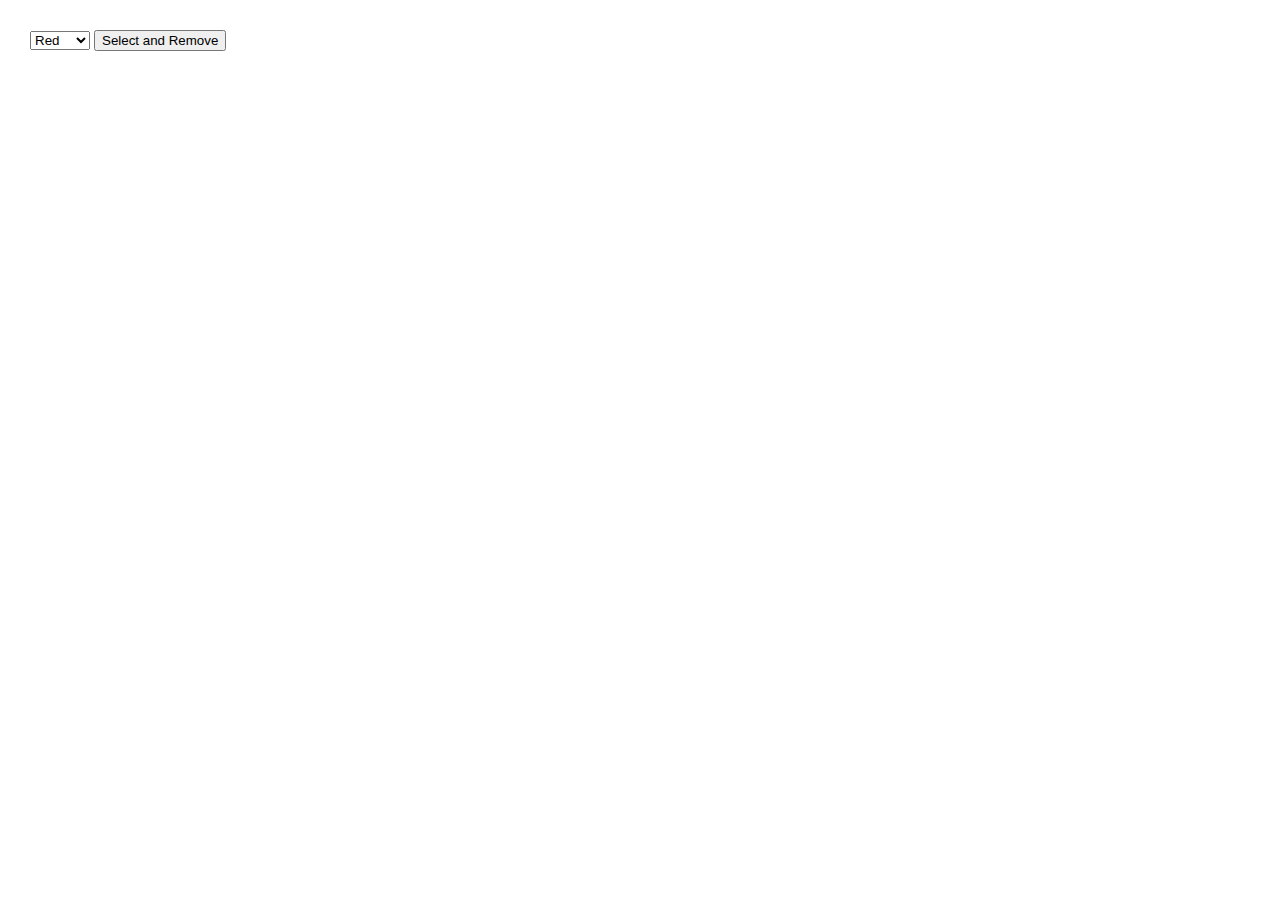
<file: exo_JQuery/index.html>
<!DOCTYPE html>
<html lang="en">

<head>
    <meta charset="UTF-8">
    <meta http-equiv="X-UA-Compatible" content="IE=edge">
    <meta name="viewport" content="width=device-width, initial-scale=1.0">
    <title>JS DOM paragraph style</title>
    <style type="text/css">
        body {
            margin: 30px;
        }
    </style>
</head>

<body>
    <!-- ---------exo1 CHANGER LE STYLE DU PARAGRAPHE------------- -->
    <!-- <p id='text'>Exercices JQuery</p>
    <div>
        <button id="jsstyle">Style it !</button>
    </div> -->
    <!-- --------------exo2 RECUPERER DES ATTRIBUTS--------------- -->
    <!-- <p>
        <a id="ggl" type="text/html" hreflang="fr" rel="nofollow" target="_self" 
           href="http://www.google.com/">Google</a>
    </p>
    <button id="values-btn">Click here to get  attributes value</button> -->
    <!-------------------- exo3 CHANGER LE CONTENU DUNE CELLULE -->
    <!-- <table id="myTable" border="1"> 
        <tr>
            <td>Row1 cell1</td> 
            <td>Row1 cell2</td>
        </tr> 
        <tr>
            <td>2-1</td> 
            <td>2-2</td>
        </tr> 
        <tr>
            <td>Row3 cell1</td> 
            <td>Row3 cell2</td>
        </tr> 
    </table>
    <label>Indiquer la ligne à changer</label>
    <input type="number" id="1">
    <label>Indiquer la colone à changer</label>
    <input type="number" id="2">
    <label>Inscrire le texte à inserer</label>
    <input type="text" id="3">
    <button id="values-btn">Click here to validate</button>  -->
    <!-- -------------------exo4 CREER UN TABLEAU HTML AVEC QUERY ------------------>
    
    <!-- <button id="add_line">Ajouter une ligne</button>
    <table id="matable" border="1">
        <tr id="row_1">
            <td>Une cellule</td>
            <td>Une cellule</td>
            <td>Une cellule</td>
        </tr>
    </table> -->
    <!-- -------------------------exo5 FUNCTION AFFICHE ET COMPTE LES ELEMENT -->
    <form>
        <select id="colorSelect">
            <option>Red</option>
            <option>Green</option>
            <option>White</option>
            <option>Black</option>
        </select>
        <input id="remove-btn" type="button" value="Select and Remove">
    </form>
    <script src="jquery-3.6.0.min.js"></script>
    <script src="script.js"></script>
</body>

</html>
</file>
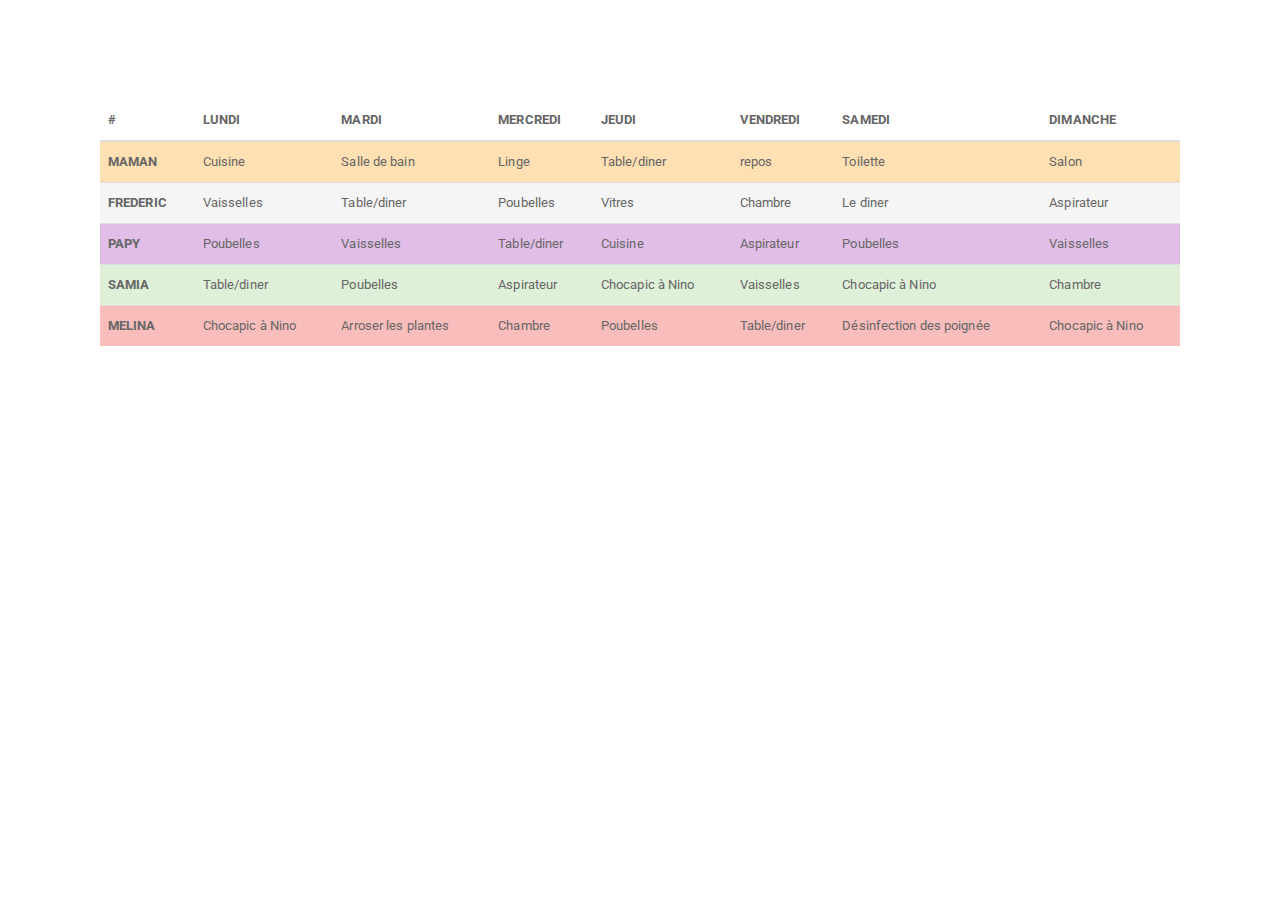
<file: exo_Js/index.html>
<!DOCTYPE html>
<html lang="en">

<head>
    <meta charset="UTF-8">
    <meta http-equiv="X-UA-Compatible" content="IE=edge">
    <meta name="viewport" content="width=device-width, initial-scale=1.0">
    <link rel="stylesheet" href="style.css">
    <title>Document</title>
</head>

<body>
    <table class="table table-striped table-hover ">
        <thead>
            <tr>
                <th>#</th>
                <th>LUNDI</th>
                <th>MARDI</th>
                <th>MERCREDI</th>
                <th>JEUDI</th>
                <th>VENDREDI</th>
                <th>SAMEDI</th>
                <th>DIMANCHE</th>
            </tr>
        </thead>
        <tbody>
            <tr class="warning">
                <th>MAMAN</th>
                <td contenteditable='true'>Cuisine</td>
                <td contenteditable='true'>Salle de bain</td>
                <td contenteditable='true'>Linge</td>
                <td contenteditable='true'>Table/diner</td>
                <td contenteditable='true'>repos</td>
                <td contenteditable='true'>Toilette</td>
                <td contenteditable='true'>Salon</td>
            </tr>
            <tr class="active">
                <th>FREDERIC</th>
                <td>Vaisselles</td>
                <td>Table/diner</td>
                <td>Poubelles</td>
                <td>Vitres</td>
                <td>Chambre</td>
                <td>Le diner</td>
                <td>Aspirateur</td>
            </tr>
            <tr class="info">
                <th>PAPY</th>
                <td>Poubelles</td>
                <td>Vaisselles</td>
                <td>Table/diner</td>
                <td>Cuisine</td>
                <td>Aspirateur</td>
                <td>Poubelles</td>
                <td>Vaisselles</td>
            </tr>
            <tr class="success">
                <th>SAMIA</th>
                <td>Table/diner</td>
                <td>Poubelles</td>
                <td>Aspirateur</td>
                <td>Chocapic à Nino</td>
                <td>Vaisselles</td>
                <td>Chocapic à Nino</td>
                <td>Chambre</td>
            </tr>
            <tr class="danger">
                <th>MELINA</th>
                <td>Chocapic à Nino</td>
                <td>Arroser les plantes</td>
                <td>Chambre</td>
                <td>Poubelles</td>
                <td>Table/diner</td>
                <td>Désinfection des poignée</td>
                <td>Chocapic à Nino</td>
            </tr>
        </tbody>
    </table>
        <script src="script.js" type="text/javascript"></script>
</body>

</html>
</file>
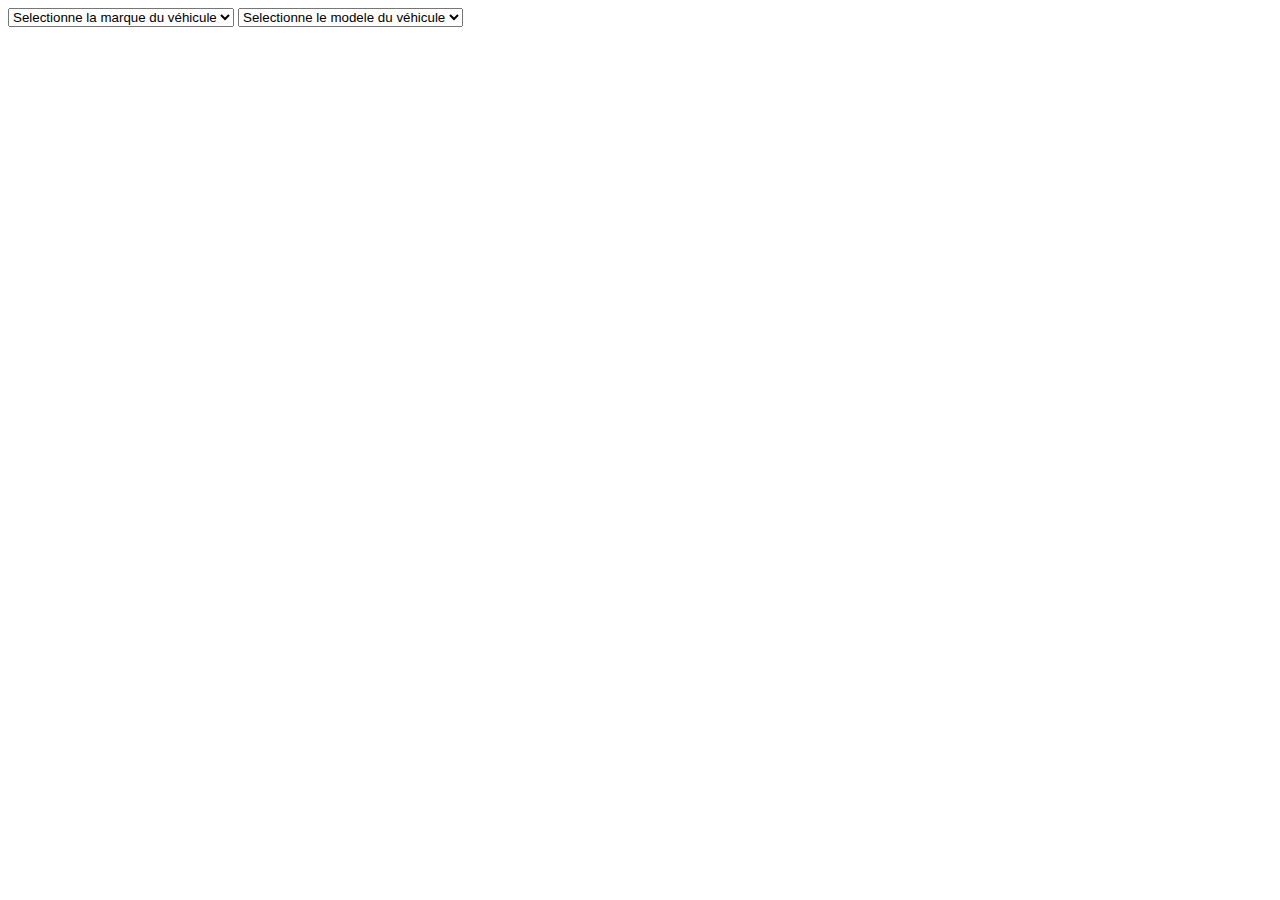
<file: exo_select/index.html>
<!DOCTYPE html>
<html lang="en">
<head>
    <meta charset="UTF-8">
    <meta http-equiv="X-UA-Compatible" content="IE=edge">
    <meta name="viewport" content="width=device-width, initial-scale=1.0">
    <title>Totomobile</title>
</head>
<body>
    <select name="marque" id="marque">
        <option>Selectionne la marque du véhicule</option>
       
    </select>
    <select name="modele" id="modele">
        <option>Selectionne le modele du véhicule</option>
        
    </select>
    
    <script src="/exo_select/script/jquery-3.6.0.min.js"></script>
    <script src="/exo_select/script/script.js"></script>
</body>
</html>
</file>
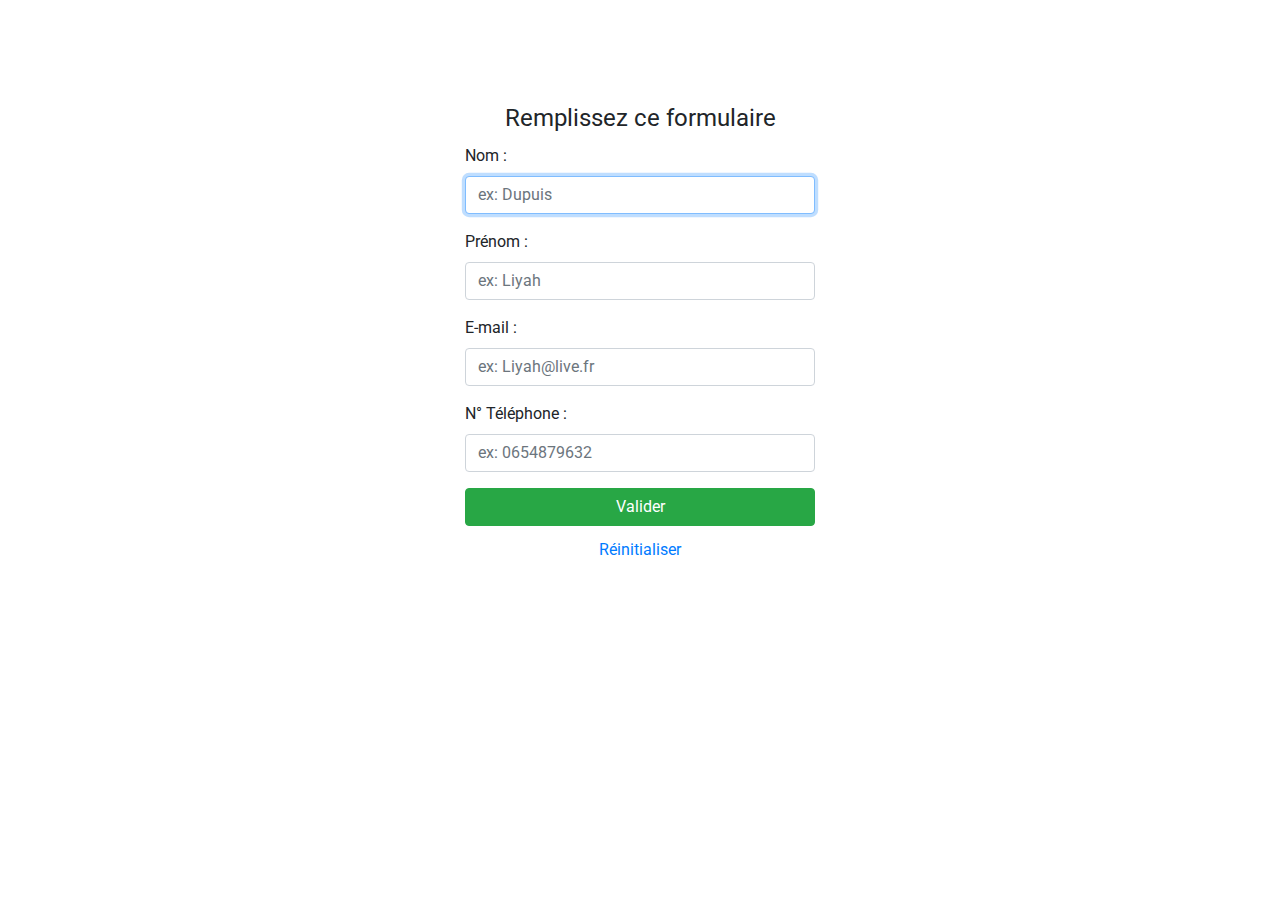
<file: exo-formulaire/formulaire.html>
<!DOCTYPE html>
<html>
	<head>
		<title>Formulaire</title>
		<meta charset="utf-8"/>
		<meta name="viewport" content="width=device-width"/>
        <script src="https://stackpath.bootstrapcdn.com/bootstrap/4.1.3/js/bootstrap.min.js"></script>
        <link rel="stylesheet" href="https://stackpath.bootstrapcdn.com/bootstrap/4.1.3/css/bootstrap.min.css">
        <link rel="stylesheet" href="https://use.fontawesome.com/releases/v5.8.2/css/all.css">
		<link rel="stylesheet"  href="style.css">
		<link href="https://fonts.googleapis.com/css?family=Open+Sans|Roboto&display=swap" rel="stylesheet">
		
	</head> 
    <body>
        <form class="formulaire" action="traitement.php" method="POST">
            <fieldset>
                <legend>Remplissez ce formulaire</legend>
                <div class="form-group">
                    <label for="nom" class="form-label">Nom</label> :
                    <input type="text" class="form-control" name="nom" required autofocus placeholder="ex: Dupuis">
                </div>
                <div class="form-group">
                    <label for="prenom" class="form-label">Prénom</label> :
                    <input type="text" class="form-control" name="prenom" required autofocus placeholder="ex: Liyah">
                </div>
                <div class="form-group">
                    <label for="mail" class="form-label">E-mail</label> :
                    <input type="email" class="form-control" name="mail" required autofocus placeholder="ex: Liyah@live.fr">
                </div>
                <div class="form-group">
                    <label for="telephone" class="form-label">N° Téléphone</label> :
                    <input type="tel" class="form-control" name="telephone" required autofocus placeholder="ex: 0654879632">
                </div>
                <div>
                    <button type="submit" name="formconnexion" class="btn btn-success btn-block">Valider</button>
                </div>
                <div style="margin-top: 5px;">
                    <button type="reset" class="btn btn-link btn-block">Réinitialiser</button>
                </div>
            </fieldset>
        </form>
    </body>
</html>
</file>
<file: exo_Js/style.css>
@import url("https://fonts.googleapis.com/css?family=Roboto:300,400,500,700&display=swap");
/*!
 * bootswatch v3.4.1
 * Homepage: https://bootswatch.com
 * Copyright 2012-2019 Thomas Park
 * Licensed under MIT
 * Based on Bootstrap
*/
/*!
 * Bootstrap v3.4.1 (https://getbootstrap.com/)
 * Copyright 2011-2019 Twitter, Inc.
 * Licensed under MIT (https://github.com/twbs/bootstrap/blob/master/LICENSE)
 */
/*! normalize.css v3.0.3 | MIT License | github.com/necolas/normalize.css */
html {
  font-family: sans-serif;
  -ms-text-size-adjust: 100%;
  -webkit-text-size-adjust: 100%;
}
body {
  margin:100px;
}
article,
aside,
details,
figcaption,
figure,
footer,
header,
hgroup,
main,
menu,
nav,
section,
summary {
  display: block;
}
audio,
canvas,
progress,
video {
  display: inline-block;
  vertical-align: baseline;
}
audio:not([controls]) {
  display: none;
  height: 0;
}
[hidden],
template {
  display: none;
}
a {
  background-color: transparent;
}
a:active,
a:hover {
  outline: 0;
}
abbr[title] {
  border-bottom: none;
  text-decoration: underline;
  text-decoration: underline dotted;
}
b,
strong {
  font-weight: bold;
}
dfn {
  font-style: italic;
}
h1 {
  font-size: 2em;
  margin: 0.67em 0;
}
mark {
  background: #ff0;
  color: #000;
}
small {
  font-size: 80%;
}
sub,
sup {
  font-size: 75%;
  line-height: 0;
  position: relative;
  vertical-align: baseline;
}
sup {
  top: -0.5em;
}
sub {
  bottom: -0.25em;
}
img {
  border: 0;
}
svg:not(:root) {
  overflow: hidden;
}
figure {
  margin: 1em 40px;
}
hr {
  box-sizing: content-box;
  height: 0;
}
pre {
  overflow: auto;
}
code,
kbd,
pre,
samp {
  font-family: monospace, monospace;
  font-size: 1em;
}
button,
input,
optgroup,
select,
textarea {
  color: inherit;
  font: inherit;
  margin: 0;
}
button {
  overflow: visible;
}
button,
select {
  text-transform: none;
}
button,
html input[type="button"],
input[type="reset"],
input[type="submit"] {
  -webkit-appearance: button;
  cursor: pointer;
}
button[disabled],
html input[disabled] {
  cursor: default;
}
button::-moz-focus-inner,
input::-moz-focus-inner {
  border: 0;
  padding: 0;
}
input {
  line-height: normal;
}
input[type="checkbox"],
input[type="radio"] {
  box-sizing: border-box;
  padding: 0;
}
input[type="number"]::-webkit-inner-spin-button,
input[type="number"]::-webkit-outer-spin-button {
  height: auto;
}
input[type="search"] {
  -webkit-appearance: textfield;
  box-sizing: content-box;
}
input[type="search"]::-webkit-search-cancel-button,
input[type="search"]::-webkit-search-decoration {
  -webkit-appearance: none;
}
fieldset {
  border: 1px solid #c0c0c0;
  margin: 0 2px;
  padding: 0.35em 0.625em 0.75em;
}
legend {
  border: 0;
  padding: 0;
}
textarea {
  overflow: auto;
}
optgroup {
  font-weight: bold;
}
table {
  border-collapse: collapse;
  border-spacing: 0;
}
td,
th {
  padding: 0;
}
/*! Source: https://github.com/h5bp/html5-boilerplate/blob/master/src/css/main.css */
@media print {
  *,
  *:before,
  *:after {
    color: #000 !important;
    text-shadow: none !important;
    background: transparent !important;
    box-shadow: none !important;
  }
  a,
  a:visited {
    text-decoration: underline;
  }
  a[href]:after {
    content: " (" attr(href) ")";
  }
  abbr[title]:after {
    content: " (" attr(title) ")";
  }
  a[href^="#"]:after,
  a[href^="javascript:"]:after {
    content: "";
  }
  pre,
  blockquote {
    border: 1px solid #999;
    page-break-inside: avoid;
  }
  thead {
    display: table-header-group;
  }
  tr,
  img {
    page-break-inside: avoid;
  }
  img {
    max-width: 100% !important;
  }
  p,
  h2,
  h3 {
    orphans: 3;
    widows: 3;
  }
  h2,
  h3 {
    page-break-after: avoid;
  }
  .navbar {
    display: none;
  }
  .btn > .caret,
  .dropup > .btn > .caret {
    border-top-color: #000 !important;
  }
  .label {
    border: 1px solid #000;
  }
  .table {
    border-collapse: collapse !important;
  }
  .table td,
  .table th {
    background-color: #fff !important;
  }
  .table-bordered th,
  .table-bordered td {
    border: 1px solid #ddd !important;
  }
}
@font-face {
  font-family: "Glyphicons Halflings";
  src: url("../fonts/glyphicons-halflings-regular.eot");
  src: url("../fonts/glyphicons-halflings-regular.eot?#iefix") format("embedded-opentype"), url("../fonts/glyphicons-halflings-regular.woff2") format("woff2"), url("../fonts/glyphicons-halflings-regular.woff") format("woff"), url("../fonts/glyphicons-halflings-regular.ttf") format("truetype"), url("../fonts/glyphicons-halflings-regular.svg#glyphicons_halflingsregular") format("svg");
}
.glyphicon {
  position: relative;
  top: 1px;
  display: inline-block;
  font-family: "Glyphicons Halflings";
  font-style: normal;
  font-weight: 400;
  line-height: 1;
  -webkit-font-smoothing: antialiased;
  -moz-osx-font-smoothing: grayscale;
}
.glyphicon-asterisk:before {
  content: "\002a";
}
.glyphicon-plus:before {
  content: "\002b";
}
.glyphicon-euro:before,
.glyphicon-eur:before {
  content: "\20ac";
}
.glyphicon-minus:before {
  content: "\2212";
}
.glyphicon-cloud:before {
  content: "\2601";
}
.glyphicon-envelope:before {
  content: "\2709";
}
.glyphicon-pencil:before {
  content: "\270f";
}
.glyphicon-glass:before {
  content: "\e001";
}
.glyphicon-music:before {
  content: "\e002";
}
.glyphicon-search:before {
  content: "\e003";
}
.glyphicon-heart:before {
  content: "\e005";
}
.glyphicon-star:before {
  content: "\e006";
}
.glyphicon-star-empty:before {
  content: "\e007";
}
.glyphicon-user:before {
  content: "\e008";
}
.glyphicon-film:before {
  content: "\e009";
}
.glyphicon-th-large:before {
  content: "\e010";
}
.glyphicon-th:before {
  content: "\e011";
}
.glyphicon-th-list:before {
  content: "\e012";
}
.glyphicon-ok:before {
  content: "\e013";
}
.glyphicon-remove:before {
  content: "\e014";
}
.glyphicon-zoom-in:before {
  content: "\e015";
}
.glyphicon-zoom-out:before {
  content: "\e016";
}
.glyphicon-off:before {
  content: "\e017";
}
.glyphicon-signal:before {
  content: "\e018";
}
.glyphicon-cog:before {
  content: "\e019";
}
.glyphicon-trash:before {
  content: "\e020";
}
.glyphicon-home:before {
  content: "\e021";
}
.glyphicon-file:before {
  content: "\e022";
}
.glyphicon-time:before {
  content: "\e023";
}
.glyphicon-road:before {
  content: "\e024";
}
.glyphicon-download-alt:before {
  content: "\e025";
}
.glyphicon-download:before {
  content: "\e026";
}
.glyphicon-upload:before {
  content: "\e027";
}
.glyphicon-inbox:before {
  content: "\e028";
}
.glyphicon-play-circle:before {
  content: "\e029";
}
.glyphicon-repeat:before {
  content: "\e030";
}
.glyphicon-refresh:before {
  content: "\e031";
}
.glyphicon-list-alt:before {
  content: "\e032";
}
.glyphicon-lock:before {
  content: "\e033";
}
.glyphicon-flag:before {
  content: "\e034";
}
.glyphicon-headphones:before {
  content: "\e035";
}
.glyphicon-volume-off:before {
  content: "\e036";
}
.glyphicon-volume-down:before {
  content: "\e037";
}
.glyphicon-volume-up:before {
  content: "\e038";
}
.glyphicon-qrcode:before {
  content: "\e039";
}
.glyphicon-barcode:before {
  content: "\e040";
}
.glyphicon-tag:before {
  content: "\e041";
}
.glyphicon-tags:before {
  content: "\e042";
}
.glyphicon-book:before {
  content: "\e043";
}
.glyphicon-bookmark:before {
  content: "\e044";
}
.glyphicon-print:before {
  content: "\e045";
}
.glyphicon-camera:before {
  content: "\e046";
}
.glyphicon-font:before {
  content: "\e047";
}
.glyphicon-bold:before {
  content: "\e048";
}
.glyphicon-italic:before {
  content: "\e049";
}
.glyphicon-text-height:before {
  content: "\e050";
}
.glyphicon-text-width:before {
  content: "\e051";
}
.glyphicon-align-left:before {
  content: "\e052";
}
.glyphicon-align-center:before {
  content: "\e053";
}
.glyphicon-align-right:before {
  content: "\e054";
}
.glyphicon-align-justify:before {
  content: "\e055";
}
.glyphicon-list:before {
  content: "\e056";
}
.glyphicon-indent-left:before {
  content: "\e057";
}
.glyphicon-indent-right:before {
  content: "\e058";
}
.glyphicon-facetime-video:before {
  content: "\e059";
}
.glyphicon-picture:before {
  content: "\e060";
}
.glyphicon-map-marker:before {
  content: "\e062";
}
.glyphicon-adjust:before {
  content: "\e063";
}
.glyphicon-tint:before {
  content: "\e064";
}
.glyphicon-edit:before {
  content: "\e065";
}
.glyphicon-share:before {
  content: "\e066";
}
.glyphicon-check:before {
  content: "\e067";
}
.glyphicon-move:before {
  content: "\e068";
}
.glyphicon-step-backward:before {
  content: "\e069";
}
.glyphicon-fast-backward:before {
  content: "\e070";
}
.glyphicon-backward:before {
  content: "\e071";
}
.glyphicon-play:before {
  content: "\e072";
}
.glyphicon-pause:before {
  content: "\e073";
}
.glyphicon-stop:before {
  content: "\e074";
}
.glyphicon-forward:before {
  content: "\e075";
}
.glyphicon-fast-forward:before {
  content: "\e076";
}
.glyphicon-step-forward:before {
  content: "\e077";
}
.glyphicon-eject:before {
  content: "\e078";
}
.glyphicon-chevron-left:before {
  content: "\e079";
}
.glyphicon-chevron-right:before {
  content: "\e080";
}
.glyphicon-plus-sign:before {
  content: "\e081";
}
.glyphicon-minus-sign:before {
  content: "\e082";
}
.glyphicon-remove-sign:before {
  content: "\e083";
}
.glyphicon-ok-sign:before {
  content: "\e084";
}
.glyphicon-question-sign:before {
  content: "\e085";
}
.glyphicon-info-sign:before {
  content: "\e086";
}
.glyphicon-screenshot:before {
  content: "\e087";
}
.glyphicon-remove-circle:before {
  content: "\e088";
}
.glyphicon-ok-circle:before {
  content: "\e089";
}
.glyphicon-ban-circle:before {
  content: "\e090";
}
.glyphicon-arrow-left:before {
  content: "\e091";
}
.glyphicon-arrow-right:before {
  content: "\e092";
}
.glyphicon-arrow-up:before {
  content: "\e093";
}
.glyphicon-arrow-down:before {
  content: "\e094";
}
.glyphicon-share-alt:before {
  content: "\e095";
}
.glyphicon-resize-full:before {
  content: "\e096";
}
.glyphicon-resize-small:before {
  content: "\e097";
}
.glyphicon-exclamation-sign:before {
  content: "\e101";
}
.glyphicon-gift:before {
  content: "\e102";
}
.glyphicon-leaf:before {
  content: "\e103";
}
.glyphicon-fire:before {
  content: "\e104";
}
.glyphicon-eye-open:before {
  content: "\e105";
}
.glyphicon-eye-close:before {
  content: "\e106";
}
.glyphicon-warning-sign:before {
  content: "\e107";
}
.glyphicon-plane:before {
  content: "\e108";
}
.glyphicon-calendar:before {
  content: "\e109";
}
.glyphicon-random:before {
  content: "\e110";
}
.glyphicon-comment:before {
  content: "\e111";
}
.glyphicon-magnet:before {
  content: "\e112";
}
.glyphicon-chevron-up:before {
  content: "\e113";
}
.glyphicon-chevron-down:before {
  content: "\e114";
}
.glyphicon-retweet:before {
  content: "\e115";
}
.glyphicon-shopping-cart:before {
  content: "\e116";
}
.glyphicon-folder-close:before {
  content: "\e117";
}
.glyphicon-folder-open:before {
  content: "\e118";
}
.glyphicon-resize-vertical:before {
  content: "\e119";
}
.glyphicon-resize-horizontal:before {
  content: "\e120";
}
.glyphicon-hdd:before {
  content: "\e121";
}
.glyphicon-bullhorn:before {
  content: "\e122";
}
.glyphicon-bell:before {
  content: "\e123";
}
.glyphicon-certificate:before {
  content: "\e124";
}
.glyphicon-thumbs-up:before {
  content: "\e125";
}
.glyphicon-thumbs-down:before {
  content: "\e126";
}
.glyphicon-hand-right:before {
  content: "\e127";
}
.glyphicon-hand-left:before {
  content: "\e128";
}
.glyphicon-hand-up:before {
  content: "\e129";
}
.glyphicon-hand-down:before {
  content: "\e130";
}
.glyphicon-circle-arrow-right:before {
  content: "\e131";
}
.glyphicon-circle-arrow-left:before {
  content: "\e132";
}
.glyphicon-circle-arrow-up:before {
  content: "\e133";
}
.glyphicon-circle-arrow-down:before {
  content: "\e134";
}
.glyphicon-globe:before {
  content: "\e135";
}
.glyphicon-wrench:before {
  content: "\e136";
}
.glyphicon-tasks:before {
  content: "\e137";
}
.glyphicon-filter:before {
  content: "\e138";
}
.glyphicon-briefcase:before {
  content: "\e139";
}
.glyphicon-fullscreen:before {
  content: "\e140";
}
.glyphicon-dashboard:before {
  content: "\e141";
}
.glyphicon-paperclip:before {
  content: "\e142";
}
.glyphicon-heart-empty:before {
  content: "\e143";
}
.glyphicon-link:before {
  content: "\e144";
}
.glyphicon-phone:before {
  content: "\e145";
}
.glyphicon-pushpin:before {
  content: "\e146";
}
.glyphicon-usd:before {
  content: "\e148";
}
.glyphicon-gbp:before {
  content: "\e149";
}
.glyphicon-sort:before {
  content: "\e150";
}
.glyphicon-sort-by-alphabet:before {
  content: "\e151";
}
.glyphicon-sort-by-alphabet-alt:before {
  content: "\e152";
}
.glyphicon-sort-by-order:before {
  content: "\e153";
}
.glyphicon-sort-by-order-alt:before {
  content: "\e154";
}
.glyphicon-sort-by-attributes:before {
  content: "\e155";
}
.glyphicon-sort-by-attributes-alt:before {
  content: "\e156";
}
.glyphicon-unchecked:before {
  content: "\e157";
}
.glyphicon-expand:before {
  content: "\e158";
}
.glyphicon-collapse-down:before {
  content: "\e159";
}
.glyphicon-collapse-up:before {
  content: "\e160";
}
.glyphicon-log-in:before {
  content: "\e161";
}
.glyphicon-flash:before {
  content: "\e162";
}
.glyphicon-log-out:before {
  content: "\e163";
}
.glyphicon-new-window:before {
  content: "\e164";
}
.glyphicon-record:before {
  content: "\e165";
}
.glyphicon-save:before {
  content: "\e166";
}
.glyphicon-open:before {
  content: "\e167";
}
.glyphicon-saved:before {
  content: "\e168";
}
.glyphicon-import:before {
  content: "\e169";
}
.glyphicon-export:before {
  content: "\e170";
}
.glyphicon-send:before {
  content: "\e171";
}
.glyphicon-floppy-disk:before {
  content: "\e172";
}
.glyphicon-floppy-saved:before {
  content: "\e173";
}
.glyphicon-floppy-remove:before {
  content: "\e174";
}
.glyphicon-floppy-save:before {
  content: "\e175";
}
.glyphicon-floppy-open:before {
  content: "\e176";
}
.glyphicon-credit-card:before {
  content: "\e177";
}
.glyphicon-transfer:before {
  content: "\e178";
}
.glyphicon-cutlery:before {
  content: "\e179";
}
.glyphicon-header:before {
  content: "\e180";
}
.glyphicon-compressed:before {
  content: "\e181";
}
.glyphicon-earphone:before {
  content: "\e182";
}
.glyphicon-phone-alt:before {
  content: "\e183";
}
.glyphicon-tower:before {
  content: "\e184";
}
.glyphicon-stats:before {
  content: "\e185";
}
.glyphicon-sd-video:before {
  content: "\e186";
}
.glyphicon-hd-video:before {
  content: "\e187";
}
.glyphicon-subtitles:before {
  content: "\e188";
}
.glyphicon-sound-stereo:before {
  content: "\e189";
}
.glyphicon-sound-dolby:before {
  content: "\e190";
}
.glyphicon-sound-5-1:before {
  content: "\e191";
}
.glyphicon-sound-6-1:before {
  content: "\e192";
}
.glyphicon-sound-7-1:before {
  content: "\e193";
}
.glyphicon-copyright-mark:before {
  content: "\e194";
}
.glyphicon-registration-mark:before {
  content: "\e195";
}
.glyphicon-cloud-download:before {
  content: "\e197";
}
.glyphicon-cloud-upload:before {
  content: "\e198";
}
.glyphicon-tree-conifer:before {
  content: "\e199";
}
.glyphicon-tree-deciduous:before {
  content: "\e200";
}
.glyphicon-cd:before {
  content: "\e201";
}
.glyphicon-save-file:before {
  content: "\e202";
}
.glyphicon-open-file:before {
  content: "\e203";
}
.glyphicon-level-up:before {
  content: "\e204";
}
.glyphicon-copy:before {
  content: "\e205";
}
.glyphicon-paste:before {
  content: "\e206";
}
.glyphicon-alert:before {
  content: "\e209";
}
.glyphicon-equalizer:before {
  content: "\e210";
}
.glyphicon-king:before {
  content: "\e211";
}
.glyphicon-queen:before {
  content: "\e212";
}
.glyphicon-pawn:before {
  content: "\e213";
}
.glyphicon-bishop:before {
  content: "\e214";
}
.glyphicon-knight:before {
  content: "\e215";
}
.glyphicon-baby-formula:before {
  content: "\e216";
}
.glyphicon-tent:before {
  content: "\26fa";
}
.glyphicon-blackboard:before {
  content: "\e218";
}
.glyphicon-bed:before {
  content: "\e219";
}
.glyphicon-apple:before {
  content: "\f8ff";
}
.glyphicon-erase:before {
  content: "\e221";
}
.glyphicon-hourglass:before {
  content: "\231b";
}
.glyphicon-lamp:before {
  content: "\e223";
}
.glyphicon-duplicate:before {
  content: "\e224";
}
.glyphicon-piggy-bank:before {
  content: "\e225";
}
.glyphicon-scissors:before {
  content: "\e226";
}
.glyphicon-bitcoin:before {
  content: "\e227";
}
.glyphicon-btc:before {
  content: "\e227";
}
.glyphicon-xbt:before {
  content: "\e227";
}
.glyphicon-yen:before {
  content: "\00a5";
}
.glyphicon-jpy:before {
  content: "\00a5";
}
.glyphicon-ruble:before {
  content: "\20bd";
}
.glyphicon-rub:before {
  content: "\20bd";
}
.glyphicon-scale:before {
  content: "\e230";
}
.glyphicon-ice-lolly:before {
  content: "\e231";
}
.glyphicon-ice-lolly-tasted:before {
  content: "\e232";
}
.glyphicon-education:before {
  content: "\e233";
}
.glyphicon-option-horizontal:before {
  content: "\e234";
}
.glyphicon-option-vertical:before {
  content: "\e235";
}
.glyphicon-menu-hamburger:before {
  content: "\e236";
}
.glyphicon-modal-window:before {
  content: "\e237";
}
.glyphicon-oil:before {
  content: "\e238";
}
.glyphicon-grain:before {
  content: "\e239";
}
.glyphicon-sunglasses:before {
  content: "\e240";
}
.glyphicon-text-size:before {
  content: "\e241";
}
.glyphicon-text-color:before {
  content: "\e242";
}
.glyphicon-text-background:before {
  content: "\e243";
}
.glyphicon-object-align-top:before {
  content: "\e244";
}
.glyphicon-object-align-bottom:before {
  content: "\e245";
}
.glyphicon-object-align-horizontal:before {
  content: "\e246";
}
.glyphicon-object-align-left:before {
  content: "\e247";
}
.glyphicon-object-align-vertical:before {
  content: "\e248";
}
.glyphicon-object-align-right:before {
  content: "\e249";
}
.glyphicon-triangle-right:before {
  content: "\e250";
}
.glyphicon-triangle-left:before {
  content: "\e251";
}
.glyphicon-triangle-bottom:before {
  content: "\e252";
}
.glyphicon-triangle-top:before {
  content: "\e253";
}
.glyphicon-console:before {
  content: "\e254";
}
.glyphicon-superscript:before {
  content: "\e255";
}
.glyphicon-subscript:before {
  content: "\e256";
}
.glyphicon-menu-left:before {
  content: "\e257";
}
.glyphicon-menu-right:before {
  content: "\e258";
}
.glyphicon-menu-down:before {
  content: "\e259";
}
.glyphicon-menu-up:before {
  content: "\e260";
}
* {
  box-sizing: border-box;
}
*:before,
*:after {
  box-sizing: border-box;
}
html {
  font-size: 10px;
  -webkit-tap-highlight-color: rgba(0, 0, 0, 0);
}
body {
  font-family: "Roboto", "Helvetica Neue", Helvetica, Arial, sans-serif;
  font-size: 13px;
  line-height: 1.846;
  color: #666666;
  background-color: #ffffff;
}
input,
button,
select,
textarea {
  font-family: inherit;
  font-size: inherit;
  line-height: inherit;
}
a {
  color: #2196f3;
  text-decoration: none;
}
a:hover,
a:focus {
  color: #0a6ebd;
  text-decoration: underline;
}
a:focus {
  outline: 5px auto -webkit-focus-ring-color;
  outline-offset: -2px;
}
figure {
  margin: 0;
}
img {
  vertical-align: middle;
}
.img-responsive,
.thumbnail > img,
.thumbnail a > img,
.carousel-inner > .item > img,
.carousel-inner > .item > a > img {
  display: block;
  max-width: 100%;
  height: auto;
}
.img-rounded {
  border-radius: 3px;
}
.img-thumbnail {
  padding: 4px;
  line-height: 1.846;
  background-color: #ffffff;
  border: 1px solid #dddddd;
  border-radius: 3px;
  transition: all 0.2s ease-in-out;
  display: inline-block;
  max-width: 100%;
  height: auto;
}
.img-circle {
  border-radius: 50%;
}
hr {
  margin-top: 23px;
  margin-bottom: 23px;
  border: 0;
  border-top: 1px solid #eeeeee;
}
.sr-only {
  position: absolute;
  width: 1px;
  height: 1px;
  padding: 0;
  margin: -1px;
  overflow: hidden;
  clip: rect(0, 0, 0, 0);
  border: 0;
}
.sr-only-focusable:active,
.sr-only-focusable:focus {
  position: static;
  width: auto;
  height: auto;
  margin: 0;
  overflow: visible;
  clip: auto;
}
[role="button"] {
  cursor: pointer;
}
h1,
h2,
h3,
h4,
h5,
h6,
.h1,
.h2,
.h3,
.h4,
.h5,
.h6 {
  font-family: inherit;
  font-weight: 400;
  line-height: 1.1;
  color: #444444;
}
h1 small,
h2 small,
h3 small,
h4 small,
h5 small,
h6 small,
.h1 small,
.h2 small,
.h3 small,
.h4 small,
.h5 small,
.h6 small,
h1 .small,
h2 .small,
h3 .small,
h4 .small,
h5 .small,
h6 .small,
.h1 .small,
.h2 .small,
.h3 .small,
.h4 .small,
.h5 .small,
.h6 .small {
  font-weight: 400;
  line-height: 1;
  color: #bbbbbb;
}
h1,
.h1,
h2,
.h2,
h3,
.h3 {
  margin-top: 23px;
  margin-bottom: 11.5px;
}
h1 small,
.h1 small,
h2 small,
.h2 small,
h3 small,
.h3 small,
h1 .small,
.h1 .small,
h2 .small,
.h2 .small,
h3 .small,
.h3 .small {
  font-size: 65%;
}
h4,
.h4,
h5,
.h5,
h6,
.h6 {
  margin-top: 11.5px;
  margin-bottom: 11.5px;
}
h4 small,
.h4 small,
h5 small,
.h5 small,
h6 small,
.h6 small,
h4 .small,
.h4 .small,
h5 .small,
.h5 .small,
h6 .small,
.h6 .small {
  font-size: 75%;
}
h1,
.h1 {
  font-size: 56px;
}
h2,
.h2 {
  font-size: 45px;
}
h3,
.h3 {
  font-size: 34px;
}
h4,
.h4 {
  font-size: 24px;
}
h5,
.h5 {
  font-size: 20px;
}
h6,
.h6 {
  font-size: 14px;
}
p {
  margin: 0 0 11.5px;
}
.lead {
  margin-bottom: 23px;
  font-size: 14px;
  font-weight: 300;
  line-height: 1.4;
}
@media (min-width: 768px) {
  .lead {
    font-size: 19.5px;
  }
}
small,
.small {
  font-size: 92%;
}
mark,
.mark {
  padding: .2em;
  background-color: #ffe0b2;
}
.text-left {
  text-align: left;
}
.text-right {
  text-align: right;
}
.text-center {
  text-align: center;
}
.text-justify {
  text-align: justify;
}
.text-nowrap {
  white-space: nowrap;
}
.text-lowercase {
  text-transform: lowercase;
}
.text-uppercase {
  text-transform: uppercase;
}
.text-capitalize {
  text-transform: capitalize;
}
.text-muted {
  color: #bbbbbb;
}
.text-primary {
  color: #2196f3;
}
a.text-primary:hover,
a.text-primary:focus {
  color: #0c7cd5;
}
.text-success {
  color: #4caf50;
}
a.text-success:hover,
a.text-success:focus {
  color: #3d8b40;
}
.text-info {
  color: #9c27b0;
}
a.text-info:hover,
a.text-info:focus {
  color: #771e86;
}
.text-warning {
  color: #ff9800;
}
a.text-warning:hover,
a.text-warning:focus {
  color: #cc7a00;
}
.text-danger {
  color: #e51c23;
}
a.text-danger:hover,
a.text-danger:focus {
  color: #b9151b;
}
.bg-primary {
  color: #fff;
  background-color: #2196f3;
}
a.bg-primary:hover,
a.bg-primary:focus {
  background-color: #0c7cd5;
}
.bg-success {
  background-color: #dff0d8;
}
a.bg-success:hover,
a.bg-success:focus {
  background-color: #c1e2b3;
}
.bg-info {
  background-color: #e1bee7;
}
a.bg-info:hover,
a.bg-info:focus {
  background-color: #d099d9;
}
.bg-warning {
  background-color: #ffe0b2;
}
a.bg-warning:hover,
a.bg-warning:focus {
  background-color: #ffcb7f;
}
.bg-danger {
  background-color: #f9bdbb;
}
a.bg-danger:hover,
a.bg-danger:focus {
  background-color: #f5908c;
}
.page-header {
  padding-bottom: 10.5px;
  margin: 46px 0 23px;
  border-bottom: 1px solid #eeeeee;
}
ul,
ol {
  margin-top: 0;
  margin-bottom: 11.5px;
}
ul ul,
ol ul,
ul ol,
ol ol {
  margin-bottom: 0;
}
.list-unstyled {
  padding-left: 0;
  list-style: none;
}
.list-inline {
  padding-left: 0;
  list-style: none;
  margin-left: -5px;
}
.list-inline > li {
  display: inline-block;
  padding-right: 5px;
  padding-left: 5px;
}
dl {
  margin-top: 0;
  margin-bottom: 23px;
}
dt,
dd {
  line-height: 1.846;
}
dt {
  font-weight: 700;
}
dd {
  margin-left: 0;
}
@media (min-width: 768px) {
  .dl-horizontal dt {
    float: left;
    width: 160px;
    clear: left;
    text-align: right;
    overflow: hidden;
    text-overflow: ellipsis;
    white-space: nowrap;
  }
  .dl-horizontal dd {
    margin-left: 180px;
  }
}
abbr[title],
abbr[data-original-title] {
  cursor: help;
}
.initialism {
  font-size: 90%;
  text-transform: uppercase;
}
blockquote {
  padding: 11.5px 23px;
  margin: 0 0 23px;
  font-size: 16.25px;
  border-left: 5px solid #eeeeee;
}
blockquote p:last-child,
blockquote ul:last-child,
blockquote ol:last-child {
  margin-bottom: 0;
}
blockquote footer,
blockquote small,
blockquote .small {
  display: block;
  font-size: 80%;
  line-height: 1.846;
  color: #bbbbbb;
}
blockquote footer:before,
blockquote small:before,
blockquote .small:before {
  content: "\2014 \00A0";
}
.blockquote-reverse,
blockquote.pull-right {
  padding-right: 15px;
  padding-left: 0;
  text-align: right;
  border-right: 5px solid #eeeeee;
  border-left: 0;
}
.blockquote-reverse footer:before,
blockquote.pull-right footer:before,
.blockquote-reverse small:before,
blockquote.pull-right small:before,
.blockquote-reverse .small:before,
blockquote.pull-right .small:before {
  content: "";
}
.blockquote-reverse footer:after,
blockquote.pull-right footer:after,
.blockquote-reverse small:after,
blockquote.pull-right small:after,
.blockquote-reverse .small:after,
blockquote.pull-right .small:after {
  content: "\00A0 \2014";
}
address {
  margin-bottom: 23px;
  font-style: normal;
  line-height: 1.846;
}
code,
kbd,
pre,
samp {
  font-family: Menlo, Monaco, Consolas, "Courier New", monospace;
}
code {
  padding: 2px 4px;
  font-size: 90%;
  color: #c7254e;
  background-color: #f9f2f4;
  border-radius: 3px;
}
kbd {
  padding: 2px 4px;
  font-size: 90%;
  color: #ffffff;
  background-color: #333333;
  border-radius: 3px;
  box-shadow: inset 0 -1px 0 rgba(0, 0, 0, 0.25);
}
kbd kbd {
  padding: 0;
  font-size: 100%;
  font-weight: 700;
  box-shadow: none;
}
pre {
  display: block;
  padding: 11px;
  margin: 0 0 11.5px;
  font-size: 12px;
  line-height: 1.846;
  color: #212121;
  word-break: break-all;
  word-wrap: break-word;
  background-color: #f5f5f5;
  border: 1px solid #cccccc;
  border-radius: 3px;
}
pre code {
  padding: 0;
  font-size: inherit;
  color: inherit;
  white-space: pre-wrap;
  background-color: transparent;
  border-radius: 0;
}
.pre-scrollable {
  max-height: 340px;
  overflow-y: scroll;
}
.container {
  padding-right: 15px;
  padding-left: 15px;
  margin-right: auto;
  margin-left: auto;
}
@media (min-width: 768px) {
  .container {
    width: 750px;
  }
}
@media (min-width: 992px) {
  .container {
    width: 970px;
  }
}
@media (min-width: 1200px) {
  .container {
    width: 1170px;
  }
}
.container-fluid {
  padding-right: 15px;
  padding-left: 15px;
  margin-right: auto;
  margin-left: auto;
}
.row {
  margin-right: -15px;
  margin-left: -15px;
}
.row-no-gutters {
  margin-right: 0;
  margin-left: 0;
}
.row-no-gutters [class*="col-"] {
  padding-right: 0;
  padding-left: 0;
}
.col-xs-1, .col-sm-1, .col-md-1, .col-lg-1, .col-xs-2, .col-sm-2, .col-md-2, .col-lg-2, .col-xs-3, .col-sm-3, .col-md-3, .col-lg-3, .col-xs-4, .col-sm-4, .col-md-4, .col-lg-4, .col-xs-5, .col-sm-5, .col-md-5, .col-lg-5, .col-xs-6, .col-sm-6, .col-md-6, .col-lg-6, .col-xs-7, .col-sm-7, .col-md-7, .col-lg-7, .col-xs-8, .col-sm-8, .col-md-8, .col-lg-8, .col-xs-9, .col-sm-9, .col-md-9, .col-lg-9, .col-xs-10, .col-sm-10, .col-md-10, .col-lg-10, .col-xs-11, .col-sm-11, .col-md-11, .col-lg-11, .col-xs-12, .col-sm-12, .col-md-12, .col-lg-12 {
  position: relative;
  min-height: 1px;
  padding-right: 15px;
  padding-left: 15px;
}
.col-xs-1, .col-xs-2, .col-xs-3, .col-xs-4, .col-xs-5, .col-xs-6, .col-xs-7, .col-xs-8, .col-xs-9, .col-xs-10, .col-xs-11, .col-xs-12 {
  float: left;
}
.col-xs-12 {
  width: 100%;
}
.col-xs-11 {
  width: 91.66666667%;
}
.col-xs-10 {
  width: 83.33333333%;
}
.col-xs-9 {
  width: 75%;
}
.col-xs-8 {
  width: 66.66666667%;
}
.col-xs-7 {
  width: 58.33333333%;
}
.col-xs-6 {
  width: 50%;
}
.col-xs-5 {
  width: 41.66666667%;
}
.col-xs-4 {
  width: 33.33333333%;
}
.col-xs-3 {
  width: 25%;
}
.col-xs-2 {
  width: 16.66666667%;
}
.col-xs-1 {
  width: 8.33333333%;
}
.col-xs-pull-12 {
  right: 100%;
}
.col-xs-pull-11 {
  right: 91.66666667%;
}
.col-xs-pull-10 {
  right: 83.33333333%;
}
.col-xs-pull-9 {
  right: 75%;
}
.col-xs-pull-8 {
  right: 66.66666667%;
}
.col-xs-pull-7 {
  right: 58.33333333%;
}
.col-xs-pull-6 {
  right: 50%;
}
.col-xs-pull-5 {
  right: 41.66666667%;
}
.col-xs-pull-4 {
  right: 33.33333333%;
}
.col-xs-pull-3 {
  right: 25%;
}
.col-xs-pull-2 {
  right: 16.66666667%;
}
.col-xs-pull-1 {
  right: 8.33333333%;
}
.col-xs-pull-0 {
  right: auto;
}
.col-xs-push-12 {
  left: 100%;
}
.col-xs-push-11 {
  left: 91.66666667%;
}
.col-xs-push-10 {
  left: 83.33333333%;
}
.col-xs-push-9 {
  left: 75%;
}
.col-xs-push-8 {
  left: 66.66666667%;
}
.col-xs-push-7 {
  left: 58.33333333%;
}
.col-xs-push-6 {
  left: 50%;
}
.col-xs-push-5 {
  left: 41.66666667%;
}
.col-xs-push-4 {
  left: 33.33333333%;
}
.col-xs-push-3 {
  left: 25%;
}
.col-xs-push-2 {
  left: 16.66666667%;
}
.col-xs-push-1 {
  left: 8.33333333%;
}
.col-xs-push-0 {
  left: auto;
}
.col-xs-offset-12 {
  margin-left: 100%;
}
.col-xs-offset-11 {
  margin-left: 91.66666667%;
}
.col-xs-offset-10 {
  margin-left: 83.33333333%;
}
.col-xs-offset-9 {
  margin-left: 75%;
}
.col-xs-offset-8 {
  margin-left: 66.66666667%;
}
.col-xs-offset-7 {
  margin-left: 58.33333333%;
}
.col-xs-offset-6 {
  margin-left: 50%;
}
.col-xs-offset-5 {
  margin-left: 41.66666667%;
}
.col-xs-offset-4 {
  margin-left: 33.33333333%;
}
.col-xs-offset-3 {
  margin-left: 25%;
}
.col-xs-offset-2 {
  margin-left: 16.66666667%;
}
.col-xs-offset-1 {
  margin-left: 8.33333333%;
}
.col-xs-offset-0 {
  margin-left: 0%;
}
@media (min-width: 768px) {
  .col-sm-1, .col-sm-2, .col-sm-3, .col-sm-4, .col-sm-5, .col-sm-6, .col-sm-7, .col-sm-8, .col-sm-9, .col-sm-10, .col-sm-11, .col-sm-12 {
    float: left;
  }
  .col-sm-12 {
    width: 100%;
  }
  .col-sm-11 {
    width: 91.66666667%;
  }
  .col-sm-10 {
    width: 83.33333333%;
  }
  .col-sm-9 {
    width: 75%;
  }
  .col-sm-8 {
    width: 66.66666667%;
  }
  .col-sm-7 {
    width: 58.33333333%;
  }
  .col-sm-6 {
    width: 50%;
  }
  .col-sm-5 {
    width: 41.66666667%;
  }
  .col-sm-4 {
    width: 33.33333333%;
  }
  .col-sm-3 {
    width: 25%;
  }
  .col-sm-2 {
    width: 16.66666667%;
  }
  .col-sm-1 {
    width: 8.33333333%;
  }
  .col-sm-pull-12 {
    right: 100%;
  }
  .col-sm-pull-11 {
    right: 91.66666667%;
  }
  .col-sm-pull-10 {
    right: 83.33333333%;
  }
  .col-sm-pull-9 {
    right: 75%;
  }
  .col-sm-pull-8 {
    right: 66.66666667%;
  }
  .col-sm-pull-7 {
    right: 58.33333333%;
  }
  .col-sm-pull-6 {
    right: 50%;
  }
  .col-sm-pull-5 {
    right: 41.66666667%;
  }
  .col-sm-pull-4 {
    right: 33.33333333%;
  }
  .col-sm-pull-3 {
    right: 25%;
  }
  .col-sm-pull-2 {
    right: 16.66666667%;
  }
  .col-sm-pull-1 {
    right: 8.33333333%;
  }
  .col-sm-pull-0 {
    right: auto;
  }
  .col-sm-push-12 {
    left: 100%;
  }
  .col-sm-push-11 {
    left: 91.66666667%;
  }
  .col-sm-push-10 {
    left: 83.33333333%;
  }
  .col-sm-push-9 {
    left: 75%;
  }
  .col-sm-push-8 {
    left: 66.66666667%;
  }
  .col-sm-push-7 {
    left: 58.33333333%;
  }
  .col-sm-push-6 {
    left: 50%;
  }
  .col-sm-push-5 {
    left: 41.66666667%;
  }
  .col-sm-push-4 {
    left: 33.33333333%;
  }
  .col-sm-push-3 {
    left: 25%;
  }
  .col-sm-push-2 {
    left: 16.66666667%;
  }
  .col-sm-push-1 {
    left: 8.33333333%;
  }
  .col-sm-push-0 {
    left: auto;
  }
  .col-sm-offset-12 {
    margin-left: 100%;
  }
  .col-sm-offset-11 {
    margin-left: 91.66666667%;
  }
  .col-sm-offset-10 {
    margin-left: 83.33333333%;
  }
  .col-sm-offset-9 {
    margin-left: 75%;
  }
  .col-sm-offset-8 {
    margin-left: 66.66666667%;
  }
  .col-sm-offset-7 {
    margin-left: 58.33333333%;
  }
  .col-sm-offset-6 {
    margin-left: 50%;
  }
  .col-sm-offset-5 {
    margin-left: 41.66666667%;
  }
  .col-sm-offset-4 {
    margin-left: 33.33333333%;
  }
  .col-sm-offset-3 {
    margin-left: 25%;
  }
  .col-sm-offset-2 {
    margin-left: 16.66666667%;
  }
  .col-sm-offset-1 {
    margin-left: 8.33333333%;
  }
  .col-sm-offset-0 {
    margin-left: 0%;
  }
}
@media (min-width: 992px) {
  .col-md-1, .col-md-2, .col-md-3, .col-md-4, .col-md-5, .col-md-6, .col-md-7, .col-md-8, .col-md-9, .col-md-10, .col-md-11, .col-md-12 {
    float: left;
  }
  .col-md-12 {
    width: 100%;
  }
  .col-md-11 {
    width: 91.66666667%;
  }
  .col-md-10 {
    width: 83.33333333%;
  }
  .col-md-9 {
    width: 75%;
  }
  .col-md-8 {
    width: 66.66666667%;
  }
  .col-md-7 {
    width: 58.33333333%;
  }
  .col-md-6 {
    width: 50%;
  }
  .col-md-5 {
    width: 41.66666667%;
  }
  .col-md-4 {
    width: 33.33333333%;
  }
  .col-md-3 {
    width: 25%;
  }
  .col-md-2 {
    width: 16.66666667%;
  }
  .col-md-1 {
    width: 8.33333333%;
  }
  .col-md-pull-12 {
    right: 100%;
  }
  .col-md-pull-11 {
    right: 91.66666667%;
  }
  .col-md-pull-10 {
    right: 83.33333333%;
  }
  .col-md-pull-9 {
    right: 75%;
  }
  .col-md-pull-8 {
    right: 66.66666667%;
  }
  .col-md-pull-7 {
    right: 58.33333333%;
  }
  .col-md-pull-6 {
    right: 50%;
  }
  .col-md-pull-5 {
    right: 41.66666667%;
  }
  .col-md-pull-4 {
    right: 33.33333333%;
  }
  .col-md-pull-3 {
    right: 25%;
  }
  .col-md-pull-2 {
    right: 16.66666667%;
  }
  .col-md-pull-1 {
    right: 8.33333333%;
  }
  .col-md-pull-0 {
    right: auto;
  }
  .col-md-push-12 {
    left: 100%;
  }
  .col-md-push-11 {
    left: 91.66666667%;
  }
  .col-md-push-10 {
    left: 83.33333333%;
  }
  .col-md-push-9 {
    left: 75%;
  }
  .col-md-push-8 {
    left: 66.66666667%;
  }
  .col-md-push-7 {
    left: 58.33333333%;
  }
  .col-md-push-6 {
    left: 50%;
  }
  .col-md-push-5 {
    left: 41.66666667%;
  }
  .col-md-push-4 {
    left: 33.33333333%;
  }
  .col-md-push-3 {
    left: 25%;
  }
  .col-md-push-2 {
    left: 16.66666667%;
  }
  .col-md-push-1 {
    left: 8.33333333%;
  }
  .col-md-push-0 {
    left: auto;
  }
  .col-md-offset-12 {
    margin-left: 100%;
  }
  .col-md-offset-11 {
    margin-left: 91.66666667%;
  }
  .col-md-offset-10 {
    margin-left: 83.33333333%;
  }
  .col-md-offset-9 {
    margin-left: 75%;
  }
  .col-md-offset-8 {
    margin-left: 66.66666667%;
  }
  .col-md-offset-7 {
    margin-left: 58.33333333%;
  }
  .col-md-offset-6 {
    margin-left: 50%;
  }
  .col-md-offset-5 {
    margin-left: 41.66666667%;
  }
  .col-md-offset-4 {
    margin-left: 33.33333333%;
  }
  .col-md-offset-3 {
    margin-left: 25%;
  }
  .col-md-offset-2 {
    margin-left: 16.66666667%;
  }
  .col-md-offset-1 {
    margin-left: 8.33333333%;
  }
  .col-md-offset-0 {
    margin-left: 0%;
  }
}
@media (min-width: 1200px) {
  .col-lg-1, .col-lg-2, .col-lg-3, .col-lg-4, .col-lg-5, .col-lg-6, .col-lg-7, .col-lg-8, .col-lg-9, .col-lg-10, .col-lg-11, .col-lg-12 {
    float: left;
  }
  .col-lg-12 {
    width: 100%;
  }
  .col-lg-11 {
    width: 91.66666667%;
  }
  .col-lg-10 {
    width: 83.33333333%;
  }
  .col-lg-9 {
    width: 75%;
  }
  .col-lg-8 {
    width: 66.66666667%;
  }
  .col-lg-7 {
    width: 58.33333333%;
  }
  .col-lg-6 {
    width: 50%;
  }
  .col-lg-5 {
    width: 41.66666667%;
  }
  .col-lg-4 {
    width: 33.33333333%;
  }
  .col-lg-3 {
    width: 25%;
  }
  .col-lg-2 {
    width: 16.66666667%;
  }
  .col-lg-1 {
    width: 8.33333333%;
  }
  .col-lg-pull-12 {
    right: 100%;
  }
  .col-lg-pull-11 {
    right: 91.66666667%;
  }
  .col-lg-pull-10 {
    right: 83.33333333%;
  }
  .col-lg-pull-9 {
    right: 75%;
  }
  .col-lg-pull-8 {
    right: 66.66666667%;
  }
  .col-lg-pull-7 {
    right: 58.33333333%;
  }
  .col-lg-pull-6 {
    right: 50%;
  }
  .col-lg-pull-5 {
    right: 41.66666667%;
  }
  .col-lg-pull-4 {
    right: 33.33333333%;
  }
  .col-lg-pull-3 {
    right: 25%;
  }
  .col-lg-pull-2 {
    right: 16.66666667%;
  }
  .col-lg-pull-1 {
    right: 8.33333333%;
  }
  .col-lg-pull-0 {
    right: auto;
  }
  .col-lg-push-12 {
    left: 100%;
  }
  .col-lg-push-11 {
    left: 91.66666667%;
  }
  .col-lg-push-10 {
    left: 83.33333333%;
  }
  .col-lg-push-9 {
    left: 75%;
  }
  .col-lg-push-8 {
    left: 66.66666667%;
  }
  .col-lg-push-7 {
    left: 58.33333333%;
  }
  .col-lg-push-6 {
    left: 50%;
  }
  .col-lg-push-5 {
    left: 41.66666667%;
  }
  .col-lg-push-4 {
    left: 33.33333333%;
  }
  .col-lg-push-3 {
    left: 25%;
  }
  .col-lg-push-2 {
    left: 16.66666667%;
  }
  .col-lg-push-1 {
    left: 8.33333333%;
  }
  .col-lg-push-0 {
    left: auto;
  }
  .col-lg-offset-12 {
    margin-left: 100%;
  }
  .col-lg-offset-11 {
    margin-left: 91.66666667%;
  }
  .col-lg-offset-10 {
    margin-left: 83.33333333%;
  }
  .col-lg-offset-9 {
    margin-left: 75%;
  }
  .col-lg-offset-8 {
    margin-left: 66.66666667%;
  }
  .col-lg-offset-7 {
    margin-left: 58.33333333%;
  }
  .col-lg-offset-6 {
    margin-left: 50%;
  }
  .col-lg-offset-5 {
    margin-left: 41.66666667%;
  }
  .col-lg-offset-4 {
    margin-left: 33.33333333%;
  }
  .col-lg-offset-3 {
    margin-left: 25%;
  }
  .col-lg-offset-2 {
    margin-left: 16.66666667%;
  }
  .col-lg-offset-1 {
    margin-left: 8.33333333%;
  }
  .col-lg-offset-0 {
    margin-left: 0%;
  }
}
table {
  background-color: transparent;
}
table col[class*="col-"] {
  position: static;
  display: table-column;
  float: none;
}
table td[class*="col-"],
table th[class*="col-"] {
  position: static;
  display: table-cell;
  float: none;
}
caption {
  padding-top: 8px;
  padding-bottom: 8px;
  color: #bbbbbb;
  text-align: left;
}
th {
  text-align: left;
}
.table {
  width: 100%;
  max-width: 100%;
  margin-bottom: 23px;
}
.table > thead > tr > th,
.table > tbody > tr > th,
.table > tfoot > tr > th,
.table > thead > tr > td,
.table > tbody > tr > td,
.table > tfoot > tr > td {
  padding: 8px;
  line-height: 1.846;
  vertical-align: top;
  border-top: 1px solid #dddddd;
}
.table > thead > tr > th {
  vertical-align: bottom;
  border-bottom: 2px solid #dddddd;
}
.table > caption + thead > tr:first-child > th,
.table > colgroup + thead > tr:first-child > th,
.table > thead:first-child > tr:first-child > th,
.table > caption + thead > tr:first-child > td,
.table > colgroup + thead > tr:first-child > td,
.table > thead:first-child > tr:first-child > td {
  border-top: 0;
}
.table > tbody + tbody {
  border-top: 2px solid #dddddd;
}
.table .table {
  background-color: #ffffff;
}
.table-condensed > thead > tr > th,
.table-condensed > tbody > tr > th,
.table-condensed > tfoot > tr > th,
.table-condensed > thead > tr > td,
.table-condensed > tbody > tr > td,
.table-condensed > tfoot > tr > td {
  padding: 5px;
}
.table-bordered {
  border: 1px solid #dddddd;
}
.table-bordered > thead > tr > th,
.table-bordered > tbody > tr > th,
.table-bordered > tfoot > tr > th,
.table-bordered > thead > tr > td,
.table-bordered > tbody > tr > td,
.table-bordered > tfoot > tr > td {
  border: 1px solid #dddddd;
}
.table-bordered > thead > tr > th,
.table-bordered > thead > tr > td {
  border-bottom-width: 2px;
}
.table-striped > tbody > tr:nth-of-type(odd) {
  background-color: #f9f9f9;
}
.table-hover > tbody > tr:hover {
  background-color: #f5f5f5;
}
.table > thead > tr > td.active,
.table > tbody > tr > td.active,
.table > tfoot > tr > td.active,
.table > thead > tr > th.active,
.table > tbody > tr > th.active,
.table > tfoot > tr > th.active,
.table > thead > tr.active > td,
.table > tbody > tr.active > td,
.table > tfoot > tr.active > td,
.table > thead > tr.active > th,
.table > tbody > tr.active > th,
.table > tfoot > tr.active > th {
  background-color: #f5f5f5;
}
.table-hover > tbody > tr > td.active:hover,
.table-hover > tbody > tr > th.active:hover,
.table-hover > tbody > tr.active:hover > td,
.table-hover > tbody > tr:hover > .active,
.table-hover > tbody > tr.active:hover > th {
  background-color: #e8e8e8;
}
.table > thead > tr > td.success,
.table > tbody > tr > td.success,
.table > tfoot > tr > td.success,
.table > thead > tr > th.success,
.table > tbody > tr > th.success,
.table > tfoot > tr > th.success,
.table > thead > tr.success > td,
.table > tbody > tr.success > td,
.table > tfoot > tr.success > td,
.table > thead > tr.success > th,
.table > tbody > tr.success > th,
.table > tfoot > tr.success > th {
  background-color: #dff0d8;
}
.table-hover > tbody > tr > td.success:hover,
.table-hover > tbody > tr > th.success:hover,
.table-hover > tbody > tr.success:hover > td,
.table-hover > tbody > tr:hover > .success,
.table-hover > tbody > tr.success:hover > th {
  background-color: #d0e9c6;
}
.table > thead > tr > td.info,
.table > tbody > tr > td.info,
.table > tfoot > tr > td.info,
.table > thead > tr > th.info,
.table > tbody > tr > th.info,
.table > tfoot > tr > th.info,
.table > thead > tr.info > td,
.table > tbody > tr.info > td,
.table > tfoot > tr.info > td,
.table > thead > tr.info > th,
.table > tbody > tr.info > th,
.table > tfoot > tr.info > th {
  background-color: #e1bee7;
}
.table-hover > tbody > tr > td.info:hover,
.table-hover > tbody > tr > th.info:hover,
.table-hover > tbody > tr.info:hover > td,
.table-hover > tbody > tr:hover > .info,
.table-hover > tbody > tr.info:hover > th {
  background-color: #d8abe0;
}
.table > thead > tr > td.warning,
.table > tbody > tr > td.warning,
.table > tfoot > tr > td.warning,
.table > thead > tr > th.warning,
.table > tbody > tr > th.warning,
.table > tfoot > tr > th.warning,
.table > thead > tr.warning > td,
.table > tbody > tr.warning > td,
.table > tfoot > tr.warning > td,
.table > thead > tr.warning > th,
.table > tbody > tr.warning > th,
.table > tfoot > tr.warning > th {
  background-color: #ffe0b2;
}
.table-hover > tbody > tr > td.warning:hover,
.table-hover > tbody > tr > th.warning:hover,
.table-hover > tbody > tr.warning:hover > td,
.table-hover > tbody > tr:hover > .warning,
.table-hover > tbody > tr.warning:hover > th {
  background-color: #ffd699;
}
.table > thead > tr > td.danger,
.table > tbody > tr > td.danger,
.table > tfoot > tr > td.danger,
.table > thead > tr > th.danger,
.table > tbody > tr > th.danger,
.table > tfoot > tr > th.danger,
.table > thead > tr.danger > td,
.table > tbody > tr.danger > td,
.table > tfoot > tr.danger > td,
.table > thead > tr.danger > th,
.table > tbody > tr.danger > th,
.table > tfoot > tr.danger > th {
  background-color: #f9bdbb;
}
.table-hover > tbody > tr > td.danger:hover,
.table-hover > tbody > tr > th.danger:hover,
.table-hover > tbody > tr.danger:hover > td,
.table-hover > tbody > tr:hover > .danger,
.table-hover > tbody > tr.danger:hover > th {
  background-color: #f7a6a4;
}
.table-responsive {
  min-height: .01%;
  overflow-x: auto;
}
@media screen and (max-width: 767px) {
  .table-responsive {
    width: 100%;
    margin-bottom: 17.25px;
    overflow-y: hidden;
    -ms-overflow-style: -ms-autohiding-scrollbar;
    border: 1px solid #dddddd;
  }
  .table-responsive > .table {
    margin-bottom: 0;
  }
  .table-responsive > .table > thead > tr > th,
  .table-responsive > .table > tbody > tr > th,
  .table-responsive > .table > tfoot > tr > th,
  .table-responsive > .table > thead > tr > td,
  .table-responsive > .table > tbody > tr > td,
  .table-responsive > .table > tfoot > tr > td {
    white-space: nowrap;
  }
  .table-responsive > .table-bordered {
    border: 0;
  }
  .table-responsive > .table-bordered > thead > tr > th:first-child,
  .table-responsive > .table-bordered > tbody > tr > th:first-child,
  .table-responsive > .table-bordered > tfoot > tr > th:first-child,
  .table-responsive > .table-bordered > thead > tr > td:first-child,
  .table-responsive > .table-bordered > tbody > tr > td:first-child,
  .table-responsive > .table-bordered > tfoot > tr > td:first-child {
    border-left: 0;
  }
  .table-responsive > .table-bordered > thead > tr > th:last-child,
  .table-responsive > .table-bordered > tbody > tr > th:last-child,
  .table-responsive > .table-bordered > tfoot > tr > th:last-child,
  .table-responsive > .table-bordered > thead > tr > td:last-child,
  .table-responsive > .table-bordered > tbody > tr > td:last-child,
  .table-responsive > .table-bordered > tfoot > tr > td:last-child {
    border-right: 0;
  }
  .table-responsive > .table-bordered > tbody > tr:last-child > th,
  .table-responsive > .table-bordered > tfoot > tr:last-child > th,
  .table-responsive > .table-bordered > tbody > tr:last-child > td,
  .table-responsive > .table-bordered > tfoot > tr:last-child > td {
    border-bottom: 0;
  }
}
fieldset {
  min-width: 0;
  padding: 0;
  margin: 0;
  border: 0;
}
legend {
  display: block;
  width: 100%;
  padding: 0;
  margin-bottom: 23px;
  font-size: 19.5px;
  line-height: inherit;
  color: #212121;
  border: 0;
  border-bottom: 1px solid #e5e5e5;
}
label {
  display: inline-block;
  max-width: 100%;
  margin-bottom: 5px;
  font-weight: 700;
}
input[type="search"] {
  box-sizing: border-box;
  -webkit-appearance: none;
  appearance: none;
}
input[type="radio"],
input[type="checkbox"] {
  margin: 4px 0 0;
  margin-top: 1px \9;
  line-height: normal;
}
input[type="radio"][disabled],
input[type="checkbox"][disabled],
input[type="radio"].disabled,
input[type="checkbox"].disabled,
fieldset[disabled] input[type="radio"],
fieldset[disabled] input[type="checkbox"] {
  cursor: not-allowed;
}
input[type="file"] {
  display: block;
}
input[type="range"] {
  display: block;
  width: 100%;
}
select[multiple],
select[size] {
  height: auto;
}
input[type="file"]:focus,
input[type="radio"]:focus,
input[type="checkbox"]:focus {
  outline: 5px auto -webkit-focus-ring-color;
  outline-offset: -2px;
}
output {
  display: block;
  padding-top: 7px;
  font-size: 13px;
  line-height: 1.846;
  color: #666666;
}
.form-control {
  display: block;
  width: 100%;
  height: 37px;
  padding: 6px 16px;
  font-size: 13px;
  line-height: 1.846;
  color: #666666;
  background-color: transparent;
  background-image: none;
  border: 1px solid transparent;
  border-radius: 3px;
  box-shadow: inset 0 1px 1px rgba(0, 0, 0, 0.075);
  transition: border-color ease-in-out .15s, box-shadow ease-in-out .15s;
}
.form-control:focus {
  border-color: #66afe9;
  outline: 0;
  box-shadow: inset 0 1px 1px rgba(0, 0, 0, .075), 0 0 8px rgba(102, 175, 233, 0.6);
}
.form-control::-moz-placeholder {
  color: #bbbbbb;
  opacity: 1;
}
.form-control:-ms-input-placeholder {
  color: #bbbbbb;
}
.form-control::-webkit-input-placeholder {
  color: #bbbbbb;
}
.form-control::-ms-expand {
  background-color: transparent;
  border: 0;
}
.form-control[disabled],
.form-control[readonly],
fieldset[disabled] .form-control {
  background-color: transparent;
  opacity: 1;
}
.form-control[disabled],
fieldset[disabled] .form-control {
  cursor: not-allowed;
}
textarea.form-control {
  height: auto;
}
@media screen and (-webkit-min-device-pixel-ratio: 0) {
  input[type="date"].form-control,
  input[type="time"].form-control,
  input[type="datetime-local"].form-control,
  input[type="month"].form-control {
    line-height: 37px;
  }
  input[type="date"].input-sm,
  input[type="time"].input-sm,
  input[type="datetime-local"].input-sm,
  input[type="month"].input-sm,
  .input-group-sm input[type="date"],
  .input-group-sm input[type="time"],
  .input-group-sm input[type="datetime-local"],
  .input-group-sm input[type="month"] {
    line-height: 30px;
  }
  input[type="date"].input-lg,
  input[type="time"].input-lg,
  input[type="datetime-local"].input-lg,
  input[type="month"].input-lg,
  .input-group-lg input[type="date"],
  .input-group-lg input[type="time"],
  .input-group-lg input[type="datetime-local"],
  .input-group-lg input[type="month"] {
    line-height: 45px;
  }
}
.form-group {
  margin-bottom: 15px;
}
.radio,
.checkbox {
  position: relative;
  display: block;
  margin-top: 10px;
  margin-bottom: 10px;
}
.radio.disabled label,
.checkbox.disabled label,
fieldset[disabled] .radio label,
fieldset[disabled] .checkbox label {
  cursor: not-allowed;
}
.radio label,
.checkbox label {
  min-height: 23px;
  padding-left: 20px;
  margin-bottom: 0;
  font-weight: 400;
  cursor: pointer;
}
.radio input[type="radio"],
.radio-inline input[type="radio"],
.checkbox input[type="checkbox"],
.checkbox-inline input[type="checkbox"] {
  position: absolute;
  margin-top: 4px \9;
  margin-left: -20px;
}
.radio + .radio,
.checkbox + .checkbox {
  margin-top: -5px;
}
.radio-inline,
.checkbox-inline {
  position: relative;
  display: inline-block;
  padding-left: 20px;
  margin-bottom: 0;
  font-weight: 400;
  vertical-align: middle;
  cursor: pointer;
}
.radio-inline.disabled,
.checkbox-inline.disabled,
fieldset[disabled] .radio-inline,
fieldset[disabled] .checkbox-inline {
  cursor: not-allowed;
}
.radio-inline + .radio-inline,
.checkbox-inline + .checkbox-inline {
  margin-top: 0;
  margin-left: 10px;
}
.form-control-static {
  min-height: 36px;
  padding-top: 7px;
  padding-bottom: 7px;
  margin-bottom: 0;
}
.form-control-static.input-lg,
.form-control-static.input-sm {
  padding-right: 0;
  padding-left: 0;
}
.input-sm {
  height: 30px;
  padding: 5px 10px;
  font-size: 12px;
  line-height: 1.5;
  border-radius: 3px;
}
select.input-sm {
  height: 30px;
  line-height: 30px;
}
textarea.input-sm,
select[multiple].input-sm {
  height: auto;
}
.form-group-sm .form-control {
  height: 30px;
  padding: 5px 10px;
  font-size: 12px;
  line-height: 1.5;
  border-radius: 3px;
}
.form-group-sm select.form-control {
  height: 30px;
  line-height: 30px;
}
.form-group-sm textarea.form-control,
.form-group-sm select[multiple].form-control {
  height: auto;
}
.form-group-sm .form-control-static {
  height: 30px;
  min-height: 35px;
  padding: 6px 10px;
  font-size: 12px;
  line-height: 1.5;
}
.input-lg {
  height: 45px;
  padding: 10px 16px;
  font-size: 17px;
  line-height: 1.3333333;
  border-radius: 3px;
}
select.input-lg {
  height: 45px;
  line-height: 45px;
}
textarea.input-lg,
select[multiple].input-lg {
  height: auto;
}
.form-group-lg .form-control {
  height: 45px;
  padding: 10px 16px;
  font-size: 17px;
  line-height: 1.3333333;
  border-radius: 3px;
}
.form-group-lg select.form-control {
  height: 45px;
  line-height: 45px;
}
.form-group-lg textarea.form-control,
.form-group-lg select[multiple].form-control {
  height: auto;
}
.form-group-lg .form-control-static {
  height: 45px;
  min-height: 40px;
  padding: 11px 16px;
  font-size: 17px;
  line-height: 1.3333333;
}
.has-feedback {
  position: relative;
}
.has-feedback .form-control {
  padding-right: 46.25px;
}
.form-control-feedback {
  position: absolute;
  top: 0;
  right: 0;
  z-index: 2;
  display: block;
  width: 37px;
  height: 37px;
  line-height: 37px;
  text-align: center;
  pointer-events: none;
}
.input-lg + .form-control-feedback,
.input-group-lg + .form-control-feedback,
.form-group-lg .form-control + .form-control-feedback {
  width: 45px;
  height: 45px;
  line-height: 45px;
}
.input-sm + .form-control-feedback,
.input-group-sm + .form-control-feedback,
.form-group-sm .form-control + .form-control-feedback {
  width: 30px;
  height: 30px;
  line-height: 30px;
}
.has-success .help-block,
.has-success .control-label,
.has-success .radio,
.has-success .checkbox,
.has-success .radio-inline,
.has-success .checkbox-inline,
.has-success.radio label,
.has-success.checkbox label,
.has-success.radio-inline label,
.has-success.checkbox-inline label {
  color: #4caf50;
}
.has-success .form-control {
  border-color: #4caf50;
  box-shadow: inset 0 1px 1px rgba(0, 0, 0, 0.075);
}
.has-success .form-control:focus {
  border-color: #3d8b40;
  box-shadow: inset 0 1px 1px rgba(0, 0, 0, 0.075), 0 0 6px #92cf94;
}
.has-success .input-group-addon {
  color: #4caf50;
  background-color: #dff0d8;
  border-color: #4caf50;
}
.has-success .form-control-feedback {
  color: #4caf50;
}
.has-warning .help-block,
.has-warning .control-label,
.has-warning .radio,
.has-warning .checkbox,
.has-warning .radio-inline,
.has-warning .checkbox-inline,
.has-warning.radio label,
.has-warning.checkbox label,
.has-warning.radio-inline label,
.has-warning.checkbox-inline label {
  color: #ff9800;
}
.has-warning .form-control {
  border-color: #ff9800;
  box-shadow: inset 0 1px 1px rgba(0, 0, 0, 0.075);
}
.has-warning .form-control:focus {
  border-color: #cc7a00;
  box-shadow: inset 0 1px 1px rgba(0, 0, 0, 0.075), 0 0 6px #ffc166;
}
.has-warning .input-group-addon {
  color: #ff9800;
  background-color: #ffe0b2;
  border-color: #ff9800;
}
.has-warning .form-control-feedback {
  color: #ff9800;
}
.has-error .help-block,
.has-error .control-label,
.has-error .radio,
.has-error .checkbox,
.has-error .radio-inline,
.has-error .checkbox-inline,
.has-error.radio label,
.has-error.checkbox label,
.has-error.radio-inline label,
.has-error.checkbox-inline label {
  color: #e51c23;
}
.has-error .form-control {
  border-color: #e51c23;
  box-shadow: inset 0 1px 1px rgba(0, 0, 0, 0.075);
}
.has-error .form-control:focus {
  border-color: #b9151b;
  box-shadow: inset 0 1px 1px rgba(0, 0, 0, 0.075), 0 0 6px #ef787c;
}
.has-error .input-group-addon {
  color: #e51c23;
  background-color: #f9bdbb;
  border-color: #e51c23;
}
.has-error .form-control-feedback {
  color: #e51c23;
}
.has-feedback label ~ .form-control-feedback {
  top: 28px;
}
.has-feedback label.sr-only ~ .form-control-feedback {
  top: 0;
}
.help-block {
  display: block;
  margin-top: 5px;
  margin-bottom: 10px;
  color: #a6a6a6;
}
@media (min-width: 768px) {
  .form-inline .form-group {
    display: inline-block;
    margin-bottom: 0;
    vertical-align: middle;
  }
  .form-inline .form-control {
    display: inline-block;
    width: auto;
    vertical-align: middle;
  }
  .form-inline .form-control-static {
    display: inline-block;
  }
  .form-inline .input-group {
    display: inline-table;
    vertical-align: middle;
  }
  .form-inline .input-group .input-group-addon,
  .form-inline .input-group .input-group-btn,
  .form-inline .input-group .form-control {
    width: auto;
  }
  .form-inline .input-group > .form-control {
    width: 100%;
  }
  .form-inline .control-label {
    margin-bottom: 0;
    vertical-align: middle;
  }
  .form-inline .radio,
  .form-inline .checkbox {
    display: inline-block;
    margin-top: 0;
    margin-bottom: 0;
    vertical-align: middle;
  }
  .form-inline .radio label,
  .form-inline .checkbox label {
    padding-left: 0;
  }
  .form-inline .radio input[type="radio"],
  .form-inline .checkbox input[type="checkbox"] {
    position: relative;
    margin-left: 0;
  }
  .form-inline .has-feedback .form-control-feedback {
    top: 0;
  }
}
.form-horizontal .radio,
.form-horizontal .checkbox,
.form-horizontal .radio-inline,
.form-horizontal .checkbox-inline {
  padding-top: 7px;
  margin-top: 0;
  margin-bottom: 0;
}
.form-horizontal .radio,
.form-horizontal .checkbox {
  min-height: 30px;
}
.form-horizontal .form-group {
  margin-right: -15px;
  margin-left: -15px;
}
@media (min-width: 768px) {
  .form-horizontal .control-label {
    padding-top: 7px;
    margin-bottom: 0;
    text-align: right;
  }
}
.form-horizontal .has-feedback .form-control-feedback {
  right: 15px;
}
@media (min-width: 768px) {
  .form-horizontal .form-group-lg .control-label {
    padding-top: 11px;
    font-size: 17px;
  }
}
@media (min-width: 768px) {
  .form-horizontal .form-group-sm .control-label {
    padding-top: 6px;
    font-size: 12px;
  }
}
.btn {
  display: inline-block;
  margin-bottom: 0;
  font-weight: normal;
  text-align: center;
  white-space: nowrap;
  vertical-align: middle;
  -ms-touch-action: manipulation;
      touch-action: manipulation;
  cursor: pointer;
  background-image: none;
  border: 1px solid transparent;
  padding: 6px 16px;
  font-size: 13px;
  line-height: 1.846;
  border-radius: 3px;
  -webkit-user-select: none;
  -moz-user-select: none;
  -ms-user-select: none;
  user-select: none;
}
.btn:focus,
.btn:active:focus,
.btn.active:focus,
.btn.focus,
.btn:active.focus,
.btn.active.focus {
  outline: 5px auto -webkit-focus-ring-color;
  outline-offset: -2px;
}
.btn:hover,
.btn:focus,
.btn.focus {
  color: #444444;
  text-decoration: none;
}
.btn:active,
.btn.active {
  background-image: none;
  outline: 0;
  box-shadow: inset 0 3px 5px rgba(0, 0, 0, 0.125);
}
.btn.disabled,
.btn[disabled],
fieldset[disabled] .btn {
  cursor: not-allowed;
  filter: alpha(opacity=65);
  opacity: 0.65;
  box-shadow: none;
}
a.btn.disabled,
fieldset[disabled] a.btn {
  pointer-events: none;
}
.btn-default {
  color: #444444;
  background-color: #ffffff;
  border-color: transparent;
}
.btn-default:focus,
.btn-default.focus {
  color: #444444;
  background-color: #e6e6e6;
  border-color: rgba(0, 0, 0, 0);
}
.btn-default:hover {
  color: #444444;
  background-color: #e6e6e6;
  border-color: rgba(0, 0, 0, 0);
}
.btn-default:active,
.btn-default.active,
.open > .dropdown-toggle.btn-default {
  color: #444444;
  background-color: #e6e6e6;
  background-image: none;
  border-color: rgba(0, 0, 0, 0);
}
.btn-default:active:hover,
.btn-default.active:hover,
.open > .dropdown-toggle.btn-default:hover,
.btn-default:active:focus,
.btn-default.active:focus,
.open > .dropdown-toggle.btn-default:focus,
.btn-default:active.focus,
.btn-default.active.focus,
.open > .dropdown-toggle.btn-default.focus {
  color: #444444;
  background-color: #d4d4d4;
  border-color: rgba(0, 0, 0, 0);
}
.btn-default.disabled:hover,
.btn-default[disabled]:hover,
fieldset[disabled] .btn-default:hover,
.btn-default.disabled:focus,
.btn-default[disabled]:focus,
fieldset[disabled] .btn-default:focus,
.btn-default.disabled.focus,
.btn-default[disabled].focus,
fieldset[disabled] .btn-default.focus {
  background-color: #ffffff;
  border-color: transparent;
}
.btn-default .badge {
  color: #ffffff;
  background-color: #444444;
}
.btn-primary {
  color: #ffffff;
  background-color: #2196f3;
  border-color: transparent;
}
.btn-primary:focus,
.btn-primary.focus {
  color: #ffffff;
  background-color: #0c7cd5;
  border-color: rgba(0, 0, 0, 0);
}
.btn-primary:hover {
  color: #ffffff;
  background-color: #0c7cd5;
  border-color: rgba(0, 0, 0, 0);
}
.btn-primary:active,
.btn-primary.active,
.open > .dropdown-toggle.btn-primary {
  color: #ffffff;
  background-color: #0c7cd5;
  background-image: none;
  border-color: rgba(0, 0, 0, 0);
}
.btn-primary:active:hover,
.btn-primary.active:hover,
.open > .dropdown-toggle.btn-primary:hover,
.btn-primary:active:focus,
.btn-primary.active:focus,
.open > .dropdown-toggle.btn-primary:focus,
.btn-primary:active.focus,
.btn-primary.active.focus,
.open > .dropdown-toggle.btn-primary.focus {
  color: #ffffff;
  background-color: #0a68b4;
  border-color: rgba(0, 0, 0, 0);
}
.btn-primary.disabled:hover,
.btn-primary[disabled]:hover,
fieldset[disabled] .btn-primary:hover,
.btn-primary.disabled:focus,
.btn-primary[disabled]:focus,
fieldset[disabled] .btn-primary:focus,
.btn-primary.disabled.focus,
.btn-primary[disabled].focus,
fieldset[disabled] .btn-primary.focus {
  background-color: #2196f3;
  border-color: transparent;
}
.btn-primary .badge {
  color: #2196f3;
  background-color: #ffffff;
}
.btn-success {
  color: #ffffff;
  background-color: #4caf50;
  border-color: transparent;
}
.btn-success:focus,
.btn-success.focus {
  color: #ffffff;
  background-color: #3d8b40;
  border-color: rgba(0, 0, 0, 0);
}
.btn-success:hover {
  color: #ffffff;
  background-color: #3d8b40;
  border-color: rgba(0, 0, 0, 0);
}
.btn-success:active,
.btn-success.active,
.open > .dropdown-toggle.btn-success {
  color: #ffffff;
  background-color: #3d8b40;
  background-image: none;
  border-color: rgba(0, 0, 0, 0);
}
.btn-success:active:hover,
.btn-success.active:hover,
.open > .dropdown-toggle.btn-success:hover,
.btn-success:active:focus,
.btn-success.active:focus,
.open > .dropdown-toggle.btn-success:focus,
.btn-success:active.focus,
.btn-success.active.focus,
.open > .dropdown-toggle.btn-success.focus {
  color: #ffffff;
  background-color: #327334;
  border-color: rgba(0, 0, 0, 0);
}
.btn-success.disabled:hover,
.btn-success[disabled]:hover,
fieldset[disabled] .btn-success:hover,
.btn-success.disabled:focus,
.btn-success[disabled]:focus,
fieldset[disabled] .btn-success:focus,
.btn-success.disabled.focus,
.btn-success[disabled].focus,
fieldset[disabled] .btn-success.focus {
  background-color: #4caf50;
  border-color: transparent;
}
.btn-success .badge {
  color: #4caf50;
  background-color: #ffffff;
}
.btn-info {
  color: #ffffff;
  background-color: #9c27b0;
  border-color: transparent;
}
.btn-info:focus,
.btn-info.focus {
  color: #ffffff;
  background-color: #771e86;
  border-color: rgba(0, 0, 0, 0);
}
.btn-info:hover {
  color: #ffffff;
  background-color: #771e86;
  border-color: rgba(0, 0, 0, 0);
}
.btn-info:active,
.btn-info.active,
.open > .dropdown-toggle.btn-info {
  color: #ffffff;
  background-color: #771e86;
  background-image: none;
  border-color: rgba(0, 0, 0, 0);
}
.btn-info:active:hover,
.btn-info.active:hover,
.open > .dropdown-toggle.btn-info:hover,
.btn-info:active:focus,
.btn-info.active:focus,
.open > .dropdown-toggle.btn-info:focus,
.btn-info:active.focus,
.btn-info.active.focus,
.open > .dropdown-toggle.btn-info.focus {
  color: #ffffff;
  background-color: #5d1769;
  border-color: rgba(0, 0, 0, 0);
}
.btn-info.disabled:hover,
.btn-info[disabled]:hover,
fieldset[disabled] .btn-info:hover,
.btn-info.disabled:focus,
.btn-info[disabled]:focus,
fieldset[disabled] .btn-info:focus,
.btn-info.disabled.focus,
.btn-info[disabled].focus,
fieldset[disabled] .btn-info.focus {
  background-color: #9c27b0;
  border-color: transparent;
}
.btn-info .badge {
  color: #9c27b0;
  background-color: #ffffff;
}
.btn-warning {
  color: #ffffff;
  background-color: #ff9800;
  border-color: transparent;
}
.btn-warning:focus,
.btn-warning.focus {
  color: #ffffff;
  background-color: #cc7a00;
  border-color: rgba(0, 0, 0, 0);
}
.btn-warning:hover {
  color: #ffffff;
  background-color: #cc7a00;
  border-color: rgba(0, 0, 0, 0);
}
.btn-warning:active,
.btn-warning.active,
.open > .dropdown-toggle.btn-warning {
  color: #ffffff;
  background-color: #cc7a00;
  background-image: none;
  border-color: rgba(0, 0, 0, 0);
}
.btn-warning:active:hover,
.btn-warning.active:hover,
.open > .dropdown-toggle.btn-warning:hover,
.btn-warning:active:focus,
.btn-warning.active:focus,
.open > .dropdown-toggle.btn-warning:focus,
.btn-warning:active.focus,
.btn-warning.active.focus,
.open > .dropdown-toggle.btn-warning.focus {
  color: #ffffff;
  background-color: #a86400;
  border-color: rgba(0, 0, 0, 0);
}
.btn-warning.disabled:hover,
.btn-warning[disabled]:hover,
fieldset[disabled] .btn-warning:hover,
.btn-warning.disabled:focus,
.btn-warning[disabled]:focus,
fieldset[disabled] .btn-warning:focus,
.btn-warning.disabled.focus,
.btn-warning[disabled].focus,
fieldset[disabled] .btn-warning.focus {
  background-color: #ff9800;
  border-color: transparent;
}
.btn-warning .badge {
  color: #ff9800;
  background-color: #ffffff;
}
.btn-danger {
  color: #ffffff;
  background-color: #e51c23;
  border-color: transparent;
}
.btn-danger:focus,
.btn-danger.focus {
  color: #ffffff;
  background-color: #b9151b;
  border-color: rgba(0, 0, 0, 0);
}
.btn-danger:hover {
  color: #ffffff;
  background-color: #b9151b;
  border-color: rgba(0, 0, 0, 0);
}
.btn-danger:active,
.btn-danger.active,
.open > .dropdown-toggle.btn-danger {
  color: #ffffff;
  background-color: #b9151b;
  background-image: none;
  border-color: rgba(0, 0, 0, 0);
}
.btn-danger:active:hover,
.btn-danger.active:hover,
.open > .dropdown-toggle.btn-danger:hover,
.btn-danger:active:focus,
.btn-danger.active:focus,
.open > .dropdown-toggle.btn-danger:focus,
.btn-danger:active.focus,
.btn-danger.active.focus,
.open > .dropdown-toggle.btn-danger.focus {
  color: #ffffff;
  background-color: #991216;
  border-color: rgba(0, 0, 0, 0);
}
.btn-danger.disabled:hover,
.btn-danger[disabled]:hover,
fieldset[disabled] .btn-danger:hover,
.btn-danger.disabled:focus,
.btn-danger[disabled]:focus,
fieldset[disabled] .btn-danger:focus,
.btn-danger.disabled.focus,
.btn-danger[disabled].focus,
fieldset[disabled] .btn-danger.focus {
  background-color: #e51c23;
  border-color: transparent;
}
.btn-danger .badge {
  color: #e51c23;
  background-color: #ffffff;
}
.btn-link {
  font-weight: 400;
  color: #2196f3;
  border-radius: 0;
}
.btn-link,
.btn-link:active,
.btn-link.active,
.btn-link[disabled],
fieldset[disabled] .btn-link {
  background-color: transparent;
  box-shadow: none;
}
.btn-link,
.btn-link:hover,
.btn-link:focus,
.btn-link:active {
  border-color: transparent;
}
.btn-link:hover,
.btn-link:focus {
  color: #0a6ebd;
  text-decoration: underline;
  background-color: transparent;
}
.btn-link[disabled]:hover,
fieldset[disabled] .btn-link:hover,
.btn-link[disabled]:focus,
fieldset[disabled] .btn-link:focus {
  color: #bbbbbb;
  text-decoration: none;
}
.btn-lg,
.btn-group-lg > .btn {
  padding: 10px 16px;
  font-size: 17px;
  line-height: 1.3333333;
  border-radius: 3px;
}
.btn-sm,
.btn-group-sm > .btn {
  padding: 5px 10px;
  font-size: 12px;
  line-height: 1.5;
  border-radius: 3px;
}
.btn-xs,
.btn-group-xs > .btn {
  padding: 1px 5px;
  font-size: 12px;
  line-height: 1.5;
  border-radius: 3px;
}
.btn-block {
  display: block;
  width: 100%;
}
.btn-block + .btn-block {
  margin-top: 5px;
}
input[type="submit"].btn-block,
input[type="reset"].btn-block,
input[type="button"].btn-block {
  width: 100%;
}
.fade {
  opacity: 0;
  transition: opacity 0.15s linear;
}
.fade.in {
  opacity: 1;
}
.collapse {
  display: none;
}
.collapse.in {
  display: block;
}
tr.collapse.in {
  display: table-row;
}
tbody.collapse.in {
  display: table-row-group;
}
.collapsing {
  position: relative;
  height: 0;
  overflow: hidden;
  transition-property: height, visibility;
  transition-duration: 0.35s;
  transition-timing-function: ease;
}
.caret {
  display: inline-block;
  width: 0;
  height: 0;
  margin-left: 2px;
  vertical-align: middle;
  border-top: 4px dashed;
  border-top: 4px solid \9;
  border-right: 4px solid transparent;
  border-left: 4px solid transparent;
}
.dropup,
.dropdown {
  position: relative;
}
.dropdown-toggle:focus {
  outline: 0;
}
.dropdown-menu {
  position: absolute;
  top: 100%;
  left: 0;
  z-index: 1000;
  display: none;
  float: left;
  min-width: 160px;
  padding: 5px 0;
  margin: 2px 0 0;
  font-size: 13px;
  text-align: left;
  list-style: none;
  background-color: #ffffff;
  background-clip: padding-box;
  border: 1px solid #cccccc;
  border: 1px solid rgba(0, 0, 0, 0.15);
  border-radius: 3px;
  box-shadow: 0 6px 12px rgba(0, 0, 0, 0.175);
}
.dropdown-menu.pull-right {
  right: 0;
  left: auto;
}
.dropdown-menu .divider {
  height: 1px;
  margin: 10.5px 0;
  overflow: hidden;
  background-color: #e5e5e5;
}
.dropdown-menu > li > a {
  display: block;
  padding: 3px 20px;
  clear: both;
  font-weight: 400;
  line-height: 1.846;
  color: #666666;
  white-space: nowrap;
}
.dropdown-menu > li > a:hover,
.dropdown-menu > li > a:focus {
  color: #141414;
  text-decoration: none;
  background-color: #eeeeee;
}
.dropdown-menu > .active > a,
.dropdown-menu > .active > a:hover,
.dropdown-menu > .active > a:focus {
  color: #ffffff;
  text-decoration: none;
  background-color: #2196f3;
  outline: 0;
}
.dropdown-menu > .disabled > a,
.dropdown-menu > .disabled > a:hover,
.dropdown-menu > .disabled > a:focus {
  color: #bbbbbb;
}
.dropdown-menu > .disabled > a:hover,
.dropdown-menu > .disabled > a:focus {
  text-decoration: none;
  cursor: not-allowed;
  background-color: transparent;
  background-image: none;
  filter: progid:DXImageTransform.Microsoft.gradient(enabled = false);
}
.open > .dropdown-menu {
  display: block;
}
.open > a {
  outline: 0;
}
.dropdown-menu-right {
  right: 0;
  left: auto;
}
.dropdown-menu-left {
  right: auto;
  left: 0;
}
.dropdown-header {
  display: block;
  padding: 3px 20px;
  font-size: 12px;
  line-height: 1.846;
  color: #bbbbbb;
  white-space: nowrap;
}
.dropdown-backdrop {
  position: fixed;
  top: 0;
  right: 0;
  bottom: 0;
  left: 0;
  z-index: 990;
}
.pull-right > .dropdown-menu {
  right: 0;
  left: auto;
}
.dropup .caret,
.navbar-fixed-bottom .dropdown .caret {
  content: "";
  border-top: 0;
  border-bottom: 4px dashed;
  border-bottom: 4px solid \9;
}
.dropup .dropdown-menu,
.navbar-fixed-bottom .dropdown .dropdown-menu {
  top: auto;
  bottom: 100%;
  margin-bottom: 2px;
}
@media (min-width: 768px) {
  .navbar-right .dropdown-menu {
    right: 0;
    left: auto;
  }
  .navbar-right .dropdown-menu-left {
    right: auto;
    left: 0;
  }
}
.btn-group,
.btn-group-vertical {
  position: relative;
  display: inline-block;
  vertical-align: middle;
}
.btn-group > .btn,
.btn-group-vertical > .btn {
  position: relative;
  float: left;
}
.btn-group > .btn:hover,
.btn-group-vertical > .btn:hover,
.btn-group > .btn:focus,
.btn-group-vertical > .btn:focus,
.btn-group > .btn:active,
.btn-group-vertical > .btn:active,
.btn-group > .btn.active,
.btn-group-vertical > .btn.active {
  z-index: 2;
}
.btn-group .btn + .btn,
.btn-group .btn + .btn-group,
.btn-group .btn-group + .btn,
.btn-group .btn-group + .btn-group {
  margin-left: -1px;
}
.btn-toolbar {
  margin-left: -5px;
}
.btn-toolbar .btn,
.btn-toolbar .btn-group,
.btn-toolbar .input-group {
  float: left;
}
.btn-toolbar > .btn,
.btn-toolbar > .btn-group,
.btn-toolbar > .input-group {
  margin-left: 5px;
}
.btn-group > .btn:not(:first-child):not(:last-child):not(.dropdown-toggle) {
  border-radius: 0;
}
.btn-group > .btn:first-child {
  margin-left: 0;
}
.btn-group > .btn:first-child:not(:last-child):not(.dropdown-toggle) {
  border-top-right-radius: 0;
  border-bottom-right-radius: 0;
}
.btn-group > .btn:last-child:not(:first-child),
.btn-group > .dropdown-toggle:not(:first-child) {
  border-top-left-radius: 0;
  border-bottom-left-radius: 0;
}
.btn-group > .btn-group {
  float: left;
}
.btn-group > .btn-group:not(:first-child):not(:last-child) > .btn {
  border-radius: 0;
}
.btn-group > .btn-group:first-child:not(:last-child) > .btn:last-child,
.btn-group > .btn-group:first-child:not(:last-child) > .dropdown-toggle {
  border-top-right-radius: 0;
  border-bottom-right-radius: 0;
}
.btn-group > .btn-group:last-child:not(:first-child) > .btn:first-child {
  border-top-left-radius: 0;
  border-bottom-left-radius: 0;
}
.btn-group .dropdown-toggle:active,
.btn-group.open .dropdown-toggle {
  outline: 0;
}
.btn-group > .btn + .dropdown-toggle {
  padding-right: 8px;
  padding-left: 8px;
}
.btn-group > .btn-lg + .dropdown-toggle {
  padding-right: 12px;
  padding-left: 12px;
}
.btn-group.open .dropdown-toggle {
  box-shadow: inset 0 3px 5px rgba(0, 0, 0, 0.125);
}
.btn-group.open .dropdown-toggle.btn-link {
  box-shadow: none;
}
.btn .caret {
  margin-left: 0;
}
.btn-lg .caret {
  border-width: 5px 5px 0;
  border-bottom-width: 0;
}
.dropup .btn-lg .caret {
  border-width: 0 5px 5px;
}
.btn-group-vertical > .btn,
.btn-group-vertical > .btn-group,
.btn-group-vertical > .btn-group > .btn {
  display: block;
  float: none;
  width: 100%;
  max-width: 100%;
}
.btn-group-vertical > .btn-group > .btn {
  float: none;
}
.btn-group-vertical > .btn + .btn,
.btn-group-vertical > .btn + .btn-group,
.btn-group-vertical > .btn-group + .btn,
.btn-group-vertical > .btn-group + .btn-group {
  margin-top: -1px;
  margin-left: 0;
}
.btn-group-vertical > .btn:not(:first-child):not(:last-child) {
  border-radius: 0;
}
.btn-group-vertical > .btn:first-child:not(:last-child) {
  border-top-left-radius: 3px;
  border-top-right-radius: 3px;
  border-bottom-right-radius: 0;
  border-bottom-left-radius: 0;
}
.btn-group-vertical > .btn:last-child:not(:first-child) {
  border-top-left-radius: 0;
  border-top-right-radius: 0;
  border-bottom-right-radius: 3px;
  border-bottom-left-radius: 3px;
}
.btn-group-vertical > .btn-group:not(:first-child):not(:last-child) > .btn {
  border-radius: 0;
}
.btn-group-vertical > .btn-group:first-child:not(:last-child) > .btn:last-child,
.btn-group-vertical > .btn-group:first-child:not(:last-child) > .dropdown-toggle {
  border-bottom-right-radius: 0;
  border-bottom-left-radius: 0;
}
.btn-group-vertical > .btn-group:last-child:not(:first-child) > .btn:first-child {
  border-top-left-radius: 0;
  border-top-right-radius: 0;
}
.btn-group-justified {
  display: table;
  width: 100%;
  table-layout: fixed;
  border-collapse: separate;
}
.btn-group-justified > .btn,
.btn-group-justified > .btn-group {
  display: table-cell;
  float: none;
  width: 1%;
}
.btn-group-justified > .btn-group .btn {
  width: 100%;
}
.btn-group-justified > .btn-group .dropdown-menu {
  left: auto;
}
[data-toggle="buttons"] > .btn input[type="radio"],
[data-toggle="buttons"] > .btn-group > .btn input[type="radio"],
[data-toggle="buttons"] > .btn input[type="checkbox"],
[data-toggle="buttons"] > .btn-group > .btn input[type="checkbox"] {
  position: absolute;
  clip: rect(0, 0, 0, 0);
  pointer-events: none;
}
.input-group {
  position: relative;
  display: table;
  border-collapse: separate;
}
.input-group[class*="col-"] {
  float: none;
  padding-right: 0;
  padding-left: 0;
}
.input-group .form-control {
  position: relative;
  z-index: 2;
  float: left;
  width: 100%;
  margin-bottom: 0;
}
.input-group .form-control:focus {
  z-index: 3;
}
.input-group-lg > .form-control,
.input-group-lg > .input-group-addon,
.input-group-lg > .input-group-btn > .btn {
  height: 45px;
  padding: 10px 16px;
  font-size: 17px;
  line-height: 1.3333333;
  border-radius: 3px;
}
select.input-group-lg > .form-control,
select.input-group-lg > .input-group-addon,
select.input-group-lg > .input-group-btn > .btn {
  height: 45px;
  line-height: 45px;
}
textarea.input-group-lg > .form-control,
textarea.input-group-lg > .input-group-addon,
textarea.input-group-lg > .input-group-btn > .btn,
select[multiple].input-group-lg > .form-control,
select[multiple].input-group-lg > .input-group-addon,
select[multiple].input-group-lg > .input-group-btn > .btn {
  height: auto;
}
.input-group-sm > .form-control,
.input-group-sm > .input-group-addon,
.input-group-sm > .input-group-btn > .btn {
  height: 30px;
  padding: 5px 10px;
  font-size: 12px;
  line-height: 1.5;
  border-radius: 3px;
}
select.input-group-sm > .form-control,
select.input-group-sm > .input-group-addon,
select.input-group-sm > .input-group-btn > .btn {
  height: 30px;
  line-height: 30px;
}
textarea.input-group-sm > .form-control,
textarea.input-group-sm > .input-group-addon,
textarea.input-group-sm > .input-group-btn > .btn,
select[multiple].input-group-sm > .form-control,
select[multiple].input-group-sm > .input-group-addon,
select[multiple].input-group-sm > .input-group-btn > .btn {
  height: auto;
}
.input-group-addon,
.input-group-btn,
.input-group .form-control {
  display: table-cell;
}
.input-group-addon:not(:first-child):not(:last-child),
.input-group-btn:not(:first-child):not(:last-child),
.input-group .form-control:not(:first-child):not(:last-child) {
  border-radius: 0;
}
.input-group-addon,
.input-group-btn {
  width: 1%;
  white-space: nowrap;
  vertical-align: middle;
}
.input-group-addon {
  padding: 6px 16px;
  font-size: 13px;
  font-weight: 400;
  line-height: 1;
  color: #666666;
  text-align: center;
  background-color: transparent;
  border: 1px solid transparent;
  border-radius: 3px;
}
.input-group-addon.input-sm {
  padding: 5px 10px;
  font-size: 12px;
  border-radius: 3px;
}
.input-group-addon.input-lg {
  padding: 10px 16px;
  font-size: 17px;
  border-radius: 3px;
}
.input-group-addon input[type="radio"],
.input-group-addon input[type="checkbox"] {
  margin-top: 0;
}
.input-group .form-control:first-child,
.input-group-addon:first-child,
.input-group-btn:first-child > .btn,
.input-group-btn:first-child > .btn-group > .btn,
.input-group-btn:first-child > .dropdown-toggle,
.input-group-btn:last-child > .btn:not(:last-child):not(.dropdown-toggle),
.input-group-btn:last-child > .btn-group:not(:last-child) > .btn {
  border-top-right-radius: 0;
  border-bottom-right-radius: 0;
}
.input-group-addon:first-child {
  border-right: 0;
}
.input-group .form-control:last-child,
.input-group-addon:last-child,
.input-group-btn:last-child > .btn,
.input-group-btn:last-child > .btn-group > .btn,
.input-group-btn:last-child > .dropdown-toggle,
.input-group-btn:first-child > .btn:not(:first-child),
.input-group-btn:first-child > .btn-group:not(:first-child) > .btn {
  border-top-left-radius: 0;
  border-bottom-left-radius: 0;
}
.input-group-addon:last-child {
  border-left: 0;
}
.input-group-btn {
  position: relative;
  font-size: 0;
  white-space: nowrap;
}
.input-group-btn > .btn {
  position: relative;
}
.input-group-btn > .btn + .btn {
  margin-left: -1px;
}
.input-group-btn > .btn:hover,
.input-group-btn > .btn:focus,
.input-group-btn > .btn:active {
  z-index: 2;
}
.input-group-btn:first-child > .btn,
.input-group-btn:first-child > .btn-group {
  margin-right: -1px;
}
.input-group-btn:last-child > .btn,
.input-group-btn:last-child > .btn-group {
  z-index: 2;
  margin-left: -1px;
}
.nav {
  padding-left: 0;
  margin-bottom: 0;
  list-style: none;
}
.nav > li {
  position: relative;
  display: block;
}
.nav > li > a {
  position: relative;
  display: block;
  padding: 10px 15px;
}
.nav > li > a:hover,
.nav > li > a:focus {
  text-decoration: none;
  background-color: #eeeeee;
}
.nav > li.disabled > a {
  color: #bbbbbb;
}
.nav > li.disabled > a:hover,
.nav > li.disabled > a:focus {
  color: #bbbbbb;
  text-decoration: none;
  cursor: not-allowed;
  background-color: transparent;
}
.nav .open > a,
.nav .open > a:hover,
.nav .open > a:focus {
  background-color: #eeeeee;
  border-color: #2196f3;
}
.nav .nav-divider {
  height: 1px;
  margin: 10.5px 0;
  overflow: hidden;
  background-color: #e5e5e5;
}
.nav > li > a > img {
  max-width: none;
}
.nav-tabs {
  border-bottom: 1px solid transparent;
}
.nav-tabs > li {
  float: left;
  margin-bottom: -1px;
}
.nav-tabs > li > a {
  margin-right: 2px;
  line-height: 1.846;
  border: 1px solid transparent;
  border-radius: 3px 3px 0 0;
}
.nav-tabs > li > a:hover {
  border-color: #eeeeee #eeeeee transparent;
}
.nav-tabs > li.active > a,
.nav-tabs > li.active > a:hover,
.nav-tabs > li.active > a:focus {
  color: #666666;
  cursor: default;
  background-color: transparent;
  border: 1px solid transparent;
  border-bottom-color: transparent;
}
.nav-tabs.nav-justified {
  width: 100%;
  border-bottom: 0;
}
.nav-tabs.nav-justified > li {
  float: none;
}
.nav-tabs.nav-justified > li > a {
  margin-bottom: 5px;
  text-align: center;
}
.nav-tabs.nav-justified > .dropdown .dropdown-menu {
  top: auto;
  left: auto;
}
@media (min-width: 768px) {
  .nav-tabs.nav-justified > li {
    display: table-cell;
    width: 1%;
  }
  .nav-tabs.nav-justified > li > a {
    margin-bottom: 0;
  }
}
.nav-tabs.nav-justified > li > a {
  margin-right: 0;
  border-radius: 3px;
}
.nav-tabs.nav-justified > .active > a,
.nav-tabs.nav-justified > .active > a:hover,
.nav-tabs.nav-justified > .active > a:focus {
  border: 1px solid transparent;
}
@media (min-width: 768px) {
  .nav-tabs.nav-justified > li > a {
    border-bottom: 1px solid transparent;
    border-radius: 3px 3px 0 0;
  }
  .nav-tabs.nav-justified > .active > a,
  .nav-tabs.nav-justified > .active > a:hover,
  .nav-tabs.nav-justified > .active > a:focus {
    border-bottom-color: #ffffff;
  }
}
.nav-pills > li {
  float: left;
}
.nav-pills > li > a {
  border-radius: 3px;
}
.nav-pills > li + li {
  margin-left: 2px;
}
.nav-pills > li.active > a,
.nav-pills > li.active > a:hover,
.nav-pills > li.active > a:focus {
  color: #ffffff;
  background-color: #2196f3;
}
.nav-stacked > li {
  float: none;
}
.nav-stacked > li + li {
  margin-top: 2px;
  margin-left: 0;
}
.nav-justified {
  width: 100%;
}
.nav-justified > li {
  float: none;
}
.nav-justified > li > a {
  margin-bottom: 5px;
  text-align: center;
}
.nav-justified > .dropdown .dropdown-menu {
  top: auto;
  left: auto;
}
@media (min-width: 768px) {
  .nav-justified > li {
    display: table-cell;
    width: 1%;
  }
  .nav-justified > li > a {
    margin-bottom: 0;
  }
}
.nav-tabs-justified {
  border-bottom: 0;
}
.nav-tabs-justified > li > a {
  margin-right: 0;
  border-radius: 3px;
}
.nav-tabs-justified > .active > a,
.nav-tabs-justified > .active > a:hover,
.nav-tabs-justified > .active > a:focus {
  border: 1px solid transparent;
}
@media (min-width: 768px) {
  .nav-tabs-justified > li > a {
    border-bottom: 1px solid transparent;
    border-radius: 3px 3px 0 0;
  }
  .nav-tabs-justified > .active > a,
  .nav-tabs-justified > .active > a:hover,
  .nav-tabs-justified > .active > a:focus {
    border-bottom-color: #ffffff;
  }
}
.tab-content > .tab-pane {
  display: none;
}
.tab-content > .active {
  display: block;
}
.nav-tabs .dropdown-menu {
  margin-top: -1px;
  border-top-left-radius: 0;
  border-top-right-radius: 0;
}
.navbar {
  position: relative;
  min-height: 64px;
  margin-bottom: 23px;
  border: 1px solid transparent;
}
@media (min-width: 768px) {
  .navbar {
    border-radius: 3px;
  }
}
@media (min-width: 768px) {
  .navbar-header {
    float: left;
  }
}
.navbar-collapse {
  padding-right: 15px;
  padding-left: 15px;
  overflow-x: visible;
  border-top: 1px solid transparent;
  box-shadow: inset 0 1px 0 rgba(255, 255, 255, 0.1);
  -webkit-overflow-scrolling: touch;
}
.navbar-collapse.in {
  overflow-y: auto;
}
@media (min-width: 768px) {
  .navbar-collapse {
    width: auto;
    border-top: 0;
    box-shadow: none;
  }
  .navbar-collapse.collapse {
    display: block !important;
    height: auto !important;
    padding-bottom: 0;
    overflow: visible !important;
  }
  .navbar-collapse.in {
    overflow-y: visible;
  }
  .navbar-fixed-top .navbar-collapse,
  .navbar-static-top .navbar-collapse,
  .navbar-fixed-bottom .navbar-collapse {
    padding-right: 0;
    padding-left: 0;
  }
}
.navbar-fixed-top,
.navbar-fixed-bottom {
  position: fixed;
  right: 0;
  left: 0;
  z-index: 1030;
}
.navbar-fixed-top .navbar-collapse,
.navbar-fixed-bottom .navbar-collapse {
  max-height: 340px;
}
@media (max-device-width: 480px) and (orientation: landscape) {
  .navbar-fixed-top .navbar-collapse,
  .navbar-fixed-bottom .navbar-collapse {
    max-height: 200px;
  }
}
@media (min-width: 768px) {
  .navbar-fixed-top,
  .navbar-fixed-bottom {
    border-radius: 0;
  }
}
.navbar-fixed-top {
  top: 0;
  border-width: 0 0 1px;
}
.navbar-fixed-bottom {
  bottom: 0;
  margin-bottom: 0;
  border-width: 1px 0 0;
}
.container > .navbar-header,
.container-fluid > .navbar-header,
.container > .navbar-collapse,
.container-fluid > .navbar-collapse {
  margin-right: -15px;
  margin-left: -15px;
}
@media (min-width: 768px) {
  .container > .navbar-header,
  .container-fluid > .navbar-header,
  .container > .navbar-collapse,
  .container-fluid > .navbar-collapse {
    margin-right: 0;
    margin-left: 0;
  }
}
.navbar-static-top {
  z-index: 1000;
  border-width: 0 0 1px;
}
@media (min-width: 768px) {
  .navbar-static-top {
    border-radius: 0;
  }
}
.navbar-brand {
  float: left;
  height: 64px;
  padding: 20.5px 15px;
  font-size: 17px;
  line-height: 23px;
}
.navbar-brand:hover,
.navbar-brand:focus {
  text-decoration: none;
}
.navbar-brand > img {
  display: block;
}
@media (min-width: 768px) {
  .navbar > .container .navbar-brand,
  .navbar > .container-fluid .navbar-brand {
    margin-left: -15px;
  }
}
.navbar-toggle {
  position: relative;
  float: right;
  padding: 9px 10px;
  margin-right: 15px;
  margin-top: 15px;
  margin-bottom: 15px;
  background-color: transparent;
  background-image: none;
  border: 1px solid transparent;
  border-radius: 3px;
}
.navbar-toggle:focus {
  outline: 0;
}
.navbar-toggle .icon-bar {
  display: block;
  width: 22px;
  height: 2px;
  border-radius: 1px;
}
.navbar-toggle .icon-bar + .icon-bar {
  margin-top: 4px;
}
@media (min-width: 768px) {
  .navbar-toggle {
    display: none;
  }
}
.navbar-nav {
  margin: 10.25px -15px;
}
.navbar-nav > li > a {
  padding-top: 10px;
  padding-bottom: 10px;
  line-height: 23px;
}
@media (max-width: 767px) {
  .navbar-nav .open .dropdown-menu {
    position: static;
    float: none;
    width: auto;
    margin-top: 0;
    background-color: transparent;
    border: 0;
    box-shadow: none;
  }
  .navbar-nav .open .dropdown-menu > li > a,
  .navbar-nav .open .dropdown-menu .dropdown-header {
    padding: 5px 15px 5px 25px;
  }
  .navbar-nav .open .dropdown-menu > li > a {
    line-height: 23px;
  }
  .navbar-nav .open .dropdown-menu > li > a:hover,
  .navbar-nav .open .dropdown-menu > li > a:focus {
    background-image: none;
  }
}
@media (min-width: 768px) {
  .navbar-nav {
    float: left;
    margin: 0;
  }
  .navbar-nav > li {
    float: left;
  }
  .navbar-nav > li > a {
    padding-top: 20.5px;
    padding-bottom: 20.5px;
  }
}
.navbar-form {
  padding: 10px 15px;
  margin-right: -15px;
  margin-left: -15px;
  border-top: 1px solid transparent;
  border-bottom: 1px solid transparent;
  box-shadow: inset 0 1px 0 rgba(255, 255, 255, 0.1), 0 1px 0 rgba(255, 255, 255, 0.1);
  margin-top: 13.5px;
  margin-bottom: 13.5px;
}
@media (min-width: 768px) {
  .navbar-form .form-group {
    display: inline-block;
    margin-bottom: 0;
    vertical-align: middle;
  }
  .navbar-form .form-control {
    display: inline-block;
    width: auto;
    vertical-align: middle;
  }
  .navbar-form .form-control-static {
    display: inline-block;
  }
  .navbar-form .input-group {
    display: inline-table;
    vertical-align: middle;
  }
  .navbar-form .input-group .input-group-addon,
  .navbar-form .input-group .input-group-btn,
  .navbar-form .input-group .form-control {
    width: auto;
  }
  .navbar-form .input-group > .form-control {
    width: 100%;
  }
  .navbar-form .control-label {
    margin-bottom: 0;
    vertical-align: middle;
  }
  .navbar-form .radio,
  .navbar-form .checkbox {
    display: inline-block;
    margin-top: 0;
    margin-bottom: 0;
    vertical-align: middle;
  }
  .navbar-form .radio label,
  .navbar-form .checkbox label {
    padding-left: 0;
  }
  .navbar-form .radio input[type="radio"],
  .navbar-form .checkbox input[type="checkbox"] {
    position: relative;
    margin-left: 0;
  }
  .navbar-form .has-feedback .form-control-feedback {
    top: 0;
  }
}
@media (max-width: 767px) {
  .navbar-form .form-group {
    margin-bottom: 5px;
  }
  .navbar-form .form-group:last-child {
    margin-bottom: 0;
  }
}
@media (min-width: 768px) {
  .navbar-form {
    width: auto;
    padding-top: 0;
    padding-bottom: 0;
    margin-right: 0;
    margin-left: 0;
    border: 0;
    box-shadow: none;
  }
}
.navbar-nav > li > .dropdown-menu {
  margin-top: 0;
  border-top-left-radius: 0;
  border-top-right-radius: 0;
}
.navbar-fixed-bottom .navbar-nav > li > .dropdown-menu {
  margin-bottom: 0;
  border-top-left-radius: 3px;
  border-top-right-radius: 3px;
  border-bottom-right-radius: 0;
  border-bottom-left-radius: 0;
}
.navbar-btn {
  margin-top: 13.5px;
  margin-bottom: 13.5px;
}
.navbar-btn.btn-sm {
  margin-top: 17px;
  margin-bottom: 17px;
}
.navbar-btn.btn-xs {
  margin-top: 21px;
  margin-bottom: 21px;
}
.navbar-text {
  margin-top: 20.5px;
  margin-bottom: 20.5px;
}
@media (min-width: 768px) {
  .navbar-text {
    float: left;
    margin-right: 15px;
    margin-left: 15px;
  }
}
@media (min-width: 768px) {
  .navbar-left {
    float: left !important;
  }
  .navbar-right {
    float: right !important;
    margin-right: -15px;
  }
  .navbar-right ~ .navbar-right {
    margin-right: 0;
  }
}
.navbar-default {
  background-color: #ffffff;
  border-color: transparent;
}
.navbar-default .navbar-brand {
  color: #666666;
}
.navbar-default .navbar-brand:hover,
.navbar-default .navbar-brand:focus {
  color: #212121;
  background-color: transparent;
}
.navbar-default .navbar-text {
  color: #bbbbbb;
}
.navbar-default .navbar-nav > li > a {
  color: #666666;
}
.navbar-default .navbar-nav > li > a:hover,
.navbar-default .navbar-nav > li > a:focus {
  color: #212121;
  background-color: transparent;
}
.navbar-default .navbar-nav > .active > a,
.navbar-default .navbar-nav > .active > a:hover,
.navbar-default .navbar-nav > .active > a:focus {
  color: #212121;
  background-color: #eeeeee;
}
.navbar-default .navbar-nav > .disabled > a,
.navbar-default .navbar-nav > .disabled > a:hover,
.navbar-default .navbar-nav > .disabled > a:focus {
  color: #cccccc;
  background-color: transparent;
}
.navbar-default .navbar-nav > .open > a,
.navbar-default .navbar-nav > .open > a:hover,
.navbar-default .navbar-nav > .open > a:focus {
  color: #212121;
  background-color: #eeeeee;
}
@media (max-width: 767px) {
  .navbar-default .navbar-nav .open .dropdown-menu > li > a {
    color: #666666;
  }
  .navbar-default .navbar-nav .open .dropdown-menu > li > a:hover,
  .navbar-default .navbar-nav .open .dropdown-menu > li > a:focus {
    color: #212121;
    background-color: transparent;
  }
  .navbar-default .navbar-nav .open .dropdown-menu > .active > a,
  .navbar-default .navbar-nav .open .dropdown-menu > .active > a:hover,
  .navbar-default .navbar-nav .open .dropdown-menu > .active > a:focus {
    color: #212121;
    background-color: #eeeeee;
  }
  .navbar-default .navbar-nav .open .dropdown-menu > .disabled > a,
  .navbar-default .navbar-nav .open .dropdown-menu > .disabled > a:hover,
  .navbar-default .navbar-nav .open .dropdown-menu > .disabled > a:focus {
    color: #cccccc;
    background-color: transparent;
  }
}
.navbar-default .navbar-toggle {
  border-color: transparent;
}
.navbar-default .navbar-toggle:hover,
.navbar-default .navbar-toggle:focus {
  background-color: transparent;
}
.navbar-default .navbar-toggle .icon-bar {
  background-color: rgba(0, 0, 0, 0.5);
}
.navbar-default .navbar-collapse,
.navbar-default .navbar-form {
  border-color: transparent;
}
.navbar-default .navbar-link {
  color: #666666;
}
.navbar-default .navbar-link:hover {
  color: #212121;
}
.navbar-default .btn-link {
  color: #666666;
}
.navbar-default .btn-link:hover,
.navbar-default .btn-link:focus {
  color: #212121;
}
.navbar-default .btn-link[disabled]:hover,
fieldset[disabled] .navbar-default .btn-link:hover,
.navbar-default .btn-link[disabled]:focus,
fieldset[disabled] .navbar-default .btn-link:focus {
  color: #cccccc;
}
.navbar-inverse {
  background-color: #2196f3;
  border-color: transparent;
}
.navbar-inverse .navbar-brand {
  color: #b2dbfb;
}
.navbar-inverse .navbar-brand:hover,
.navbar-inverse .navbar-brand:focus {
  color: #ffffff;
  background-color: transparent;
}
.navbar-inverse .navbar-text {
  color: #bbbbbb;
}
.navbar-inverse .navbar-nav > li > a {
  color: #b2dbfb;
}
.navbar-inverse .navbar-nav > li > a:hover,
.navbar-inverse .navbar-nav > li > a:focus {
  color: #ffffff;
  background-color: transparent;
}
.navbar-inverse .navbar-nav > .active > a,
.navbar-inverse .navbar-nav > .active > a:hover,
.navbar-inverse .navbar-nav > .active > a:focus {
  color: #ffffff;
  background-color: #0c7cd5;
}
.navbar-inverse .navbar-nav > .disabled > a,
.navbar-inverse .navbar-nav > .disabled > a:hover,
.navbar-inverse .navbar-nav > .disabled > a:focus {
  color: #444444;
  background-color: transparent;
}
.navbar-inverse .navbar-nav > .open > a,
.navbar-inverse .navbar-nav > .open > a:hover,
.navbar-inverse .navbar-nav > .open > a:focus {
  color: #ffffff;
  background-color: #0c7cd5;
}
@media (max-width: 767px) {
  .navbar-inverse .navbar-nav .open .dropdown-menu > .dropdown-header {
    border-color: transparent;
  }
  .navbar-inverse .navbar-nav .open .dropdown-menu .divider {
    background-color: transparent;
  }
  .navbar-inverse .navbar-nav .open .dropdown-menu > li > a {
    color: #b2dbfb;
  }
  .navbar-inverse .navbar-nav .open .dropdown-menu > li > a:hover,
  .navbar-inverse .navbar-nav .open .dropdown-menu > li > a:focus {
    color: #ffffff;
    background-color: transparent;
  }
  .navbar-inverse .navbar-nav .open .dropdown-menu > .active > a,
  .navbar-inverse .navbar-nav .open .dropdown-menu > .active > a:hover,
  .navbar-inverse .navbar-nav .open .dropdown-menu > .active > a:focus {
    color: #ffffff;
    background-color: #0c7cd5;
  }
  .navbar-inverse .navbar-nav .open .dropdown-menu > .disabled > a,
  .navbar-inverse .navbar-nav .open .dropdown-menu > .disabled > a:hover,
  .navbar-inverse .navbar-nav .open .dropdown-menu > .disabled > a:focus {
    color: #444444;
    background-color: transparent;
  }
}
.navbar-inverse .navbar-toggle {
  border-color: transparent;
}
.navbar-inverse .navbar-toggle:hover,
.navbar-inverse .navbar-toggle:focus {
  background-color: transparent;
}
.navbar-inverse .navbar-toggle .icon-bar {
  background-color: rgba(0, 0, 0, 0.5);
}
.navbar-inverse .navbar-collapse,
.navbar-inverse .navbar-form {
  border-color: #0c84e4;
}
.navbar-inverse .navbar-link {
  color: #b2dbfb;
}
.navbar-inverse .navbar-link:hover {
  color: #ffffff;
}
.navbar-inverse .btn-link {
  color: #b2dbfb;
}
.navbar-inverse .btn-link:hover,
.navbar-inverse .btn-link:focus {
  color: #ffffff;
}
.navbar-inverse .btn-link[disabled]:hover,
fieldset[disabled] .navbar-inverse .btn-link:hover,
.navbar-inverse .btn-link[disabled]:focus,
fieldset[disabled] .navbar-inverse .btn-link:focus {
  color: #444444;
}
.breadcrumb {
  padding: 8px 15px;
  margin-bottom: 23px;
  list-style: none;
  background-color: #f5f5f5;
  border-radius: 3px;
}
.breadcrumb > li {
  display: inline-block;
}
.breadcrumb > li + li:before {
  padding: 0 5px;
  color: #cccccc;
  content: "/\00a0";
}
.breadcrumb > .active {
  color: #bbbbbb;
}
.pagination {
  display: inline-block;
  padding-left: 0;
  margin: 23px 0;
  border-radius: 3px;
}
.pagination > li {
  display: inline;
}
.pagination > li > a,
.pagination > li > span {
  position: relative;
  float: left;
  padding: 6px 16px;
  margin-left: -1px;
  line-height: 1.846;
  color: #2196f3;
  text-decoration: none;
  background-color: #ffffff;
  border: 1px solid #dddddd;
}
.pagination > li > a:hover,
.pagination > li > span:hover,
.pagination > li > a:focus,
.pagination > li > span:focus {
  z-index: 2;
  color: #0a6ebd;
  background-color: #eeeeee;
  border-color: #dddddd;
}
.pagination > li:first-child > a,
.pagination > li:first-child > span {
  margin-left: 0;
  border-top-left-radius: 3px;
  border-bottom-left-radius: 3px;
}
.pagination > li:last-child > a,
.pagination > li:last-child > span {
  border-top-right-radius: 3px;
  border-bottom-right-radius: 3px;
}
.pagination > .active > a,
.pagination > .active > span,
.pagination > .active > a:hover,
.pagination > .active > span:hover,
.pagination > .active > a:focus,
.pagination > .active > span:focus {
  z-index: 3;
  color: #ffffff;
  cursor: default;
  background-color: #2196f3;
  border-color: #2196f3;
}
.pagination > .disabled > span,
.pagination > .disabled > span:hover,
.pagination > .disabled > span:focus,
.pagination > .disabled > a,
.pagination > .disabled > a:hover,
.pagination > .disabled > a:focus {
  color: #bbbbbb;
  cursor: not-allowed;
  background-color: #ffffff;
  border-color: #dddddd;
}
.pagination-lg > li > a,
.pagination-lg > li > span {
  padding: 10px 16px;
  font-size: 17px;
  line-height: 1.3333333;
}
.pagination-lg > li:first-child > a,
.pagination-lg > li:first-child > span {
  border-top-left-radius: 3px;
  border-bottom-left-radius: 3px;
}
.pagination-lg > li:last-child > a,
.pagination-lg > li:last-child > span {
  border-top-right-radius: 3px;
  border-bottom-right-radius: 3px;
}
.pagination-sm > li > a,
.pagination-sm > li > span {
  padding: 5px 10px;
  font-size: 12px;
  line-height: 1.5;
}
.pagination-sm > li:first-child > a,
.pagination-sm > li:first-child > span {
  border-top-left-radius: 3px;
  border-bottom-left-radius: 3px;
}
.pagination-sm > li:last-child > a,
.pagination-sm > li:last-child > span {
  border-top-right-radius: 3px;
  border-bottom-right-radius: 3px;
}
.pager {
  padding-left: 0;
  margin: 23px 0;
  text-align: center;
  list-style: none;
}
.pager li {
  display: inline;
}
.pager li > a,
.pager li > span {
  display: inline-block;
  padding: 5px 14px;
  background-color: #ffffff;
  border: 1px solid #dddddd;
  border-radius: 15px;
}
.pager li > a:hover,
.pager li > a:focus {
  text-decoration: none;
  background-color: #eeeeee;
}
.pager .next > a,
.pager .next > span {
  float: right;
}
.pager .previous > a,
.pager .previous > span {
  float: left;
}
.pager .disabled > a,
.pager .disabled > a:hover,
.pager .disabled > a:focus,
.pager .disabled > span {
  color: #bbbbbb;
  cursor: not-allowed;
  background-color: #ffffff;
}
.label {
  display: inline;
  padding: .2em .6em .3em;
  font-size: 75%;
  font-weight: 700;
  line-height: 1;
  color: #ffffff;
  text-align: center;
  white-space: nowrap;
  vertical-align: baseline;
  border-radius: .25em;
}
a.label:hover,
a.label:focus {
  color: #ffffff;
  text-decoration: none;
  cursor: pointer;
}
.label:empty {
  display: none;
}
.btn .label {
  position: relative;
  top: -1px;
}
.label-default {
  background-color: #bbbbbb;
}
.label-default[href]:hover,
.label-default[href]:focus {
  background-color: #a2a2a2;
}
.label-primary {
  background-color: #2196f3;
}
.label-primary[href]:hover,
.label-primary[href]:focus {
  background-color: #0c7cd5;
}
.label-success {
  background-color: #4caf50;
}
.label-success[href]:hover,
.label-success[href]:focus {
  background-color: #3d8b40;
}
.label-info {
  background-color: #9c27b0;
}
.label-info[href]:hover,
.label-info[href]:focus {
  background-color: #771e86;
}
.label-warning {
  background-color: #ff9800;
}
.label-warning[href]:hover,
.label-warning[href]:focus {
  background-color: #cc7a00;
}
.label-danger {
  background-color: #e51c23;
}
.label-danger[href]:hover,
.label-danger[href]:focus {
  background-color: #b9151b;
}
.badge {
  display: inline-block;
  min-width: 10px;
  padding: 3px 7px;
  font-size: 12px;
  font-weight: normal;
  line-height: 1;
  color: #ffffff;
  text-align: center;
  white-space: nowrap;
  vertical-align: middle;
  background-color: #bbbbbb;
  border-radius: 10px;
}
.badge:empty {
  display: none;
}
.btn .badge {
  position: relative;
  top: -1px;
}
.btn-xs .badge,
.btn-group-xs > .btn .badge {
  top: 0;
  padding: 1px 5px;
}
a.badge:hover,
a.badge:focus {
  color: #ffffff;
  text-decoration: none;
  cursor: pointer;
}
.list-group-item.active > .badge,
.nav-pills > .active > a > .badge {
  color: #2196f3;
  background-color: #ffffff;
}
.list-group-item > .badge {
  float: right;
}
.list-group-item > .badge + .badge {
  margin-right: 5px;
}
.nav-pills > li > a > .badge {
  margin-left: 3px;
}
.jumbotron {
  padding-top: 30px;
  padding-bottom: 30px;
  margin-bottom: 30px;
  color: inherit;
  background-color: #f9f9f9;
}
.jumbotron h1,
.jumbotron .h1 {
  color: #444444;
}
.jumbotron p {
  margin-bottom: 15px;
  font-size: 20px;
  font-weight: 200;
}
.jumbotron > hr {
  border-top-color: #e0e0e0;
}
.container .jumbotron,
.container-fluid .jumbotron {
  padding-right: 15px;
  padding-left: 15px;
  border-radius: 3px;
}
.jumbotron .container {
  max-width: 100%;
}
@media screen and (min-width: 768px) {
  .jumbotron {
    padding-top: 48px;
    padding-bottom: 48px;
  }
  .container .jumbotron,
  .container-fluid .jumbotron {
    padding-right: 60px;
    padding-left: 60px;
  }
  .jumbotron h1,
  .jumbotron .h1 {
    font-size: 59px;
  }
}
.thumbnail {
  display: block;
  padding: 4px;
  margin-bottom: 23px;
  line-height: 1.846;
  background-color: #ffffff;
  border: 1px solid #dddddd;
  border-radius: 3px;
  transition: border 0.2s ease-in-out;
}
.thumbnail > img,
.thumbnail a > img {
  margin-right: auto;
  margin-left: auto;
}
a.thumbnail:hover,
a.thumbnail:focus,
a.thumbnail.active {
  border-color: #2196f3;
}
.thumbnail .caption {
  padding: 9px;
  color: #666666;
}
.alert {
  padding: 15px;
  margin-bottom: 23px;
  border: 1px solid transparent;
  border-radius: 3px;
}
.alert h4 {
  margin-top: 0;
  color: inherit;
}
.alert .alert-link {
  font-weight: bold;
}
.alert > p,
.alert > ul {
  margin-bottom: 0;
}
.alert > p + p {
  margin-top: 5px;
}
.alert-dismissable,
.alert-dismissible {
  padding-right: 35px;
}
.alert-dismissable .close,
.alert-dismissible .close {
  position: relative;
  top: -2px;
  right: -21px;
  color: inherit;
}
.alert-success {
  color: #4caf50;
  background-color: #dff0d8;
  border-color: #d6e9c6;
}
.alert-success hr {
  border-top-color: #c9e2b3;
}
.alert-success .alert-link {
  color: #3d8b40;
}
.alert-info {
  color: #9c27b0;
  background-color: #e1bee7;
  border-color: #cba4dd;
}
.alert-info hr {
  border-top-color: #c191d6;
}
.alert-info .alert-link {
  color: #771e86;
}
.alert-warning {
  color: #ff9800;
  background-color: #ffe0b2;
  border-color: #ffc599;
}
.alert-warning hr {
  border-top-color: #ffb67f;
}
.alert-warning .alert-link {
  color: #cc7a00;
}
.alert-danger {
  color: #e51c23;
  background-color: #f9bdbb;
  border-color: #f7a4af;
}
.alert-danger hr {
  border-top-color: #f58c9a;
}
.alert-danger .alert-link {
  color: #b9151b;
}
@-webkit-keyframes progress-bar-stripes {
  from {
    background-position: 40px 0;
  }
  to {
    background-position: 0 0;
  }
}
@keyframes progress-bar-stripes {
  from {
    background-position: 40px 0;
  }
  to {
    background-position: 0 0;
  }
}
.progress {
  height: 23px;
  margin-bottom: 23px;
  overflow: hidden;
  background-color: #f5f5f5;
  border-radius: 3px;
  box-shadow: inset 0 1px 2px rgba(0, 0, 0, 0.1);
}
.progress-bar {
  float: left;
  width: 0%;
  height: 100%;
  font-size: 12px;
  line-height: 23px;
  color: #ffffff;
  text-align: center;
  background-color: #2196f3;
  box-shadow: inset 0 -1px 0 rgba(0, 0, 0, 0.15);
  transition: width 0.6s ease;
}
.progress-striped .progress-bar,
.progress-bar-striped {
  background-image: linear-gradient(45deg, rgba(255, 255, 255, 0.15) 25%, transparent 25%, transparent 50%, rgba(255, 255, 255, 0.15) 50%, rgba(255, 255, 255, 0.15) 75%, transparent 75%, transparent);
  background-size: 40px 40px;
}
.progress.active .progress-bar,
.progress-bar.active {
  -webkit-animation: progress-bar-stripes 2s linear infinite;
  animation: progress-bar-stripes 2s linear infinite;
}
.progress-bar-success {
  background-color: #4caf50;
}
.progress-striped .progress-bar-success {
  background-image: linear-gradient(45deg, rgba(255, 255, 255, 0.15) 25%, transparent 25%, transparent 50%, rgba(255, 255, 255, 0.15) 50%, rgba(255, 255, 255, 0.15) 75%, transparent 75%, transparent);
}
.progress-bar-info {
  background-color: #9c27b0;
}
.progress-striped .progress-bar-info {
  background-image: linear-gradient(45deg, rgba(255, 255, 255, 0.15) 25%, transparent 25%, transparent 50%, rgba(255, 255, 255, 0.15) 50%, rgba(255, 255, 255, 0.15) 75%, transparent 75%, transparent);
}
.progress-bar-warning {
  background-color: #ff9800;
}
.progress-striped .progress-bar-warning {
  background-image: linear-gradient(45deg, rgba(255, 255, 255, 0.15) 25%, transparent 25%, transparent 50%, rgba(255, 255, 255, 0.15) 50%, rgba(255, 255, 255, 0.15) 75%, transparent 75%, transparent);
}
.progress-bar-danger {
  background-color: #e51c23;
}
.progress-striped .progress-bar-danger {
  background-image: linear-gradient(45deg, rgba(255, 255, 255, 0.15) 25%, transparent 25%, transparent 50%, rgba(255, 255, 255, 0.15) 50%, rgba(255, 255, 255, 0.15) 75%, transparent 75%, transparent);
}
.media {
  margin-top: 15px;
}
.media:first-child {
  margin-top: 0;
}
.media,
.media-body {
  overflow: hidden;
  zoom: 1;
}
.media-body {
  width: 10000px;
}
.media-object {
  display: block;
}
.media-object.img-thumbnail {
  max-width: none;
}
.media-right,
.media > .pull-right {
  padding-left: 10px;
}
.media-left,
.media > .pull-left {
  padding-right: 10px;
}
.media-left,
.media-right,
.media-body {
  display: table-cell;
  vertical-align: top;
}
.media-middle {
  vertical-align: middle;
}
.media-bottom {
  vertical-align: bottom;
}
.media-heading {
  margin-top: 0;
  margin-bottom: 5px;
}
.media-list {
  padding-left: 0;
  list-style: none;
}
.list-group {
  padding-left: 0;
  margin-bottom: 20px;
}
.list-group-item {
  position: relative;
  display: block;
  padding: 10px 15px;
  margin-bottom: -1px;
  background-color: #ffffff;
  border: 1px solid #dddddd;
}
.list-group-item:first-child {
  border-top-left-radius: 3px;
  border-top-right-radius: 3px;
}
.list-group-item:last-child {
  margin-bottom: 0;
  border-bottom-right-radius: 3px;
  border-bottom-left-radius: 3px;
}
.list-group-item.disabled,
.list-group-item.disabled:hover,
.list-group-item.disabled:focus {
  color: #bbbbbb;
  cursor: not-allowed;
  background-color: #eeeeee;
}
.list-group-item.disabled .list-group-item-heading,
.list-group-item.disabled:hover .list-group-item-heading,
.list-group-item.disabled:focus .list-group-item-heading {
  color: inherit;
}
.list-group-item.disabled .list-group-item-text,
.list-group-item.disabled:hover .list-group-item-text,
.list-group-item.disabled:focus .list-group-item-text {
  color: #bbbbbb;
}
.list-group-item.active,
.list-group-item.active:hover,
.list-group-item.active:focus {
  z-index: 2;
  color: #ffffff;
  background-color: #2196f3;
  border-color: #2196f3;
}
.list-group-item.active .list-group-item-heading,
.list-group-item.active:hover .list-group-item-heading,
.list-group-item.active:focus .list-group-item-heading,
.list-group-item.active .list-group-item-heading > small,
.list-group-item.active:hover .list-group-item-heading > small,
.list-group-item.active:focus .list-group-item-heading > small,
.list-group-item.active .list-group-item-heading > .small,
.list-group-item.active:hover .list-group-item-heading > .small,
.list-group-item.active:focus .list-group-item-heading > .small {
  color: inherit;
}
.list-group-item.active .list-group-item-text,
.list-group-item.active:hover .list-group-item-text,
.list-group-item.active:focus .list-group-item-text {
  color: #e3f2fd;
}
a.list-group-item,
button.list-group-item {
  color: #555555;
}
a.list-group-item .list-group-item-heading,
button.list-group-item .list-group-item-heading {
  color: #333333;
}
a.list-group-item:hover,
button.list-group-item:hover,
a.list-group-item:focus,
button.list-group-item:focus {
  color: #555555;
  text-decoration: none;
  background-color: #f5f5f5;
}
button.list-group-item {
  width: 100%;
  text-align: left;
}
.list-group-item-success {
  color: #4caf50;
  background-color: #dff0d8;
}
a.list-group-item-success,
button.list-group-item-success {
  color: #4caf50;
}
a.list-group-item-success .list-group-item-heading,
button.list-group-item-success .list-group-item-heading {
  color: inherit;
}
a.list-group-item-success:hover,
button.list-group-item-success:hover,
a.list-group-item-success:focus,
button.list-group-item-success:focus {
  color: #4caf50;
  background-color: #d0e9c6;
}
a.list-group-item-success.active,
button.list-group-item-success.active,
a.list-group-item-success.active:hover,
button.list-group-item-success.active:hover,
a.list-group-item-success.active:focus,
button.list-group-item-success.active:focus {
  color: #fff;
  background-color: #4caf50;
  border-color: #4caf50;
}
.list-group-item-info {
  color: #9c27b0;
  background-color: #e1bee7;
}
a.list-group-item-info,
button.list-group-item-info {
  color: #9c27b0;
}
a.list-group-item-info .list-group-item-heading,
button.list-group-item-info .list-group-item-heading {
  color: inherit;
}
a.list-group-item-info:hover,
button.list-group-item-info:hover,
a.list-group-item-info:focus,
button.list-group-item-info:focus {
  color: #9c27b0;
  background-color: #d8abe0;
}
a.list-group-item-info.active,
button.list-group-item-info.active,
a.list-group-item-info.active:hover,
button.list-group-item-info.active:hover,
a.list-group-item-info.active:focus,
button.list-group-item-info.active:focus {
  color: #fff;
  background-color: #9c27b0;
  border-color: #9c27b0;
}
.list-group-item-warning {
  color: #ff9800;
  background-color: #ffe0b2;
}
a.list-group-item-warning,
button.list-group-item-warning {
  color: #ff9800;
}
a.list-group-item-warning .list-group-item-heading,
button.list-group-item-warning .list-group-item-heading {
  color: inherit;
}
a.list-group-item-warning:hover,
button.list-group-item-warning:hover,
a.list-group-item-warning:focus,
button.list-group-item-warning:focus {
  color: #ff9800;
  background-color: #ffd699;
}
a.list-group-item-warning.active,
button.list-group-item-warning.active,
a.list-group-item-warning.active:hover,
button.list-group-item-warning.active:hover,
a.list-group-item-warning.active:focus,
button.list-group-item-warning.active:focus {
  color: #fff;
  background-color: #ff9800;
  border-color: #ff9800;
}
.list-group-item-danger {
  color: #e51c23;
  background-color: #f9bdbb;
}
a.list-group-item-danger,
button.list-group-item-danger {
  color: #e51c23;
}
a.list-group-item-danger .list-group-item-heading,
button.list-group-item-danger .list-group-item-heading {
  color: inherit;
}
a.list-group-item-danger:hover,
button.list-group-item-danger:hover,
a.list-group-item-danger:focus,
button.list-group-item-danger:focus {
  color: #e51c23;
  background-color: #f7a6a4;
}
a.list-group-item-danger.active,
button.list-group-item-danger.active,
a.list-group-item-danger.active:hover,
button.list-group-item-danger.active:hover,
a.list-group-item-danger.active:focus,
button.list-group-item-danger.active:focus {
  color: #fff;
  background-color: #e51c23;
  border-color: #e51c23;
}
.list-group-item-heading {
  margin-top: 0;
  margin-bottom: 5px;
}
.list-group-item-text {
  margin-bottom: 0;
  line-height: 1.3;
}
.panel {
  margin-bottom: 23px;
  background-color: #ffffff;
  border: 1px solid transparent;
  border-radius: 3px;
  box-shadow: 0 1px 1px rgba(0, 0, 0, 0.05);
}
.panel-body {
  padding: 15px;
}
.panel-heading {
  padding: 10px 15px;
  border-bottom: 1px solid transparent;
  border-top-left-radius: 2px;
  border-top-right-radius: 2px;
}
.panel-heading > .dropdown .dropdown-toggle {
  color: inherit;
}
.panel-title {
  margin-top: 0;
  margin-bottom: 0;
  font-size: 15px;
  color: inherit;
}
.panel-title > a,
.panel-title > small,
.panel-title > .small,
.panel-title > small > a,
.panel-title > .small > a {
  color: inherit;
}
.panel-footer {
  padding: 10px 15px;
  background-color: #f5f5f5;
  border-top: 1px solid #dddddd;
  border-bottom-right-radius: 2px;
  border-bottom-left-radius: 2px;
}
.panel > .list-group,
.panel > .panel-collapse > .list-group {
  margin-bottom: 0;
}
.panel > .list-group .list-group-item,
.panel > .panel-collapse > .list-group .list-group-item {
  border-width: 1px 0;
  border-radius: 0;
}
.panel > .list-group:first-child .list-group-item:first-child,
.panel > .panel-collapse > .list-group:first-child .list-group-item:first-child {
  border-top: 0;
  border-top-left-radius: 2px;
  border-top-right-radius: 2px;
}
.panel > .list-group:last-child .list-group-item:last-child,
.panel > .panel-collapse > .list-group:last-child .list-group-item:last-child {
  border-bottom: 0;
  border-bottom-right-radius: 2px;
  border-bottom-left-radius: 2px;
}
.panel > .panel-heading + .panel-collapse > .list-group .list-group-item:first-child {
  border-top-left-radius: 0;
  border-top-right-radius: 0;
}
.panel-heading + .list-group .list-group-item:first-child {
  border-top-width: 0;
}
.list-group + .panel-footer {
  border-top-width: 0;
}
.panel > .table,
.panel > .table-responsive > .table,
.panel > .panel-collapse > .table {
  margin-bottom: 0;
}
.panel > .table caption,
.panel > .table-responsive > .table caption,
.panel > .panel-collapse > .table caption {
  padding-right: 15px;
  padding-left: 15px;
}
.panel > .table:first-child,
.panel > .table-responsive:first-child > .table:first-child {
  border-top-left-radius: 2px;
  border-top-right-radius: 2px;
}
.panel > .table:first-child > thead:first-child > tr:first-child,
.panel > .table-responsive:first-child > .table:first-child > thead:first-child > tr:first-child,
.panel > .table:first-child > tbody:first-child > tr:first-child,
.panel > .table-responsive:first-child > .table:first-child > tbody:first-child > tr:first-child {
  border-top-left-radius: 2px;
  border-top-right-radius: 2px;
}
.panel > .table:first-child > thead:first-child > tr:first-child td:first-child,
.panel > .table-responsive:first-child > .table:first-child > thead:first-child > tr:first-child td:first-child,
.panel > .table:first-child > tbody:first-child > tr:first-child td:first-child,
.panel > .table-responsive:first-child > .table:first-child > tbody:first-child > tr:first-child td:first-child,
.panel > .table:first-child > thead:first-child > tr:first-child th:first-child,
.panel > .table-responsive:first-child > .table:first-child > thead:first-child > tr:first-child th:first-child,
.panel > .table:first-child > tbody:first-child > tr:first-child th:first-child,
.panel > .table-responsive:first-child > .table:first-child > tbody:first-child > tr:first-child th:first-child {
  border-top-left-radius: 2px;
}
.panel > .table:first-child > thead:first-child > tr:first-child td:last-child,
.panel > .table-responsive:first-child > .table:first-child > thead:first-child > tr:first-child td:last-child,
.panel > .table:first-child > tbody:first-child > tr:first-child td:last-child,
.panel > .table-responsive:first-child > .table:first-child > tbody:first-child > tr:first-child td:last-child,
.panel > .table:first-child > thead:first-child > tr:first-child th:last-child,
.panel > .table-responsive:first-child > .table:first-child > thead:first-child > tr:first-child th:last-child,
.panel > .table:first-child > tbody:first-child > tr:first-child th:last-child,
.panel > .table-responsive:first-child > .table:first-child > tbody:first-child > tr:first-child th:last-child {
  border-top-right-radius: 2px;
}
.panel > .table:last-child,
.panel > .table-responsive:last-child > .table:last-child {
  border-bottom-right-radius: 2px;
  border-bottom-left-radius: 2px;
}
.panel > .table:last-child > tbody:last-child > tr:last-child,
.panel > .table-responsive:last-child > .table:last-child > tbody:last-child > tr:last-child,
.panel > .table:last-child > tfoot:last-child > tr:last-child,
.panel > .table-responsive:last-child > .table:last-child > tfoot:last-child > tr:last-child {
  border-bottom-right-radius: 2px;
  border-bottom-left-radius: 2px;
}
.panel > .table:last-child > tbody:last-child > tr:last-child td:first-child,
.panel > .table-responsive:last-child > .table:last-child > tbody:last-child > tr:last-child td:first-child,
.panel > .table:last-child > tfoot:last-child > tr:last-child td:first-child,
.panel > .table-responsive:last-child > .table:last-child > tfoot:last-child > tr:last-child td:first-child,
.panel > .table:last-child > tbody:last-child > tr:last-child th:first-child,
.panel > .table-responsive:last-child > .table:last-child > tbody:last-child > tr:last-child th:first-child,
.panel > .table:last-child > tfoot:last-child > tr:last-child th:first-child,
.panel > .table-responsive:last-child > .table:last-child > tfoot:last-child > tr:last-child th:first-child {
  border-bottom-left-radius: 2px;
}
.panel > .table:last-child > tbody:last-child > tr:last-child td:last-child,
.panel > .table-responsive:last-child > .table:last-child > tbody:last-child > tr:last-child td:last-child,
.panel > .table:last-child > tfoot:last-child > tr:last-child td:last-child,
.panel > .table-responsive:last-child > .table:last-child > tfoot:last-child > tr:last-child td:last-child,
.panel > .table:last-child > tbody:last-child > tr:last-child th:last-child,
.panel > .table-responsive:last-child > .table:last-child > tbody:last-child > tr:last-child th:last-child,
.panel > .table:last-child > tfoot:last-child > tr:last-child th:last-child,
.panel > .table-responsive:last-child > .table:last-child > tfoot:last-child > tr:last-child th:last-child {
  border-bottom-right-radius: 2px;
}
.panel > .panel-body + .table,
.panel > .panel-body + .table-responsive,
.panel > .table + .panel-body,
.panel > .table-responsive + .panel-body {
  border-top: 1px solid #dddddd;
}
.panel > .table > tbody:first-child > tr:first-child th,
.panel > .table > tbody:first-child > tr:first-child td {
  border-top: 0;
}
.panel > .table-bordered,
.panel > .table-responsive > .table-bordered {
  border: 0;
}
.panel > .table-bordered > thead > tr > th:first-child,
.panel > .table-responsive > .table-bordered > thead > tr > th:first-child,
.panel > .table-bordered > tbody > tr > th:first-child,
.panel > .table-responsive > .table-bordered > tbody > tr > th:first-child,
.panel > .table-bordered > tfoot > tr > th:first-child,
.panel > .table-responsive > .table-bordered > tfoot > tr > th:first-child,
.panel > .table-bordered > thead > tr > td:first-child,
.panel > .table-responsive > .table-bordered > thead > tr > td:first-child,
.panel > .table-bordered > tbody > tr > td:first-child,
.panel > .table-responsive > .table-bordered > tbody > tr > td:first-child,
.panel > .table-bordered > tfoot > tr > td:first-child,
.panel > .table-responsive > .table-bordered > tfoot > tr > td:first-child {
  border-left: 0;
}
.panel > .table-bordered > thead > tr > th:last-child,
.panel > .table-responsive > .table-bordered > thead > tr > th:last-child,
.panel > .table-bordered > tbody > tr > th:last-child,
.panel > .table-responsive > .table-bordered > tbody > tr > th:last-child,
.panel > .table-bordered > tfoot > tr > th:last-child,
.panel > .table-responsive > .table-bordered > tfoot > tr > th:last-child,
.panel > .table-bordered > thead > tr > td:last-child,
.panel > .table-responsive > .table-bordered > thead > tr > td:last-child,
.panel > .table-bordered > tbody > tr > td:last-child,
.panel > .table-responsive > .table-bordered > tbody > tr > td:last-child,
.panel > .table-bordered > tfoot > tr > td:last-child,
.panel > .table-responsive > .table-bordered > tfoot > tr > td:last-child {
  border-right: 0;
}
.panel > .table-bordered > thead > tr:first-child > td,
.panel > .table-responsive > .table-bordered > thead > tr:first-child > td,
.panel > .table-bordered > tbody > tr:first-child > td,
.panel > .table-responsive > .table-bordered > tbody > tr:first-child > td,
.panel > .table-bordered > thead > tr:first-child > th,
.panel > .table-responsive > .table-bordered > thead > tr:first-child > th,
.panel > .table-bordered > tbody > tr:first-child > th,
.panel > .table-responsive > .table-bordered > tbody > tr:first-child > th {
  border-bottom: 0;
}
.panel > .table-bordered > tbody > tr:last-child > td,
.panel > .table-responsive > .table-bordered > tbody > tr:last-child > td,
.panel > .table-bordered > tfoot > tr:last-child > td,
.panel > .table-responsive > .table-bordered > tfoot > tr:last-child > td,
.panel > .table-bordered > tbody > tr:last-child > th,
.panel > .table-responsive > .table-bordered > tbody > tr:last-child > th,
.panel > .table-bordered > tfoot > tr:last-child > th,
.panel > .table-responsive > .table-bordered > tfoot > tr:last-child > th {
  border-bottom: 0;
}
.panel > .table-responsive {
  margin-bottom: 0;
  border: 0;
}
.panel-group {
  margin-bottom: 23px;
}
.panel-group .panel {
  margin-bottom: 0;
  border-radius: 3px;
}
.panel-group .panel + .panel {
  margin-top: 5px;
}
.panel-group .panel-heading {
  border-bottom: 0;
}
.panel-group .panel-heading + .panel-collapse > .panel-body,
.panel-group .panel-heading + .panel-collapse > .list-group {
  border-top: 1px solid #dddddd;
}
.panel-group .panel-footer {
  border-top: 0;
}
.panel-group .panel-footer + .panel-collapse .panel-body {
  border-bottom: 1px solid #dddddd;
}
.panel-default {
  border-color: #dddddd;
}
.panel-default > .panel-heading {
  color: #212121;
  background-color: #f5f5f5;
  border-color: #dddddd;
}
.panel-default > .panel-heading + .panel-collapse > .panel-body {
  border-top-color: #dddddd;
}
.panel-default > .panel-heading .badge {
  color: #f5f5f5;
  background-color: #212121;
}
.panel-default > .panel-footer + .panel-collapse > .panel-body {
  border-bottom-color: #dddddd;
}
.panel-primary {
  border-color: #2196f3;
}
.panel-primary > .panel-heading {
  color: #ffffff;
  background-color: #2196f3;
  border-color: #2196f3;
}
.panel-primary > .panel-heading + .panel-collapse > .panel-body {
  border-top-color: #2196f3;
}
.panel-primary > .panel-heading .badge {
  color: #2196f3;
  background-color: #ffffff;
}
.panel-primary > .panel-footer + .panel-collapse > .panel-body {
  border-bottom-color: #2196f3;
}
.panel-success {
  border-color: #d6e9c6;
}
.panel-success > .panel-heading {
  color: #ffffff;
  background-color: #4caf50;
  border-color: #d6e9c6;
}
.panel-success > .panel-heading + .panel-collapse > .panel-body {
  border-top-color: #d6e9c6;
}
.panel-success > .panel-heading .badge {
  color: #4caf50;
  background-color: #ffffff;
}
.panel-success > .panel-footer + .panel-collapse > .panel-body {
  border-bottom-color: #d6e9c6;
}
.panel-info {
  border-color: #cba4dd;
}
.panel-info > .panel-heading {
  color: #ffffff;
  background-color: #9c27b0;
  border-color: #cba4dd;
}
.panel-info > .panel-heading + .panel-collapse > .panel-body {
  border-top-color: #cba4dd;
}
.panel-info > .panel-heading .badge {
  color: #9c27b0;
  background-color: #ffffff;
}
.panel-info > .panel-footer + .panel-collapse > .panel-body {
  border-bottom-color: #cba4dd;
}
.panel-warning {
  border-color: #ffc599;
}
.panel-warning > .panel-heading {
  color: #ffffff;
  background-color: #ff9800;
  border-color: #ffc599;
}
.panel-warning > .panel-heading + .panel-collapse > .panel-body {
  border-top-color: #ffc599;
}
.panel-warning > .panel-heading .badge {
  color: #ff9800;
  background-color: #ffffff;
}
.panel-warning > .panel-footer + .panel-collapse > .panel-body {
  border-bottom-color: #ffc599;
}
.panel-danger {
  border-color: #f7a4af;
}
.panel-danger > .panel-heading {
  color: #ffffff;
  background-color: #e51c23;
  border-color: #f7a4af;
}
.panel-danger > .panel-heading + .panel-collapse > .panel-body {
  border-top-color: #f7a4af;
}
.panel-danger > .panel-heading .badge {
  color: #e51c23;
  background-color: #ffffff;
}
.panel-danger > .panel-footer + .panel-collapse > .panel-body {
  border-bottom-color: #f7a4af;
}
.embed-responsive {
  position: relative;
  display: block;
  height: 0;
  padding: 0;
  overflow: hidden;
}
.embed-responsive .embed-responsive-item,
.embed-responsive iframe,
.embed-responsive embed,
.embed-responsive object,
.embed-responsive video {
  position: absolute;
  top: 0;
  bottom: 0;
  left: 0;
  width: 100%;
  height: 100%;
  border: 0;
}
.embed-responsive-16by9 {
  padding-bottom: 56.25%;
}
.embed-responsive-4by3 {
  padding-bottom: 75%;
}
.well {
  min-height: 20px;
  padding: 19px;
  margin-bottom: 20px;
  background-color: #f9f9f9;
  border: 1px solid transparent;
  border-radius: 3px;
  box-shadow: inset 0 1px 1px rgba(0, 0, 0, 0.05);
}
.well blockquote {
  border-color: #ddd;
  border-color: rgba(0, 0, 0, 0.15);
}
.well-lg {
  padding: 24px;
  border-radius: 3px;
}
.well-sm {
  padding: 9px;
  border-radius: 3px;
}
.close {
  float: right;
  font-size: 19.5px;
  font-weight: normal;
  line-height: 1;
  color: #000000;
  text-shadow: none;
  filter: alpha(opacity=20);
  opacity: 0.2;
}
.close:hover,
.close:focus {
  color: #000000;
  text-decoration: none;
  cursor: pointer;
  filter: alpha(opacity=50);
  opacity: 0.5;
}
button.close {
  padding: 0;
  cursor: pointer;
  background: transparent;
  border: 0;
  -webkit-appearance: none;
  appearance: none;
}
.modal-open {
  overflow: hidden;
}
.modal {
  position: fixed;
  top: 0;
  right: 0;
  bottom: 0;
  left: 0;
  z-index: 1050;
  display: none;
  overflow: hidden;
  -webkit-overflow-scrolling: touch;
  outline: 0;
}
.modal.fade .modal-dialog {
  -webkit-transform: translate(0, -25%);
  transform: translate(0, -25%);
  transition: -webkit-transform 0.3s ease-out;
  transition: transform 0.3s ease-out;
}
.modal.in .modal-dialog {
  -webkit-transform: translate(0, 0);
  transform: translate(0, 0);
}
.modal-open .modal {
  overflow-x: hidden;
  overflow-y: auto;
}
.modal-dialog {
  position: relative;
  width: auto;
  margin: 10px;
}
.modal-content {
  position: relative;
  background-color: #ffffff;
  background-clip: padding-box;
  border: 1px solid #999999;
  border: 1px solid transparent;
  border-radius: 3px;
  box-shadow: 0 3px 9px rgba(0, 0, 0, 0.5);
  outline: 0;
}
.modal-backdrop {
  position: fixed;
  top: 0;
  right: 0;
  bottom: 0;
  left: 0;
  z-index: 1040;
  background-color: #000000;
}
.modal-backdrop.fade {
  filter: alpha(opacity=0);
  opacity: 0;
}
.modal-backdrop.in {
  filter: alpha(opacity=50);
  opacity: 0.5;
}
.modal-header {
  padding: 15px;
  border-bottom: 1px solid transparent;
}
.modal-header .close {
  margin-top: -2px;
}
.modal-title {
  margin: 0;
  line-height: 1.846;
}
.modal-body {
  position: relative;
  padding: 15px;
}
.modal-footer {
  padding: 15px;
  text-align: right;
  border-top: 1px solid transparent;
}
.modal-footer .btn + .btn {
  margin-bottom: 0;
  margin-left: 5px;
}
.modal-footer .btn-group .btn + .btn {
  margin-left: -1px;
}
.modal-footer .btn-block + .btn-block {
  margin-left: 0;
}
.modal-scrollbar-measure {
  position: absolute;
  top: -9999px;
  width: 50px;
  height: 50px;
  overflow: scroll;
}
@media (min-width: 768px) {
  .modal-dialog {
    width: 600px;
    margin: 30px auto;
  }
  .modal-content {
    box-shadow: 0 5px 15px rgba(0, 0, 0, 0.5);
  }
  .modal-sm {
    width: 300px;
  }
}
@media (min-width: 992px) {
  .modal-lg {
    width: 900px;
  }
}
.tooltip {
  position: absolute;
  z-index: 1070;
  display: block;
  font-family: "Roboto", "Helvetica Neue", Helvetica, Arial, sans-serif;
  font-style: normal;
  font-weight: 400;
  line-height: 1.846;
  line-break: auto;
  text-align: left;
  text-align: start;
  text-decoration: none;
  text-shadow: none;
  text-transform: none;
  letter-spacing: normal;
  word-break: normal;
  word-spacing: normal;
  word-wrap: normal;
  white-space: normal;
  font-size: 12px;
  filter: alpha(opacity=0);
  opacity: 0;
}
.tooltip.in {
  filter: alpha(opacity=90);
  opacity: 0.9;
}
.tooltip.top {
  padding: 5px 0;
  margin-top: -3px;
}
.tooltip.right {
  padding: 0 5px;
  margin-left: 3px;
}
.tooltip.bottom {
  padding: 5px 0;
  margin-top: 3px;
}
.tooltip.left {
  padding: 0 5px;
  margin-left: -3px;
}
.tooltip.top .tooltip-arrow {
  bottom: 0;
  left: 50%;
  margin-left: -5px;
  border-width: 5px 5px 0;
  border-top-color: #727272;
}
.tooltip.top-left .tooltip-arrow {
  right: 5px;
  bottom: 0;
  margin-bottom: -5px;
  border-width: 5px 5px 0;
  border-top-color: #727272;
}
.tooltip.top-right .tooltip-arrow {
  bottom: 0;
  left: 5px;
  margin-bottom: -5px;
  border-width: 5px 5px 0;
  border-top-color: #727272;
}
.tooltip.right .tooltip-arrow {
  top: 50%;
  left: 0;
  margin-top: -5px;
  border-width: 5px 5px 5px 0;
  border-right-color: #727272;
}
.tooltip.left .tooltip-arrow {
  top: 50%;
  right: 0;
  margin-top: -5px;
  border-width: 5px 0 5px 5px;
  border-left-color: #727272;
}
.tooltip.bottom .tooltip-arrow {
  top: 0;
  left: 50%;
  margin-left: -5px;
  border-width: 0 5px 5px;
  border-bottom-color: #727272;
}
.tooltip.bottom-left .tooltip-arrow {
  top: 0;
  right: 5px;
  margin-top: -5px;
  border-width: 0 5px 5px;
  border-bottom-color: #727272;
}
.tooltip.bottom-right .tooltip-arrow {
  top: 0;
  left: 5px;
  margin-top: -5px;
  border-width: 0 5px 5px;
  border-bottom-color: #727272;
}
.tooltip-inner {
  max-width: 200px;
  padding: 3px 8px;
  color: #ffffff;
  text-align: center;
  background-color: #727272;
  border-radius: 3px;
}
.tooltip-arrow {
  position: absolute;
  width: 0;
  height: 0;
  border-color: transparent;
  border-style: solid;
}
.popover {
  position: absolute;
  top: 0;
  left: 0;
  z-index: 1060;
  display: none;
  max-width: 276px;
  padding: 1px;
  font-family: "Roboto", "Helvetica Neue", Helvetica, Arial, sans-serif;
  font-style: normal;
  font-weight: 400;
  line-height: 1.846;
  line-break: auto;
  text-align: left;
  text-align: start;
  text-decoration: none;
  text-shadow: none;
  text-transform: none;
  letter-spacing: normal;
  word-break: normal;
  word-spacing: normal;
  word-wrap: normal;
  white-space: normal;
  font-size: 13px;
  background-color: #ffffff;
  background-clip: padding-box;
  border: 1px solid transparent;
  border-radius: 3px;
  box-shadow: 0 5px 10px rgba(0, 0, 0, 0.2);
}
.popover.top {
  margin-top: -10px;
}
.popover.right {
  margin-left: 10px;
}
.popover.bottom {
  margin-top: 10px;
}
.popover.left {
  margin-left: -10px;
}
.popover > .arrow {
  border-width: 11px;
}
.popover > .arrow,
.popover > .arrow:after {
  position: absolute;
  display: block;
  width: 0;
  height: 0;
  border-color: transparent;
  border-style: solid;
}
.popover > .arrow:after {
  content: "";
  border-width: 10px;
}
.popover.top > .arrow {
  bottom: -11px;
  left: 50%;
  margin-left: -11px;
  border-top-color: rgba(0, 0, 0, 0);
  border-top-color: rgba(0, 0, 0, 0.075);
  border-bottom-width: 0;
}
.popover.top > .arrow:after {
  bottom: 1px;
  margin-left: -10px;
  content: " ";
  border-top-color: #ffffff;
  border-bottom-width: 0;
}
.popover.right > .arrow {
  top: 50%;
  left: -11px;
  margin-top: -11px;
  border-right-color: rgba(0, 0, 0, 0);
  border-right-color: rgba(0, 0, 0, 0.075);
  border-left-width: 0;
}
.popover.right > .arrow:after {
  bottom: -10px;
  left: 1px;
  content: " ";
  border-right-color: #ffffff;
  border-left-width: 0;
}
.popover.bottom > .arrow {
  top: -11px;
  left: 50%;
  margin-left: -11px;
  border-top-width: 0;
  border-bottom-color: rgba(0, 0, 0, 0);
  border-bottom-color: rgba(0, 0, 0, 0.075);
}
.popover.bottom > .arrow:after {
  top: 1px;
  margin-left: -10px;
  content: " ";
  border-top-width: 0;
  border-bottom-color: #ffffff;
}
.popover.left > .arrow {
  top: 50%;
  right: -11px;
  margin-top: -11px;
  border-right-width: 0;
  border-left-color: rgba(0, 0, 0, 0);
  border-left-color: rgba(0, 0, 0, 0.075);
}
.popover.left > .arrow:after {
  right: 1px;
  bottom: -10px;
  content: " ";
  border-right-width: 0;
  border-left-color: #ffffff;
}
.popover-title {
  padding: 8px 14px;
  margin: 0;
  font-size: 13px;
  background-color: #f7f7f7;
  border-bottom: 1px solid #ebebeb;
  border-radius: 2px 2px 0 0;
}
.popover-content {
  padding: 9px 14px;
}
.carousel {
  position: relative;
}
.carousel-inner {
  position: relative;
  width: 100%;
  overflow: hidden;
}
.carousel-inner > .item {
  position: relative;
  display: none;
  transition: 0.6s ease-in-out left;
}
.carousel-inner > .item > img,
.carousel-inner > .item > a > img {
  line-height: 1;
}
@media all and (transform-3d), (-webkit-transform-3d) {
  .carousel-inner > .item {
    transition: -webkit-transform 0.6s ease-in-out;
    transition: transform 0.6s ease-in-out;
    -webkit-backface-visibility: hidden;
    backface-visibility: hidden;
    -webkit-perspective: 1000px;
    perspective: 1000px;
  }
  .carousel-inner > .item.next,
  .carousel-inner > .item.active.right {
    -webkit-transform: translate3d(100%, 0, 0);
    transform: translate3d(100%, 0, 0);
    left: 0;
  }
  .carousel-inner > .item.prev,
  .carousel-inner > .item.active.left {
    -webkit-transform: translate3d(-100%, 0, 0);
    transform: translate3d(-100%, 0, 0);
    left: 0;
  }
  .carousel-inner > .item.next.left,
  .carousel-inner > .item.prev.right,
  .carousel-inner > .item.active {
    -webkit-transform: translate3d(0, 0, 0);
    transform: translate3d(0, 0, 0);
    left: 0;
  }
}
.carousel-inner > .active,
.carousel-inner > .next,
.carousel-inner > .prev {
  display: block;
}
.carousel-inner > .active {
  left: 0;
}
.carousel-inner > .next,
.carousel-inner > .prev {
  position: absolute;
  top: 0;
  width: 100%;
}
.carousel-inner > .next {
  left: 100%;
}
.carousel-inner > .prev {
  left: -100%;
}
.carousel-inner > .next.left,
.carousel-inner > .prev.right {
  left: 0;
}
.carousel-inner > .active.left {
  left: -100%;
}
.carousel-inner > .active.right {
  left: 100%;
}
.carousel-control {
  position: absolute;
  top: 0;
  bottom: 0;
  left: 0;
  width: 15%;
  font-size: 20px;
  color: #ffffff;
  text-align: center;
  text-shadow: 0 1px 2px rgba(0, 0, 0, 0.6);
  background-color: rgba(0, 0, 0, 0);
  filter: alpha(opacity=50);
  opacity: 0.5;
}
.carousel-control.left {
  background-image: linear-gradient(to right, rgba(0, 0, 0, 0.5) 0%, rgba(0, 0, 0, 0.0001) 100%);
  filter: progid:DXImageTransform.Microsoft.gradient(startColorstr='#80000000', endColorstr='#00000000', GradientType=1);
  background-repeat: repeat-x;
}
.carousel-control.right {
  right: 0;
  left: auto;
  background-image: linear-gradient(to right, rgba(0, 0, 0, 0.0001) 0%, rgba(0, 0, 0, 0.5) 100%);
  filter: progid:DXImageTransform.Microsoft.gradient(startColorstr='#00000000', endColorstr='#80000000', GradientType=1);
  background-repeat: repeat-x;
}
.carousel-control:hover,
.carousel-control:focus {
  color: #ffffff;
  text-decoration: none;
  outline: 0;
  filter: alpha(opacity=90);
  opacity: 0.9;
}
.carousel-control .icon-prev,
.carousel-control .icon-next,
.carousel-control .glyphicon-chevron-left,
.carousel-control .glyphicon-chevron-right {
  position: absolute;
  top: 50%;
  z-index: 5;
  display: inline-block;
  margin-top: -10px;
}
.carousel-control .icon-prev,
.carousel-control .glyphicon-chevron-left {
  left: 50%;
  margin-left: -10px;
}
.carousel-control .icon-next,
.carousel-control .glyphicon-chevron-right {
  right: 50%;
  margin-right: -10px;
}
.carousel-control .icon-prev,
.carousel-control .icon-next {
  width: 20px;
  height: 20px;
  font-family: serif;
  line-height: 1;
}
.carousel-control .icon-prev:before {
  content: "\2039";
}
.carousel-control .icon-next:before {
  content: "\203a";
}
.carousel-indicators {
  position: absolute;
  bottom: 10px;
  left: 50%;
  z-index: 15;
  width: 60%;
  padding-left: 0;
  margin-left: -30%;
  text-align: center;
  list-style: none;
}
.carousel-indicators li {
  display: inline-block;
  width: 10px;
  height: 10px;
  margin: 1px;
  text-indent: -999px;
  cursor: pointer;
  background-color: #000 \9;
  background-color: rgba(0, 0, 0, 0);
  border: 1px solid #ffffff;
  border-radius: 10px;
}
.carousel-indicators .active {
  width: 12px;
  height: 12px;
  margin: 0;
  background-color: #ffffff;
}
.carousel-caption {
  position: absolute;
  right: 15%;
  bottom: 20px;
  left: 15%;
  z-index: 10;
  padding-top: 20px;
  padding-bottom: 20px;
  color: #ffffff;
  text-align: center;
  text-shadow: 0 1px 2px rgba(0, 0, 0, 0.6);
}
.carousel-caption .btn {
  text-shadow: none;
}
@media screen and (min-width: 768px) {
  .carousel-control .glyphicon-chevron-left,
  .carousel-control .glyphicon-chevron-right,
  .carousel-control .icon-prev,
  .carousel-control .icon-next {
    width: 30px;
    height: 30px;
    margin-top: -10px;
    font-size: 30px;
  }
  .carousel-control .glyphicon-chevron-left,
  .carousel-control .icon-prev {
    margin-left: -10px;
  }
  .carousel-control .glyphicon-chevron-right,
  .carousel-control .icon-next {
    margin-right: -10px;
  }
  .carousel-caption {
    right: 20%;
    left: 20%;
    padding-bottom: 30px;
  }
  .carousel-indicators {
    bottom: 20px;
  }
}
.clearfix:before,
.clearfix:after,
.dl-horizontal dd:before,
.dl-horizontal dd:after,
.container:before,
.container:after,
.container-fluid:before,
.container-fluid:after,
.row:before,
.row:after,
.form-horizontal .form-group:before,
.form-horizontal .form-group:after,
.btn-toolbar:before,
.btn-toolbar:after,
.btn-group-vertical > .btn-group:before,
.btn-group-vertical > .btn-group:after,
.nav:before,
.nav:after,
.navbar:before,
.navbar:after,
.navbar-header:before,
.navbar-header:after,
.navbar-collapse:before,
.navbar-collapse:after,
.pager:before,
.pager:after,
.panel-body:before,
.panel-body:after,
.modal-header:before,
.modal-header:after,
.modal-footer:before,
.modal-footer:after {
  display: table;
  content: " ";
}
.clearfix:after,
.dl-horizontal dd:after,
.container:after,
.container-fluid:after,
.row:after,
.form-horizontal .form-group:after,
.btn-toolbar:after,
.btn-group-vertical > .btn-group:after,
.nav:after,
.navbar:after,
.navbar-header:after,
.navbar-collapse:after,
.pager:after,
.panel-body:after,
.modal-header:after,
.modal-footer:after {
  clear: both;
}
.center-block {
  display: block;
  margin-right: auto;
  margin-left: auto;
}
.pull-right {
  float: right !important;
}
.pull-left {
  float: left !important;
}
.hide {
  display: none !important;
}
.show {
  display: block !important;
}
.invisible {
  visibility: hidden;
}
.text-hide {
  font: 0/0 a;
  color: transparent;
  text-shadow: none;
  background-color: transparent;
  border: 0;
}
.hidden {
  display: none !important;
}
.affix {
  position: fixed;
}
@-ms-viewport {
  width: device-width;
}
.visible-xs,
.visible-sm,
.visible-md,
.visible-lg {
  display: none !important;
}
.visible-xs-block,
.visible-xs-inline,
.visible-xs-inline-block,
.visible-sm-block,
.visible-sm-inline,
.visible-sm-inline-block,
.visible-md-block,
.visible-md-inline,
.visible-md-inline-block,
.visible-lg-block,
.visible-lg-inline,
.visible-lg-inline-block {
  display: none !important;
}
@media (max-width: 767px) {
  .visible-xs {
    display: block !important;
  }
  table.visible-xs {
    display: table !important;
  }
  tr.visible-xs {
    display: table-row !important;
  }
  th.visible-xs,
  td.visible-xs {
    display: table-cell !important;
  }
}
@media (max-width: 767px) {
  .visible-xs-block {
    display: block !important;
  }
}
@media (max-width: 767px) {
  .visible-xs-inline {
    display: inline !important;
  }
}
@media (max-width: 767px) {
  .visible-xs-inline-block {
    display: inline-block !important;
  }
}
@media (min-width: 768px) and (max-width: 991px) {
  .visible-sm {
    display: block !important;
  }
  table.visible-sm {
    display: table !important;
  }
  tr.visible-sm {
    display: table-row !important;
  }
  th.visible-sm,
  td.visible-sm {
    display: table-cell !important;
  }
}
@media (min-width: 768px) and (max-width: 991px) {
  .visible-sm-block {
    display: block !important;
  }
}
@media (min-width: 768px) and (max-width: 991px) {
  .visible-sm-inline {
    display: inline !important;
  }
}
@media (min-width: 768px) and (max-width: 991px) {
  .visible-sm-inline-block {
    display: inline-block !important;
  }
}
@media (min-width: 992px) and (max-width: 1199px) {
  .visible-md {
    display: block !important;
  }
  table.visible-md {
    display: table !important;
  }
  tr.visible-md {
    display: table-row !important;
  }
  th.visible-md,
  td.visible-md {
    display: table-cell !important;
  }
}
@media (min-width: 992px) and (max-width: 1199px) {
  .visible-md-block {
    display: block !important;
  }
}
@media (min-width: 992px) and (max-width: 1199px) {
  .visible-md-inline {
    display: inline !important;
  }
}
@media (min-width: 992px) and (max-width: 1199px) {
  .visible-md-inline-block {
    display: inline-block !important;
  }
}
@media (min-width: 1200px) {
  .visible-lg {
    display: block !important;
  }
  table.visible-lg {
    display: table !important;
  }
  tr.visible-lg {
    display: table-row !important;
  }
  th.visible-lg,
  td.visible-lg {
    display: table-cell !important;
  }
}
@media (min-width: 1200px) {
  .visible-lg-block {
    display: block !important;
  }
}
@media (min-width: 1200px) {
  .visible-lg-inline {
    display: inline !important;
  }
}
@media (min-width: 1200px) {
  .visible-lg-inline-block {
    display: inline-block !important;
  }
}
@media (max-width: 767px) {
  .hidden-xs {
    display: none !important;
  }
}
@media (min-width: 768px) and (max-width: 991px) {
  .hidden-sm {
    display: none !important;
  }
}
@media (min-width: 992px) and (max-width: 1199px) {
  .hidden-md {
    display: none !important;
  }
}
@media (min-width: 1200px) {
  .hidden-lg {
    display: none !important;
  }
}
.visible-print {
  display: none !important;
}
@media print {
  .visible-print {
    display: block !important;
  }
  table.visible-print {
    display: table !important;
  }
  tr.visible-print {
    display: table-row !important;
  }
  th.visible-print,
  td.visible-print {
    display: table-cell !important;
  }
}
.visible-print-block {
  display: none !important;
}
@media print {
  .visible-print-block {
    display: block !important;
  }
}
.visible-print-inline {
  display: none !important;
}
@media print {
  .visible-print-inline {
    display: inline !important;
  }
}
.visible-print-inline-block {
  display: none !important;
}
@media print {
  .visible-print-inline-block {
    display: inline-block !important;
  }
}
@media print {
  .hidden-print {
    display: none !important;
  }
}
.navbar {
  border: none;
  box-shadow: 0 1px 2px rgba(0, 0, 0, 0.3);
}
.navbar-brand {
  font-size: 24px;
}
.navbar-inverse .navbar-form input[type=text],
.navbar-inverse .navbar-form input[type=password] {
  color: #fff;
  box-shadow: inset 0 -1px 0 #b2dbfb;
}
.navbar-inverse .navbar-form input[type=text]::-moz-placeholder,
.navbar-inverse .navbar-form input[type=password]::-moz-placeholder {
  color: #b2dbfb;
  opacity: 1;
}
.navbar-inverse .navbar-form input[type=text]:-ms-input-placeholder,
.navbar-inverse .navbar-form input[type=password]:-ms-input-placeholder {
  color: #b2dbfb;
}
.navbar-inverse .navbar-form input[type=text]::-webkit-input-placeholder,
.navbar-inverse .navbar-form input[type=password]::-webkit-input-placeholder {
  color: #b2dbfb;
}
.navbar-inverse .navbar-form input[type=text]:focus,
.navbar-inverse .navbar-form input[type=password]:focus {
  box-shadow: inset 0 -2px 0 #ffffff;
}
.btn-default {
  background-size: 200% 200%;
  background-position: 50%;
}
.btn-default:focus {
  background-color: #ffffff;
}
.btn-default:hover,
.btn-default:active:hover {
  background-color: #f0f0f0;
}
.btn-default:active {
  background-color: #e0e0e0;
  background-image: radial-gradient(circle, #e0e0e0 10%, #ffffff 11%);
  background-repeat: no-repeat;
  background-size: 1000% 1000%;
  box-shadow: 2px 2px 4px rgba(0, 0, 0, 0.4);
}
.btn-primary {
  background-size: 200% 200%;
  background-position: 50%;
}
.btn-primary:focus {
  background-color: #2196f3;
}
.btn-primary:hover,
.btn-primary:active:hover {
  background-color: #0d87e9;
}
.btn-primary:active {
  background-color: #0b76cc;
  background-image: radial-gradient(circle, #0b76cc 10%, #2196f3 11%);
  background-repeat: no-repeat;
  background-size: 1000% 1000%;
  box-shadow: 2px 2px 4px rgba(0, 0, 0, 0.4);
}
.btn-success {
  background-size: 200% 200%;
  background-position: 50%;
}
.btn-success:focus {
  background-color: #4caf50;
}
.btn-success:hover,
.btn-success:active:hover {
  background-color: #439a46;
}
.btn-success:active {
  background-color: #39843c;
  background-image: radial-gradient(circle, #39843c 10%, #4caf50 11%);
  background-repeat: no-repeat;
  background-size: 1000% 1000%;
  box-shadow: 2px 2px 4px rgba(0, 0, 0, 0.4);
}
.btn-info {
  background-size: 200% 200%;
  background-position: 50%;
}
.btn-info:focus {
  background-color: #9c27b0;
}
.btn-info:hover,
.btn-info:active:hover {
  background-color: #862197;
}
.btn-info:active {
  background-color: #701c7e;
  background-image: radial-gradient(circle, #701c7e 10%, #9c27b0 11%);
  background-repeat: no-repeat;
  background-size: 1000% 1000%;
  box-shadow: 2px 2px 4px rgba(0, 0, 0, 0.4);
}
.btn-warning {
  background-size: 200% 200%;
  background-position: 50%;
}
.btn-warning:focus {
  background-color: #ff9800;
}
.btn-warning:hover,
.btn-warning:active:hover {
  background-color: #e08600;
}
.btn-warning:active {
  background-color: #c27400;
  background-image: radial-gradient(circle, #c27400 10%, #ff9800 11%);
  background-repeat: no-repeat;
  background-size: 1000% 1000%;
  box-shadow: 2px 2px 4px rgba(0, 0, 0, 0.4);
}
.btn-danger {
  background-size: 200% 200%;
  background-position: 50%;
}
.btn-danger:focus {
  background-color: #e51c23;
}
.btn-danger:hover,
.btn-danger:active:hover {
  background-color: #cb171e;
}
.btn-danger:active {
  background-color: #b0141a;
  background-image: radial-gradient(circle, #b0141a 10%, #e51c23 11%);
  background-repeat: no-repeat;
  background-size: 1000% 1000%;
  box-shadow: 2px 2px 4px rgba(0, 0, 0, 0.4);
}
.btn-link {
  background-size: 200% 200%;
  background-position: 50%;
}
.btn-link:focus {
  background-color: #ffffff;
}
.btn-link:hover,
.btn-link:active:hover {
  background-color: #f0f0f0;
}
.btn-link:active {
  background-color: #e0e0e0;
  background-image: radial-gradient(circle, #e0e0e0 10%, #ffffff 11%);
  background-repeat: no-repeat;
  background-size: 1000% 1000%;
  box-shadow: 2px 2px 4px rgba(0, 0, 0, 0.4);
}
.btn {
  text-transform: uppercase;
  border: none;
  box-shadow: 1px 1px 4px rgba(0, 0, 0, 0.4);
  transition: all 0.4s;
}
.btn-link {
  border-radius: 3px;
  box-shadow: none;
  color: #444444;
}
.btn-link:hover,
.btn-link:focus {
  box-shadow: none;
  color: #444444;
  text-decoration: none;
}
.btn-default.disabled {
  background-color: rgba(0, 0, 0, 0.1);
  color: rgba(0, 0, 0, 0.4);
  opacity: 1;
}
.btn-group .btn + .btn,
.btn-group .btn + .btn-group,
.btn-group .btn-group + .btn,
.btn-group .btn-group + .btn-group {
  margin-left: 0;
}
.btn-group-vertical > .btn + .btn,
.btn-group-vertical > .btn + .btn-group,
.btn-group-vertical > .btn-group + .btn,
.btn-group-vertical > .btn-group + .btn-group {
  margin-top: 0;
}
body {
  -webkit-font-smoothing: antialiased;
  letter-spacing: .1px;
}
p {
  margin: 0 0 1em;
}
input,
button {
  -webkit-font-smoothing: antialiased;
  letter-spacing: .1px;
}
a {
  transition: all 0.2s;
}
.table-hover > tbody > tr,
.table-hover > tbody > tr > th,
.table-hover > tbody > tr > td {
  transition: all 0.2s;
}
label {
  font-weight: normal;
}
textarea,
textarea.form-control,
input.form-control,
input[type=text],
input[type=password],
input[type=email],
input[type=number],
[type=text].form-control,
[type=password].form-control,
[type=email].form-control,
[type=tel].form-control,
[contenteditable].form-control {
  padding: 0;
  border: none;
  border-radius: 0;
  -webkit-appearance: none;
  box-shadow: inset 0 -1px 0 #dddddd;
  font-size: 16px;
}
textarea:focus,
textarea.form-control:focus,
input.form-control:focus,
input[type=text]:focus,
input[type=password]:focus,
input[type=email]:focus,
input[type=number]:focus,
[type=text].form-control:focus,
[type=password].form-control:focus,
[type=email].form-control:focus,
[type=tel].form-control:focus,
[contenteditable].form-control:focus {
  box-shadow: inset 0 -2px 0 #2196f3;
}
textarea[disabled],
textarea.form-control[disabled],
input.form-control[disabled],
input[type=text][disabled],
input[type=password][disabled],
input[type=email][disabled],
input[type=number][disabled],
[type=text].form-control[disabled],
[type=password].form-control[disabled],
[type=email].form-control[disabled],
[type=tel].form-control[disabled],
[contenteditable].form-control[disabled],
textarea[readonly],
textarea.form-control[readonly],
input.form-control[readonly],
input[type=text][readonly],
input[type=password][readonly],
input[type=email][readonly],
input[type=number][readonly],
[type=text].form-control[readonly],
[type=password].form-control[readonly],
[type=email].form-control[readonly],
[type=tel].form-control[readonly],
[contenteditable].form-control[readonly] {
  box-shadow: none;
  border-bottom: 1px dotted #ddd;
}
textarea.input-sm,
textarea.form-control.input-sm,
input.form-control.input-sm,
input[type=text].input-sm,
input[type=password].input-sm,
input[type=email].input-sm,
input[type=number].input-sm,
[type=text].form-control.input-sm,
[type=password].form-control.input-sm,
[type=email].form-control.input-sm,
[type=tel].form-control.input-sm,
[contenteditable].form-control.input-sm {
  font-size: 12px;
}
textarea.input-lg,
textarea.form-control.input-lg,
input.form-control.input-lg,
input[type=text].input-lg,
input[type=password].input-lg,
input[type=email].input-lg,
input[type=number].input-lg,
[type=text].form-control.input-lg,
[type=password].form-control.input-lg,
[type=email].form-control.input-lg,
[type=tel].form-control.input-lg,
[contenteditable].form-control.input-lg {
  font-size: 17px;
}
select,
select.form-control {
  border: 0;
  border-radius: 0;
  -webkit-appearance: none;
  -moz-appearance: none;
  appearance: none;
  padding-left: 0;
  padding-right: 0\9;
  background-image: url([data-uri]);
  background-size: 13px;
  background-repeat: no-repeat;
  background-position: right center;
  box-shadow: inset 0 -1px 0 #dddddd;
  font-size: 16px;
  line-height: 1.5;
}
select::-ms-expand,
select.form-control::-ms-expand {
  display: none;
}
select.input-sm,
select.form-control.input-sm {
  font-size: 12px;
}
select.input-lg,
select.form-control.input-lg {
  font-size: 17px;
}
select:focus,
select.form-control:focus {
  box-shadow: inset 0 -2px 0 #2196f3;
  background-image: url([data-uri]);
}
select[multiple],
select.form-control[multiple] {
  background: none;
}
.radio label,
.radio-inline label,
.checkbox label,
.checkbox-inline label {
  padding-left: 25px;
}
.radio input[type="radio"],
.radio-inline input[type="radio"],
.checkbox input[type="radio"],
.checkbox-inline input[type="radio"],
.radio input[type="checkbox"],
.radio-inline input[type="checkbox"],
.checkbox input[type="checkbox"],
.checkbox-inline input[type="checkbox"] {
  margin-left: -25px;
}
input[type="radio"],
.radio input[type="radio"],
.radio-inline input[type="radio"] {
  position: relative;
  margin-top: 6px;
  margin-right: 4px;
  vertical-align: top;
  border: none;
  background-color: transparent;
  -webkit-appearance: none;
  appearance: none;
  cursor: pointer;
}
input[type="radio"]:focus,
.radio input[type="radio"]:focus,
.radio-inline input[type="radio"]:focus {
  outline: none;
}
input[type="radio"]:before,
.radio input[type="radio"]:before,
.radio-inline input[type="radio"]:before,
input[type="radio"]:after,
.radio input[type="radio"]:after,
.radio-inline input[type="radio"]:after {
  content: "";
  display: block;
  width: 18px;
  height: 18px;
  border-radius: 50%;
  transition: 240ms;
}
input[type="radio"]:before,
.radio input[type="radio"]:before,
.radio-inline input[type="radio"]:before {
  position: absolute;
  left: 0;
  top: -3px;
  background-color: #2196f3;
  -webkit-transform: scale(0);
  transform: scale(0);
}
input[type="radio"]:after,
.radio input[type="radio"]:after,
.radio-inline input[type="radio"]:after {
  position: relative;
  top: -3px;
  border: 2px solid #666666;
}
input[type="radio"]:checked:before,
.radio input[type="radio"]:checked:before,
.radio-inline input[type="radio"]:checked:before {
  -webkit-transform: scale(0.5);
  transform: scale(0.5);
}
input[type="radio"]:disabled:checked:before,
.radio input[type="radio"]:disabled:checked:before,
.radio-inline input[type="radio"]:disabled:checked:before {
  background-color: #bbbbbb;
}
input[type="radio"]:checked:after,
.radio input[type="radio"]:checked:after,
.radio-inline input[type="radio"]:checked:after {
  border-color: #2196f3;
}
input[type="radio"]:disabled:after,
.radio input[type="radio"]:disabled:after,
.radio-inline input[type="radio"]:disabled:after,
input[type="radio"]:disabled:checked:after,
.radio input[type="radio"]:disabled:checked:after,
.radio-inline input[type="radio"]:disabled:checked:after {
  border-color: #bbbbbb;
}
input[type="checkbox"],
.checkbox input[type="checkbox"],
.checkbox-inline input[type="checkbox"] {
  position: relative;
  border: none;
  margin-bottom: -4px;
  -webkit-appearance: none;
  appearance: none;
  cursor: pointer;
}
input[type="checkbox"]:focus,
.checkbox input[type="checkbox"]:focus,
.checkbox-inline input[type="checkbox"]:focus {
  outline: none;
}
input[type="checkbox"]:focus:after,
.checkbox input[type="checkbox"]:focus:after,
.checkbox-inline input[type="checkbox"]:focus:after {
  border-color: #2196f3;
}
input[type="checkbox"]:after,
.checkbox input[type="checkbox"]:after,
.checkbox-inline input[type="checkbox"]:after {
  content: "";
  display: block;
  width: 18px;
  height: 18px;
  margin-top: -2px;
  margin-right: 5px;
  border: 2px solid #666666;
  border-radius: 2px;
  transition: 240ms;
}
input[type="checkbox"]:checked:before,
.checkbox input[type="checkbox"]:checked:before,
.checkbox-inline input[type="checkbox"]:checked:before {
  content: "";
  position: absolute;
  top: 0;
  left: 6px;
  display: table;
  width: 6px;
  height: 12px;
  border: 2px solid #fff;
  border-top-width: 0;
  border-left-width: 0;
  -webkit-transform: rotate(45deg);
  transform: rotate(45deg);
}
input[type="checkbox"]:checked:after,
.checkbox input[type="checkbox"]:checked:after,
.checkbox-inline input[type="checkbox"]:checked:after {
  background-color: #2196f3;
  border-color: #2196f3;
}
input[type="checkbox"]:disabled:after,
.checkbox input[type="checkbox"]:disabled:after,
.checkbox-inline input[type="checkbox"]:disabled:after {
  border-color: #bbbbbb;
}
input[type="checkbox"]:disabled:checked:after,
.checkbox input[type="checkbox"]:disabled:checked:after,
.checkbox-inline input[type="checkbox"]:disabled:checked:after {
  background-color: #bbbbbb;
  border-color: transparent;
}
.has-warning input:not([type=checkbox]),
.has-warning .form-control,
.has-warning input.form-control[readonly],
.has-warning input[type=text][readonly],
.has-warning [type=text].form-control[readonly],
.has-warning input:not([type=checkbox]):focus,
.has-warning .form-control:focus {
  border-bottom: none;
  box-shadow: inset 0 -2px 0 #ff9800;
}
.has-error input:not([type=checkbox]),
.has-error .form-control,
.has-error input.form-control[readonly],
.has-error input[type=text][readonly],
.has-error [type=text].form-control[readonly],
.has-error input:not([type=checkbox]):focus,
.has-error .form-control:focus {
  border-bottom: none;
  box-shadow: inset 0 -2px 0 #e51c23;
}
.has-success input:not([type=checkbox]),
.has-success .form-control,
.has-success input.form-control[readonly],
.has-success input[type=text][readonly],
.has-success [type=text].form-control[readonly],
.has-success input:not([type=checkbox]):focus,
.has-success .form-control:focus {
  border-bottom: none;
  box-shadow: inset 0 -2px 0 #4caf50;
}
.has-warning .input-group-addon,
.has-error .input-group-addon,
.has-success .input-group-addon {
  color: #666666;
  border-color: transparent;
  background-color: transparent;
}
.form-group-lg select,
.form-group-lg select.form-control {
  line-height: 1.5;
}
.nav-tabs > li > a,
.nav-tabs > li > a:focus {
  margin-right: 0;
  background-color: transparent;
  border: none;
  color: #666666;
  box-shadow: inset 0 -1px 0 #dddddd;
  transition: all 0.2s;
}
.nav-tabs > li > a:hover,
.nav-tabs > li > a:focus:hover {
  background-color: transparent;
  box-shadow: inset 0 -2px 0 #2196f3;
  color: #2196f3;
}
.nav-tabs > li.active > a,
.nav-tabs > li.active > a:focus {
  border: none;
  box-shadow: inset 0 -2px 0 #2196f3;
  color: #2196f3;
}
.nav-tabs > li.active > a:hover,
.nav-tabs > li.active > a:focus:hover {
  border: none;
  color: #2196f3;
}
.nav-tabs > li.disabled > a {
  box-shadow: inset 0 -1px 0 #dddddd;
}
.nav-tabs.nav-justified > li > a,
.nav-tabs.nav-justified > li > a:hover,
.nav-tabs.nav-justified > li > a:focus,
.nav-tabs.nav-justified > .active > a,
.nav-tabs.nav-justified > .active > a:hover,
.nav-tabs.nav-justified > .active > a:focus {
  border: none;
}
.nav-tabs .dropdown-menu {
  margin-top: 0;
}
.dropdown-menu {
  margin-top: 0;
  border: none;
  box-shadow: 0 1px 4px rgba(0, 0, 0, 0.3);
}
.alert {
  border: none;
  color: #fff;
}
.alert-success {
  background-color: #4caf50;
}
.alert-info {
  background-color: #9c27b0;
}
.alert-warning {
  background-color: #ff9800;
}
.alert-danger {
  background-color: #e51c23;
}
.alert a:not(.close):not(.btn),
.alert .alert-link {
  color: #fff;
  font-weight: bold;
}
.alert .close {
  color: #fff;
}
.badge {
  padding: 4px 6px 4px;
}
.progress {
  position: relative;
  z-index: 1;
  height: 6px;
  border-radius: 0;
  box-shadow: none;
}
.progress-bar {
  box-shadow: none;
}
.progress-bar:last-child {
  border-radius: 0 3px 3px 0;
}
.progress-bar:last-child:before {
  display: block;
  content: "";
  position: absolute;
  width: 100%;
  height: 100%;
  left: 0;
  right: 0;
  z-index: -1;
  background-color: #cae6fc;
}
.progress-bar-success:last-child.progress-bar:before {
  background-color: #c7e7c8;
}
.progress-bar-info:last-child.progress-bar:before {
  background-color: #edc9f3;
}
.progress-bar-warning:last-child.progress-bar:before {
  background-color: #ffe0b3;
}
.progress-bar-danger:last-child.progress-bar:before {
  background-color: #f28e92;
}
.close {
  font-size: 34px;
  font-weight: 300;
  line-height: 24px;
  opacity: 0.6;
  transition: all 0.2s;
}
.close:hover {
  opacity: 1;
}
.list-group-item {
  padding: 15px;
}
.list-group-item-text {
  color: #bbbbbb;
}
.well {
  border-radius: 0;
  box-shadow: none;
}
.panel {
  border: none;
  border-radius: 2px;
  box-shadow: 0 1px 4px rgba(0, 0, 0, 0.3);
}
.panel-heading {
  border-bottom: none;
}
.panel-footer {
  border-top: none;
}
.popover {
  border: none;
  box-shadow: 0 1px 4px rgba(0, 0, 0, 0.3);
}
.carousel-caption h1,
.carousel-caption h2,
.carousel-caption h3,
.carousel-caption h4,
.carousel-caption h5,
.carousel-caption h6 {
  color: inherit;
}
</file>
<file: exo-formulaire/style.css>
h1{
    text-align: center;
}
.table,th,td{
    margin-right: 20px;
    padding-top: 0.75rem;
    padding-bottom: 0.75rem;
    color: #000000;
    text-align: left;
}
.mb-3{
    margin-bottom: 15px;
}
legend{
    text-align: center;
}
.col-auto{
    margin-top: 5px;
}
.formulaire{
    margin: auto;
    margin-top: 100px;
    width: 350px;
    
}
</file>
